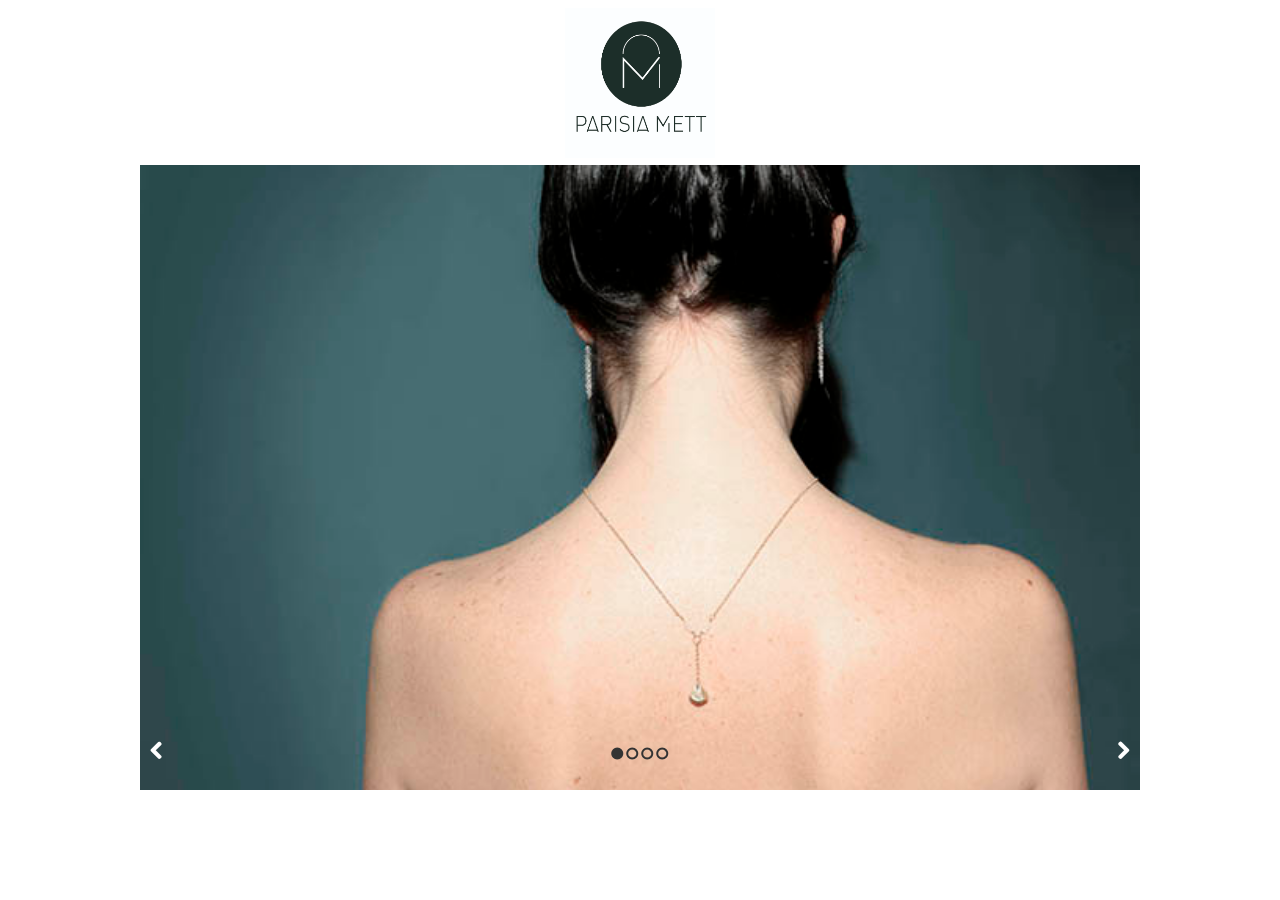
<file: Ejercicio Carousel/index.html>
<!doctype html>
<html>
<head>
    <meta charset="utf-8">
    <title>Carousel Example</title>

  	<meta name="viewport" content="width=device-width">

	  <link rel="stylesheet" href="css/font-awesome.min.css">
  	<link rel="stylesheet" href="css/styles.css">

</head>

<body>

<div id="header">
  <div id="logo">
    <img src="img/Logo Parisia Mett.jpg" alt="Parisia Mett"/>
  </div>
</div>
  
<div class="container">
    <div id="slides">
        <img src="img/ParisiaMett1.jpg" alt="foto">
        <img src="img/ParisiaMett2.jpg" alt="foto">
        <img src="img/ParisiaMett3.jpg" alt="foto">
        <img src="img/ParisiaMett4.jpg" alt="foto">
	      <a href="#" class="slidesjs-previous slidesjs-navigation"><i class="icon-chevron-left icon-large"></i></a>
      	<a href="#" class="slidesjs-next slidesjs-navigation"><i class="icon-chevron-right icon-large"></i></a>
    </div>
</div>

	<script src="https://ajax.googleapis.com/ajax/libs/jquery/3.1.1/jquery.min.js"></script>
	<script src="js/jquery.slides.min.js"></script>

	<script>
	    $(function() {
	      $('#slides').slidesjs({
          width: 960,
          height: 600,
	        navigation: false
	      });
	    });
  	</script>

</body>
</html>
</file>
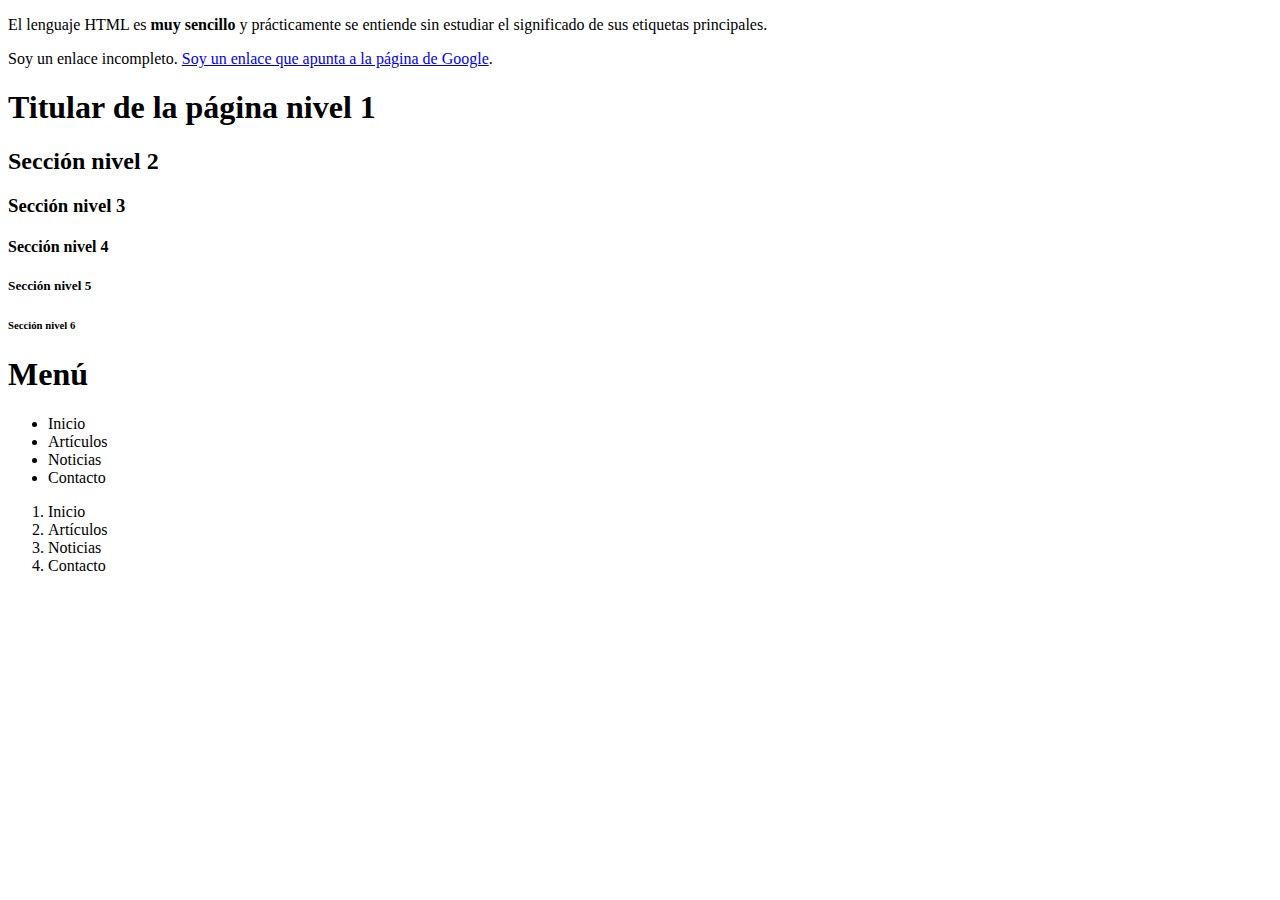
<file: ejercicio0/index.html>
<!DOCTYPE html>
<html>
 	<head>
		<title>Mi primer HTML</title>
	</head>
	<body>
		<p>El lenguaje HTML es <strong>muy sencillo</strong> y
		prácticamente se entiende sin estudiar el significado
		de sus etiquetas principales.</p>

		<a>Soy un enlace incompleto</a>. 
        <a href="http://www.google.com">Soy un enlace que apunta a la página de Google</a>.

        <h1>Titular de la página nivel 1</h1>
	    <h2>Sección nivel 2</h2>
	    <h3>Sección nivel 3</h3>
        <h4>Sección nivel 4</h4>
        <h5>Sección nivel 5</h5>
        <h6>Sección nivel 6</h6>

        <h1>Menú</h1>
	    <ul>
  		<li>Inicio</li>
  		<li>Artículos</li>
  		<li>Noticias</li>
  		<li>Contacto</li>
	    </ul>

	    <ol>
  		<li>Inicio</li>
  		<li>Artículos</li>
  		<li>Noticias</li>
  		<li>Contacto</li>
	    </ol>



	</body>
</html>
</file>
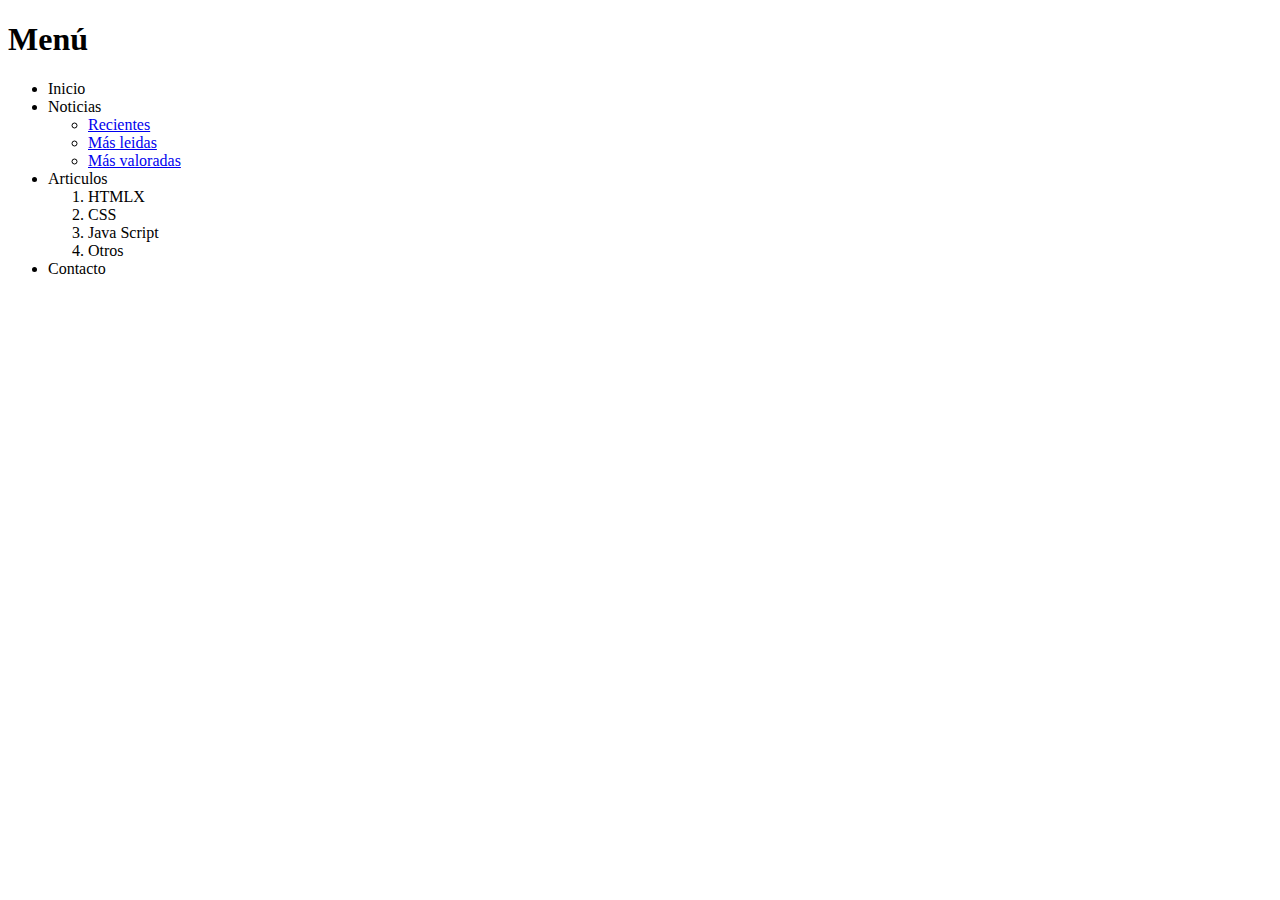
<file: ejercicio0/Html.html>
<!DOCTYPE html>
<html>
 	<head>
 		<title> Menú HTML</title>
 		</head>
	    <body>
	     <h1> Menú</h1>

	    <ul>
  		    <li>Inicio</li>
  		    <li>Noticias</li>
  		        <ul>

  		          <li><a href="#">Recientes</a></li>
  		          <li><a href="#">Más leidas</a></li>
                <li><a href="#">Más valoradas</a></li>
              </ul>
       
  
	
       <li>Articulos</li>
              <ol>
  		          <li>HTMLX</li>
  		          <li>CSS</li>
  		          <li>Java Script</li>
  		          <li>Otros</li>
	             </ol>


  		    <li>Contacto</li>
      </ul>


	    </body>
</html>
</file>
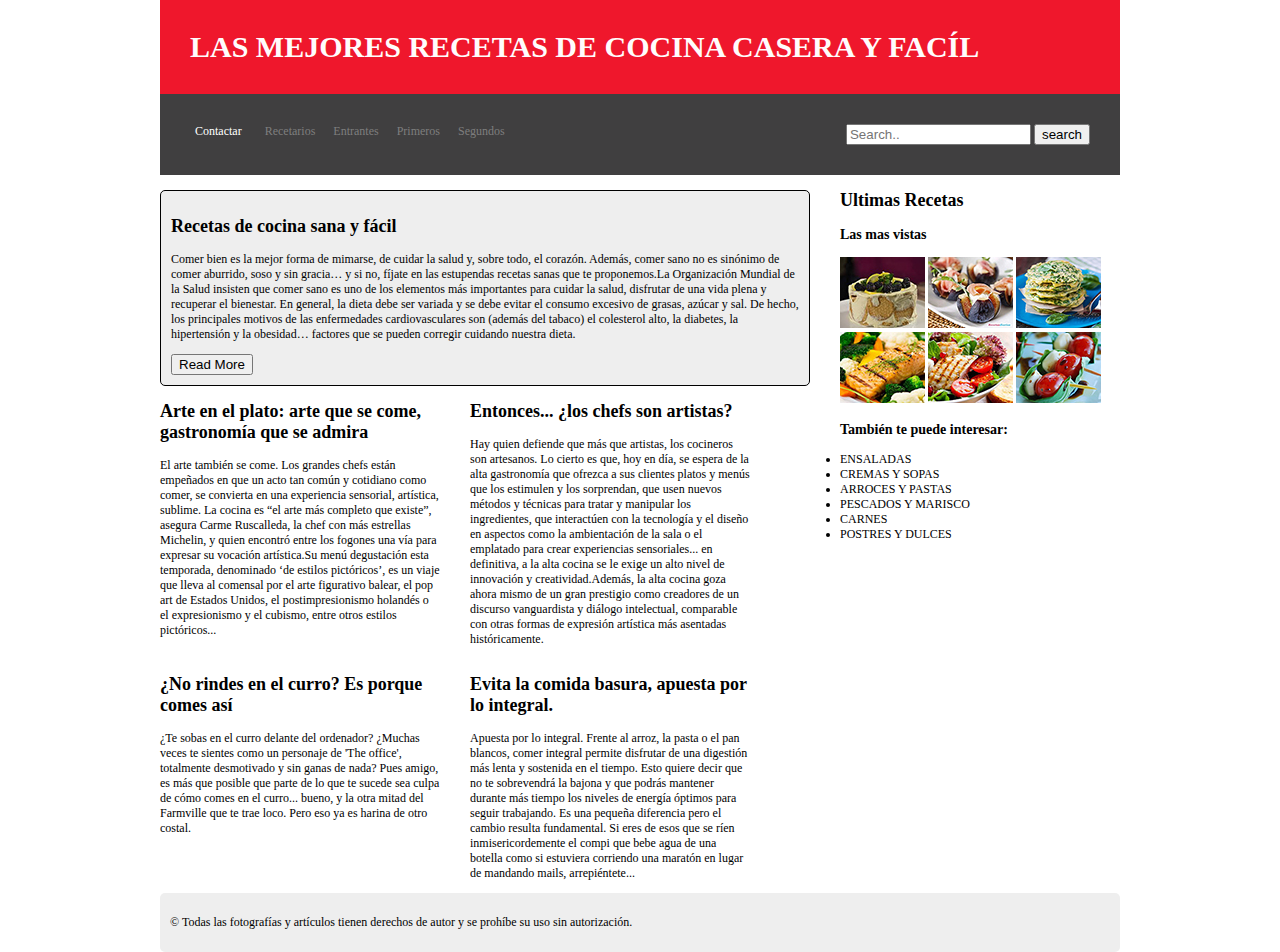
<file: Ejercicio Layout/1/ejercicio2.html>
<!DOCTYPE html>
<head>
	<title>Layout</title>
	<link href="css/Styles.css" type="text/css" rel="stylesheet">
	<meta http-equiv="Content-Type" content="text/html; charset=utf-8" />
</head>

<body>
	<header>
		
	    <h1> LAS MEJORES RECETAS DE COCINA CASERA Y FACÍL</h1>

	    <div id="menu">
	     <div id="subheader">
	    	<nav class="menu">
		  <a href="#" class="active">Contactar</a>
		  <a href="#">Recetarios</a>
		  <a href="#">Entrantes</a>
		  <a href="#">Primeros</a>
		  <a href="#">Segundos</a>
		  </nav> 

		  <div class="buscador"> 
		  	<input type="text" name="search" placeholder="Search..">
            <button>search</button>
           </div>
        </div>
    </header>

		<div id="container">
			<div id="mainCointainer">
				<div id="mainContent">
					<h2>Recetas de cocina sana y fácil</h2>
					<p> Comer bien es la mejor forma de mimarse, de cuidar la salud y, sobre todo, el corazón. Además, comer sano no es sinónimo de comer aburrido, soso y sin gracia… y si no, fíjate en las estupendas recetas sanas que te proponemos.La Organización Mundial de la Salud insisten que comer sano es uno de los elementos más importantes para cuidar la salud, disfrutar de una vida plena y recuperar el bienestar. En general, la dieta debe ser variada y se debe evitar el consumo excesivo de grasas, azúcar y sal. De hecho, los principales motivos de las enfermedades cardiovasculares son (además del tabaco) el colesterol alto, la diabetes, la hipertensión y la obesidad… factores que se pueden corregir cuidando nuestra dieta.</p>
                    <button>Read More</button>
                </div>
                <div>
                	<div id="columns">
                		<h2>Arte en el plato: arte que se come, gastronomía que se admira</h2>
                		<p> El arte también se come. Los grandes chefs están empeñados en que un acto tan común y cotidiano como comer, se convierta en una experiencia sensorial, artística, sublime. La cocina es “el arte más completo que existe”, asegura Carme Ruscalleda, la chef con más estrellas Michelin, y quien encontró entre los fogones una vía para expresar su vocación artística.Su menú degustación esta temporada, denominado ‘de estilos pictóricos’, es un viaje que lleva al comensal por el arte figurativo balear, el pop art de Estados Unidos, el postimpresionismo holandés o el expresionismo y el cubismo, entre otros estilos pictóricos...</p>
                	</div>
	            	    <div id="columns">
	            	    	<h2> Entonces... ¿los chefs son artistas? </h2>
                            <p>Hay quien defiende que más que artistas, los cocineros son artesanos. Lo cierto es que, hoy en día, se espera de la alta gastronomía que ofrezca a sus clientes platos y menús que los estimulen y los sorprendan, que usen nuevos métodos y técnicas para tratar y manipular los ingredientes, que interactúen con la tecnología y el diseño en aspectos como la ambientación de la sala o el emplatado para crear experiencias sensoriales... en definitiva, a la alta cocina se le exige un alto nivel de innovación y creatividad.Además, la alta cocina goza ahora mismo de un gran prestigio como creadores de un discurso vanguardista y diálogo intelectual, comparable con otras formas de expresión artística más asentadas históricamente.<p/>
                        </div>
                            <div id="columns">
                            	<h2>¿No rindes en el curro? Es porque comes así</h2>
                            	<p> ¿Te sobas en el curro delante del ordenador? ¿Muchas veces te sientes como un personaje de 'The office', totalmente desmotivado y sin ganas de nada? Pues amigo, es más que posible que parte de lo que te sucede sea culpa de cómo comes en el curro... bueno, y la otra mitad del Farmville que te trae loco. Pero eso ya es harina de otro costal.</p>
                            </div>
                            <div id="columns">
                            	<h2>Evita la comida basura, apuesta por lo integral.</h2>
                            	<p>Apuesta por lo integral. Frente al arroz, la pasta o el pan blancos, comer integral permite disfrutar de una digestión más lenta y sostenida en el tiempo. Esto quiere decir que no te sobrevendrá la bajona y que podrás mantener durante más tiempo los niveles de energía óptimos para seguir trabajando. Es una pequeña diferencia pero el cambio resulta fundamental.
	                	        Si eres de esos que se ríen inmisericordemente el compi que bebe agua de una botella como si estuviera corriendo una maratón en lugar de mandando mails, arrepiéntete...</p>
	                	    </div>
	                	</div>
                    </div>
                    <div id="sidebar">
                    	<h2>Ultimas Recetas</h2>
                    	<div>
                    		<h3>Las mas vistas</h3>
                    		<img src="IMG/Helado de galletas con moras1.jpg"/>
                    		<img src="IMG/higos-con-queso1.jpg"/>
                    		<img src="IMG/Panquecas de Albahaca1.jpg"/>
                    		<img src="IMG/Salmon con verduras al vapor1.jpg"/>
                    		<img src="IMG/Pollo a la plancha con ensalada1.jpg"/>
                    		<img src="IMG/pincho-caprese1.jpg"/>
                    	</div>
                    	<div>
                    		<h3>También te puede interesar:</h3>
                    		<ul>
                    			<li>ENSALADAS</li>
                    			<li>CREMAS Y SOPAS</li>
                    			<li>ARROCES Y PASTAS</li>
		                        <li>PESCADOS Y MARISCO</li>
		                        <li>CARNES</li>
		                		<li>POSTRES Y DULCES</li>
	                		</ul>
	                	</div>
	                </div>
	            </div>
	            <footer> 
	            	<p> © Todas las fotografías y artículos tienen derechos de autor y se prohíbe su uso sin autorización.</p>
	            </footer>
	        </body>
	        </html>
</file>
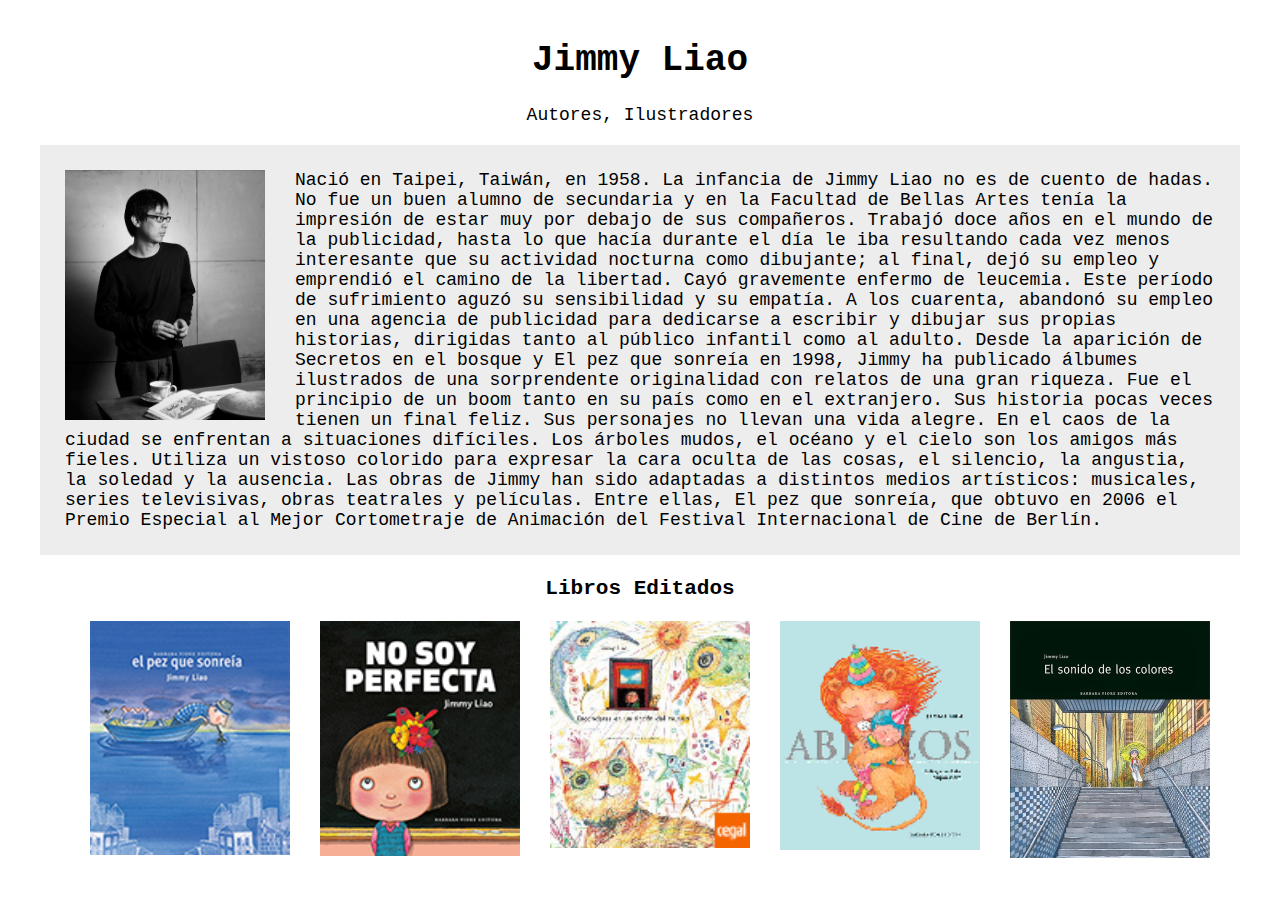
<file: Ejercicio Layout/2/Layout.html>
<!DOCTYPE html>

<html>
<head>
	<title></title>
	<link href="css/styles.css" type="text/css" rel="stylesheet">
	<meta http-equiv="Content-Type" content="text/html; charset=utf-8" />
</head>

<body>

	<div id="content">

		<div id="arriba">
			<div id="titulo">
				<h1>Jimmy Liao</h1>
				<p> Autores, Ilustradores</p>
			</div>

			<div class="container">
				<section>
					<p><img src="Img/JimmyLiao.jpg"> Nació en Taipei, Taiwán, en 1958. La infancia de Jimmy Liao no es de cuento de hadas. No fue un buen alumno de secundaria y en la Facultad de Bellas Artes tenía la impresión de estar muy por debajo de sus compañeros. Trabajó doce años en el mundo de la publicidad, hasta lo que hacía durante el día le iba resultando cada vez menos interesante que su actividad nocturna como dibujante; al final, dejó su empleo y emprendió el camino de la libertad. Cayó gravemente enfermo de leucemia. Este período de sufrimiento aguzó su sensibilidad y su empatía. A los cuarenta, abandonó su empleo en una agencia de publicidad para dedicarse a escribir y dibujar sus propias historias, dirigidas tanto al público infantil como al adulto.
					Desde la aparición de Secretos en el bosque y El pez que sonreía en 1998, Jimmy ha publicado álbumes ilustrados de una sorprendente originalidad con relatos de una gran riqueza. Fue el principio de un boom tanto en su país como en el extranjero.
					Sus historia pocas veces tienen un final feliz. Sus personajes no llevan una vida alegre. En el caos de la ciudad se enfrentan a situaciones difíciles. Los árboles mudos, el océano y el cielo son los amigos más fieles. Utiliza un vistoso colorido para expresar la cara oculta de las cosas, el silencio, la angustia, la soledad y la ausencia.
					Las obras de Jimmy han sido adaptadas a distintos medios artísticos: musicales, series televisivas, obras teatrales y películas. Entre ellas, El pez que sonreía, que obtuvo en 2006 el Premio Especial al Mejor Cortometraje de Animación del Festival Internacional de Cine de Berlín.</p>
				</section>
			</div>
		</div>
		
		<div id="libros">
			<div class="after-box other-box">
		    	<h3>Libros Editados</h3>
			</div> 

			<div id="imagenes">
				<div class="box"><img src="Img/Elpezquesonreia.png"/></div>
				<div class="box"><img src="Img/Nosoyperfecta.png"/></div>
				<div class="box"><img src="Img/Esconder.png"/></div>
				<div class="box"><img src="Img/Abrazos.png"/></div>
				<div class="box"><img src="Img/elsonidodeloscolores.jpg"/></div>
			</div>
		</div>
	</div>

</body>
</html>
</file>
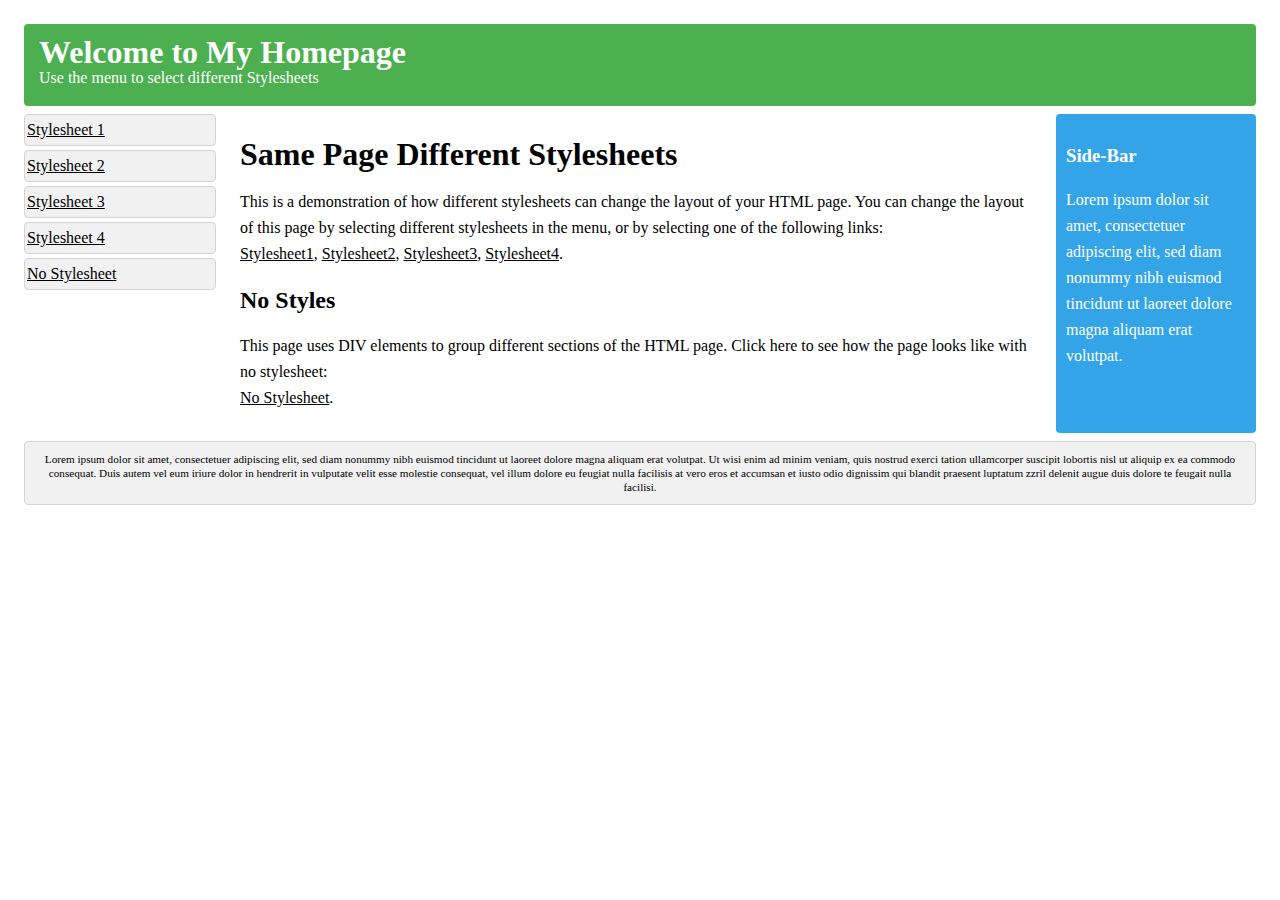
<file: ejercicio1/ejemplo_multi_css/ejercicio1a.html>
<!DOCTYPE html>
<html>
<head>
	<link href="css/styles1a.css" type="text/css" rel="stylesheet">
</head>
<body>

<div class="container wrapper">
  <div id="top">
    <h1>Welcome to My Homepage</h1>
	<p>Use the menu to select different Stylesheets</p>
  </div>
  <div class="wrapper">
    <div id="menubar">
	  <ul id="menulist">
		<li class="menuitem"><a href="ejercicio1a.html">Stylesheet 1</a>
		<li class="menuitem"><a href="ejercicio1b.html">Stylesheet 2</a>
		<li class="menuitem"><a href="ejercicio1c.html">Stylesheet 3</a>
		<li class="menuitem"><a href="ejercicio1d.html">Stylesheet 4</a>
		<li class="menuitem"><a href="ejercicio1e.html">No Stylesheet</a>
	  </ul>
    </div>
    <div id="main">
      <h1>Same Page Different Stylesheets</h1>
	  <p>
		This is a demonstration of how different stylesheets can change the layout of your HTML page. You can change the layout of this page by selecting different stylesheets in the menu, or by selecting one of the following links:<br>
		<a href="ejercicio1a.html">Stylesheet1</a>,
		<a href="ejercicio1b.html">Stylesheet2</a>,
		<a href="ejercicio1c.html">Stylesheet3</a>,
		<a href="ejercicio1d.html">Stylesheet4</a>.
	  </p>
       <h2>No Styles</h2>
	  <p>
		This page uses DIV elements to group different sections of the HTML page. Click here to see how the page looks like with no stylesheet:<br><a href="ejercicio1e.html">No Stylesheet</a>.
	  </p>
   </div>
    <div id="sidebar">
      <h3>Side-Bar</h3>
	  <p>
		Lorem ipsum dolor sit amet, consectetuer adipiscing elit, sed diam nonummy nibh euismod tincidunt ut laoreet dolore magna aliquam erat volutpat.
	  </p>
    </div>
  </div>  
  <div id="bottom">
	Lorem ipsum dolor sit amet, consectetuer adipiscing elit, sed diam nonummy nibh euismod tincidunt ut laoreet dolore magna aliquam erat volutpat. Ut wisi enim ad minim veniam, quis nostrud exerci tation ullamcorper suscipit lobortis nisl ut aliquip ex ea commodo consequat. Duis autem vel eum iriure dolor in hendrerit in vulputate velit esse molestie consequat, vel illum dolore eu feugiat nulla facilisis at vero eros et accumsan et iusto odio dignissim qui blandit praesent luptatum zzril delenit augue duis dolore te feugait nulla facilisi.
  </div>
</div>
</body>
</html>
</file>
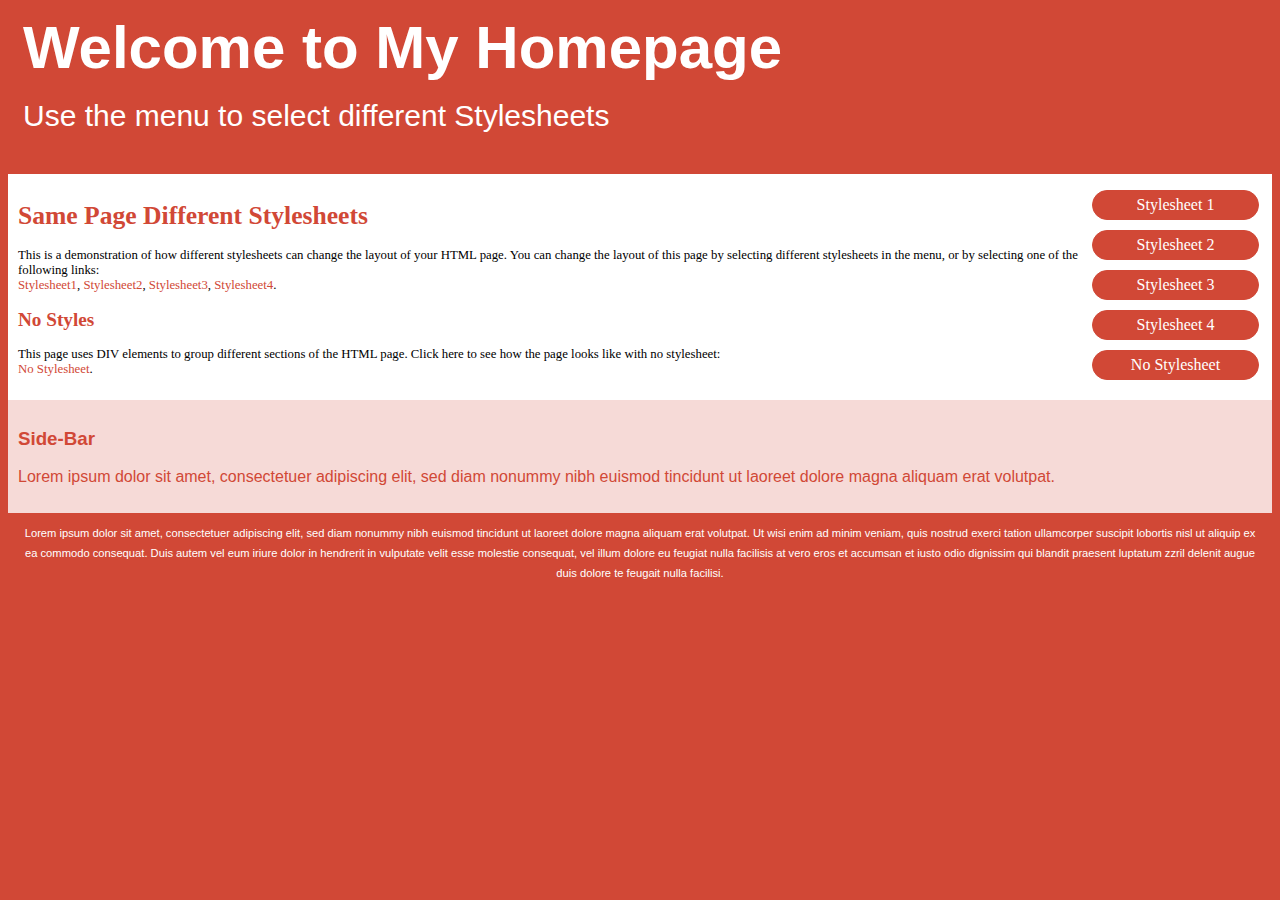
<file: ejercicio1/ejemplo_multi_css/ejercicio1b.html>
<!DOCTYPE html>
<html>
<head>
	<link href="css/styles1b.css" type="text/css" rel="stylesheet">
</head>
<body>

<div class="container wrapper">
  <div id="top">
    <h1>Welcome to My Homepage</h1>
	<p>Use the menu to select different Stylesheets</p>
  </div>
  <div class="wrapper">
    <div id="menubar">
	  <ul id="menulist">
		<li class="menuitem"><a href="ejercicio1a.html">Stylesheet 1</a>
		<li class="menuitem"><a href="ejercicio1b.html">Stylesheet 2</a>
		<li class="menuitem"><a href="ejercicio1c.html">Stylesheet 3</a>
		<li class="menuitem"><a href="ejercicio1d.html">Stylesheet 4</a>
		<li class="menuitem"><a href="ejercicio1e.html">No Stylesheet</a>
	  </ul>
    </div>
    <div id="main">
      <h1>Same Page Different Stylesheets</h1>
	  <p>
		This is a demonstration of how different stylesheets can change the layout of your HTML page. You can change the layout of this page by selecting different stylesheets in the menu, or by selecting one of the following links:<br>
		<a href="ejercicio1a.html">Stylesheet1</a>,
		<a href="ejercicio1b.html">Stylesheet2</a>,
		<a href="ejercicio1c.html">Stylesheet3</a>,
		<a href="ejercicio1d.html">Stylesheet4</a>.
	  </p>
       <h2>No Styles</h2>
	  <p>
		This page uses DIV elements to group different sections of the HTML page. Click here to see how the page looks like with no stylesheet:<br><a href="ejercicio1e.html">No Stylesheet</a>.
	  </p>
   </div>
    <div id="sidebar">
      <h3>Side-Bar</h3>
	  <p>
		Lorem ipsum dolor sit amet, consectetuer adipiscing elit, sed diam nonummy nibh euismod tincidunt ut laoreet dolore magna aliquam erat volutpat.
	  </p>
    </div>
  </div>  
  <div id="bottom">
	Lorem ipsum dolor sit amet, consectetuer adipiscing elit, sed diam nonummy nibh euismod tincidunt ut laoreet dolore magna aliquam erat volutpat. Ut wisi enim ad minim veniam, quis nostrud exerci tation ullamcorper suscipit lobortis nisl ut aliquip ex ea commodo consequat. Duis autem vel eum iriure dolor in hendrerit in vulputate velit esse molestie consequat, vel illum dolore eu feugiat nulla facilisis at vero eros et accumsan et iusto odio dignissim qui blandit praesent luptatum zzril delenit augue duis dolore te feugait nulla facilisi.
  </div>
</div>
</body>
</html>
</file>
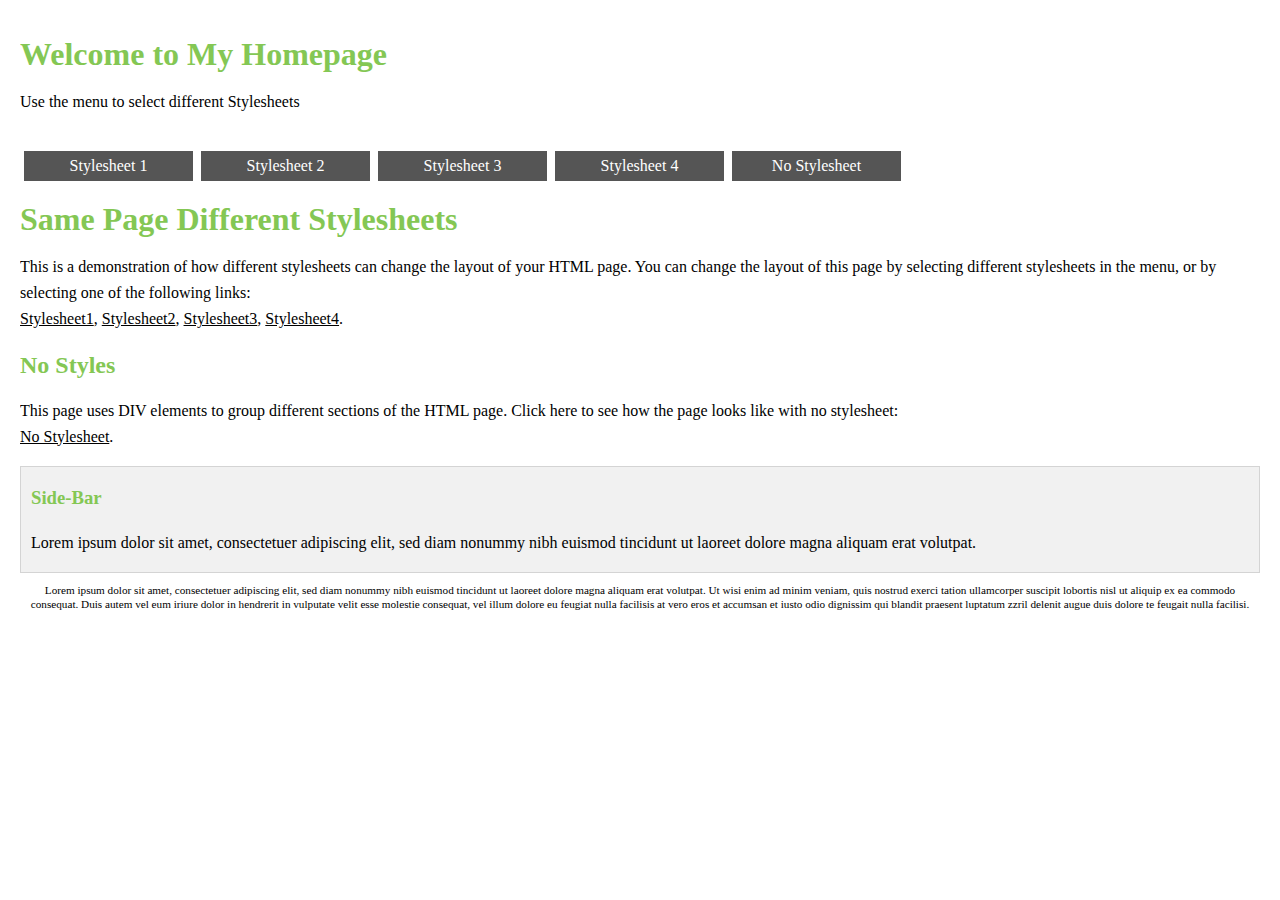
<file: ejercicio1/ejemplo_multi_css/ejercicio1c.html>
<!DOCTYPE html>
<html>
<head>
	<link href="css/styles1c.css" type="text/css" rel="stylesheet">
</head>
<body>

<div class="container wrapper">
  <div id="top">
    <h1>Welcome to My Homepage</h1>
	<p>Use the menu to select different Stylesheets</p>
  </div>
  <div class="wrapper">
    <div id="menubar">
	  <ul id="menulist">
		<li class="menuitem"><a href="ejercicio1a.html">Stylesheet 1</a>
		<li class="menuitem"><a href="ejercicio1b.html">Stylesheet 2</a>
		<li class="menuitem"><a href="ejercicio1c.html">Stylesheet 3</a>
		<li class="menuitem"><a href="ejercicio1d.html">Stylesheet 4</a>
		<li class="menuitem"><a href="ejercicio1e.html">No Stylesheet</a>
	  </ul>
    </div>
    <div id="main">
      <h1>Same Page Different Stylesheets</h1>
	  <p>
		This is a demonstration of how different stylesheets can change the layout of your HTML page. You can change the layout of this page by selecting different stylesheets in the menu, or by selecting one of the following links:<br>
		<a href="ejercicio1a.html">Stylesheet1</a>,
		<a href="ejercicio1b.html">Stylesheet2</a>,
		<a href="ejercicio1c.html">Stylesheet3</a>,
		<a href="ejercicio1d.html">Stylesheet4</a>.
	  </p>
       <h2>No Styles</h2>
	  <p>
		This page uses DIV elements to group different sections of the HTML page. Click here to see how the page looks like with no stylesheet:<br><a href="ejercicio1e.html">No Stylesheet</a>.
	  </p>
   </div>
    <div id="sidebar">
      <h3>Side-Bar</h3>
	  <p>
		Lorem ipsum dolor sit amet, consectetuer adipiscing elit, sed diam nonummy nibh euismod tincidunt ut laoreet dolore magna aliquam erat volutpat.
	  </p>
    </div>
  </div>  
  <div id="bottom">
	Lorem ipsum dolor sit amet, consectetuer adipiscing elit, sed diam nonummy nibh euismod tincidunt ut laoreet dolore magna aliquam erat volutpat. Ut wisi enim ad minim veniam, quis nostrud exerci tation ullamcorper suscipit lobortis nisl ut aliquip ex ea commodo consequat. Duis autem vel eum iriure dolor in hendrerit in vulputate velit esse molestie consequat, vel illum dolore eu feugiat nulla facilisis at vero eros et accumsan et iusto odio dignissim qui blandit praesent luptatum zzril delenit augue duis dolore te feugait nulla facilisi.
  </div>
</div>
</body>
</html>
</file>
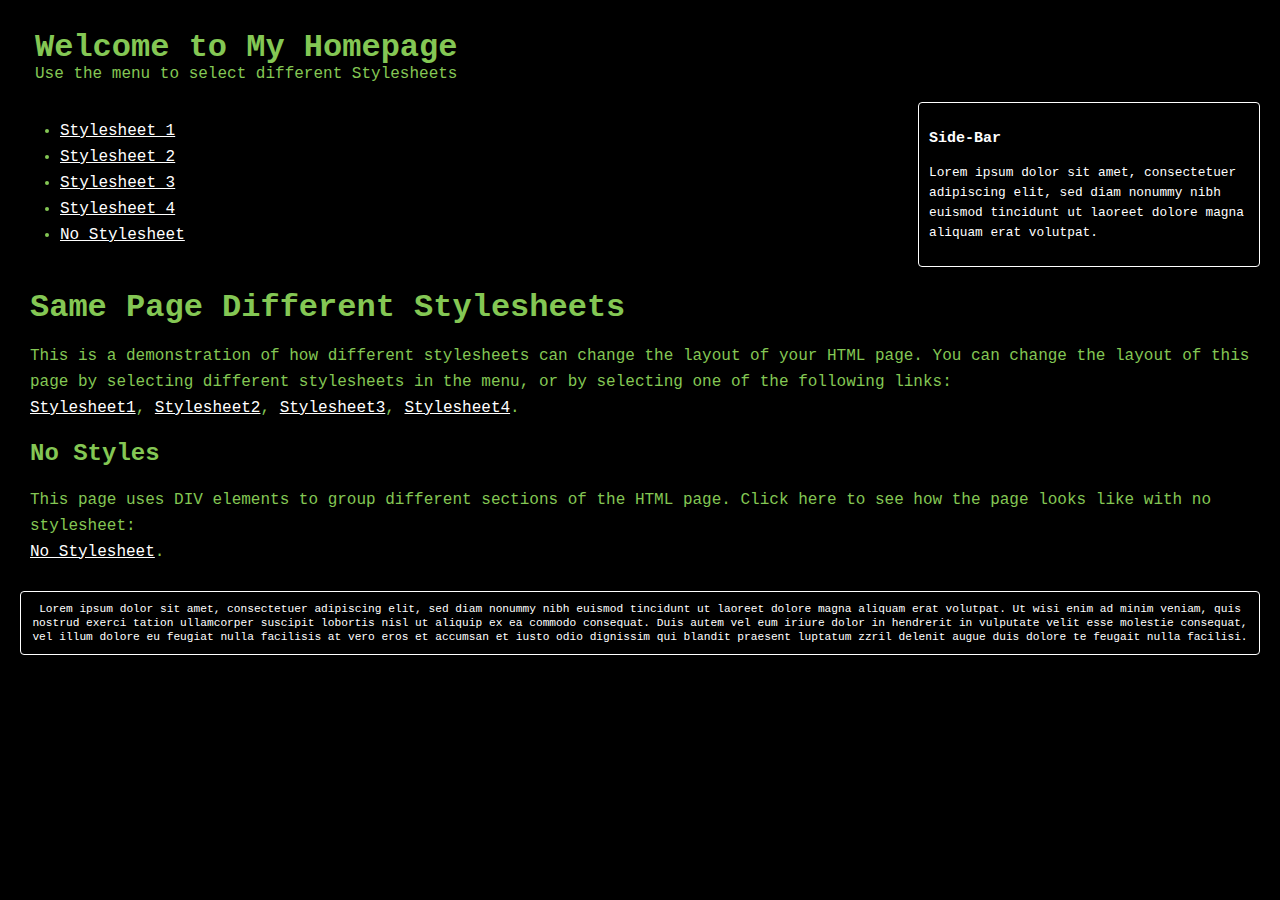
<file: ejercicio1/ejemplo_multi_css/ejercicio1d.html>
<!DOCTYPE html>
<html>
<head>
	<link href="css/styles1d.css" type="text/css" rel="stylesheet">
</head>
<body>

<div class="container wrapper">
  <div id="top">
    <h1>Welcome to My Homepage</h1>
	<p>Use the menu to select different Stylesheets</p>
  </div>
  <div class="wrapper">
    <div id="menubar">
	  <ul id="menulist">
		<li class="menuitem"><a href="ejercicio1a.html">Stylesheet 1</a>
		<li class="menuitem"><a href="ejercicio1b.html">Stylesheet 2</a>
		<li class="menuitem"><a href="ejercicio1c.html">Stylesheet 3</a>
		<li class="menuitem"><a href="ejercicio1d.html">Stylesheet 4</a>
		<li class="menuitem"><a href="ejercicio1e.html">No Stylesheet</a>
	  </ul>
    </div>
    <div id="main">
      <h1>Same Page Different Stylesheets</h1>
	  <p>
		This is a demonstration of how different stylesheets can change the layout of your HTML page. You can change the layout of this page by selecting different stylesheets in the menu, or by selecting one of the following links:<br>
		<a href="ejercicio1a.html">Stylesheet1</a>,
		<a href="ejercicio1b.html">Stylesheet2</a>,
		<a href="ejercicio1c.html">Stylesheet3</a>,
		<a href="ejercicio1d.html">Stylesheet4</a>.
	  </p>
       <h2>No Styles</h2>
	  <p>
		This page uses DIV elements to group different sections of the HTML page. Click here to see how the page looks like with no stylesheet:<br><a href="ejercicio1e.html">No Stylesheet</a>.
	  </p>
   </div>
    <div id="sidebar">
      <h3>Side-Bar</h3>
	  <p>
		Lorem ipsum dolor sit amet, consectetuer adipiscing elit, sed diam nonummy nibh euismod tincidunt ut laoreet dolore magna aliquam erat volutpat.
	  </p>
    </div>
  </div>  
  <div id="bottom">
	Lorem ipsum dolor sit amet, consectetuer adipiscing elit, sed diam nonummy nibh euismod tincidunt ut laoreet dolore magna aliquam erat volutpat. Ut wisi enim ad minim veniam, quis nostrud exerci tation ullamcorper suscipit lobortis nisl ut aliquip ex ea commodo consequat. Duis autem vel eum iriure dolor in hendrerit in vulputate velit esse molestie consequat, vel illum dolore eu feugiat nulla facilisis at vero eros et accumsan et iusto odio dignissim qui blandit praesent luptatum zzril delenit augue duis dolore te feugait nulla facilisi.
  </div>
</div>
</body>
</html>
</file>
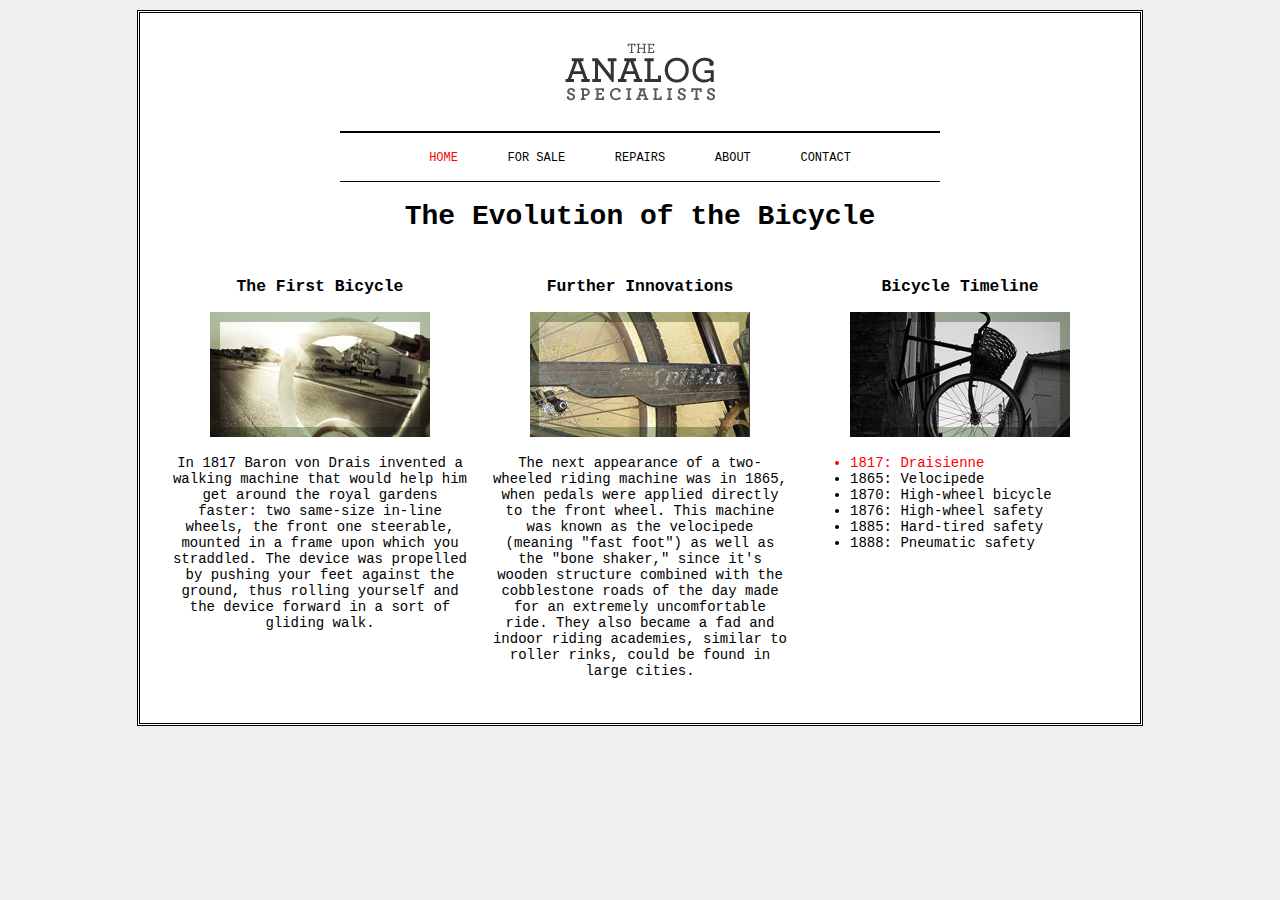
<file: ejercicio1/ejercicio1_CSS_est/ejercicio1.html>
<!DOCTYPE html>
<html>
	<head>
		<title>Three Column Layout</title>
        <link href="css/styles.css" type="text/css" rel="stylesheet">
        <meta http-equiv="Content-Type" content="text/html; charset=utf-8" />
	</head>

	<body>
		<div id="container">
			<div id="header">
				<div id="logo">
					<img src="images/logo.gif" alt="The Analog Specialists" />
				</div>
				<ul id="navigation">
					<li><a href="#" class="on">Home</a></li>
					<li><a href="#">For Sale</a></li>
					<li><a href="#">Repairs</a></li>
					<li><a href="#">About</a></li>
					<li><a href="#">Contact</a></li>
				</ul>
			</div>

			<div id="content">
				<h1>The Evolution of the Bicycle</h1>

				<div class="column">
					<h3>The First Bicycle</h3>
					<div class="centrar">
						<img src="images/more1.jpg" alt="Fender Rhodes, Hohner Clavinet, and Wurlitzer EP200" />
					</div>
					<p>In 1817 Baron von Drais invented a walking machine that would help him get around the royal gardens faster: two same-size in-line wheels, the front one steerable, mounted in a frame upon which you straddled. The device was propelled by pushing your feet against the ground, thus rolling yourself and the device forward in a sort of gliding walk.</p>
				</div>
				<div class="column">
					<h3>Further Innovations</h3>
					<div class="centrar">
						<img src="images/more2.jpg" alt="Fender Rhodes, Hohner Clavinet, and Wurlitzer EP200" />
					</div>
					<p>The next appearance of a two-wheeled riding machine was in 1865, when pedals were applied directly to the front wheel. This machine was known as the velocipede (meaning "fast foot") as well as the "bone shaker," since it's wooden structure combined with the cobblestone roads of the day made for an extremely uncomfortable ride. They also became a fad and indoor riding academies, similar to roller rinks, could be found in large cities.</p>
		        </div>
				<div class="column">
					<h3>Bicycle Timeline</h3>
					<div class="centrar">
						<img src="images/more3.jpg" alt="Fender Rhodes, Hohner Clavinet, and Wurlitzer EP200" />
					</div>
					<ul>
						<li class= "on">1817: Draisienne</li>
						<li>1865: Velocipede</li>
						<li>1870: High-wheel bicycle</li>
						<li>1876: High-wheel safety</li>
						<li>1885: Hard-tired safety</li>
						<li>1888: Pneumatic safety</li>
					</ul>
				</div>
			</div>
		</div>
	</body>
</html>
</file>
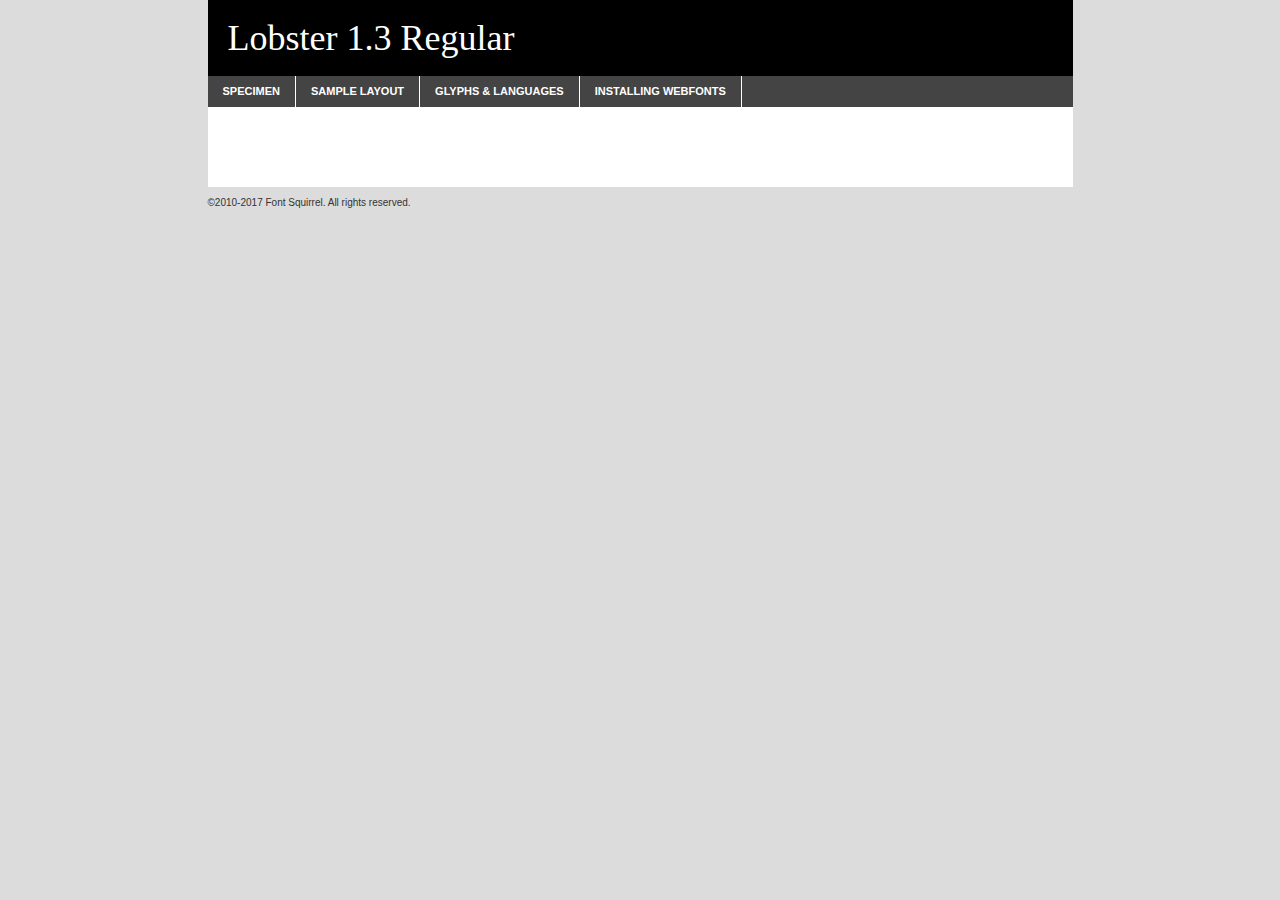
<file: Ejercicio Fonts/Fonts/lobster/lobster_1.3-demo.html>
<!DOCTYPE html PUBLIC "-//W3C//DTD XHTML 1.0 Transitional//EN"
	"http://www.w3.org/TR/xhtml1/DTD/xhtml1-transitional.dtd">

<html xmlns="http://www.w3.org/1999/xhtml" xml:lang="en" lang="en">
<head>
	<meta http-equiv="Content-Type" content="text/html; charset=utf-8" />
	<script src="http://ajax.googleapis.com/ajax/libs/jquery/1.7.2/jquery.min.js" type="text/javascript" charset="utf-8"></script>
	<script type="text/javascript">
	(function($){$.fn.easyTabs=function(option){var param=jQuery.extend({fadeSpeed:"fast",defaultContent:1,activeClass:'active'},option);$(this).each(function(){var thisId="#"+this.id;if(param.defaultContent==''){param.defaultContent=1;}
	if(typeof param.defaultContent=="number")
	{var defaultTab=$(thisId+" .tabs li:eq("+(param.defaultContent-1)+") a").attr('href').substr(1);}else{var defaultTab=param.defaultContent;}
	$(thisId+" .tabs li a").each(function(){var tabToHide=$(this).attr('href').substr(1);$("#"+tabToHide).addClass('easytabs-tab-content');});hideAll();changeContent(defaultTab);function hideAll(){$(thisId+" .easytabs-tab-content").hide();}
	function changeContent(tabId){hideAll();$(thisId+" .tabs li").removeClass(param.activeClass);$(thisId+" .tabs li a[href=#"+tabId+"]").closest('li').addClass(param.activeClass);if(param.fadeSpeed!="none")
	{$(thisId+" #"+tabId).fadeIn(param.fadeSpeed);}else{$(thisId+" #"+tabId).show();}}
	$(thisId+" .tabs li").click(function(){var tabId=$(this).find('a').attr('href').substr(1);changeContent(tabId);return false;});});}})(jQuery);
	</script>
	<link rel="stylesheet" href="specimen_files/specimen_stylesheet.css" type="text/css" charset="utf-8" />
	<link rel="stylesheet" href="stylesheet.css" type="text/css" charset="utf-8" />

	<style type="text/css">
					body{
				font-family: 'lobster_1.3regular';
							}
		</style>

	<title>Lobster 1.3 Regular Specimen</title>
	
	
	<script type="text/javascript" charset="utf-8">
		$(document).ready(function() {
			$('#container').easyTabs({defaultContent:1});
		});
	</script>
</head>

<body>
<div id="container">
	<div id="header">
		Lobster 1.3 Regular	</div>
	<ul class="tabs">
		<li><a href="#specimen">Specimen</a></li>
		<li><a href="#layout">Sample Layout</a></li>
				<li><a href="#glyphs">Glyphs &amp; Languages</a></li>
		<li><a href="#installing">Installing Webfonts</a></li>
		
	</ul>
	
	<div id="main_content">

		
			<div id="specimen">
		
				<div class="section">
					<div class="grid12 firstcol">
						<div class="huge">AaBb</div>
					</div>
				</div>
		
				<div class="section">
					<div class="glyph_range">A&#x200B;B&#x200b;C&#x200b;D&#x200b;E&#x200b;F&#x200b;G&#x200b;H&#x200b;I&#x200b;J&#x200b;K&#x200b;L&#x200b;M&#x200b;N&#x200b;O&#x200b;P&#x200b;Q&#x200b;R&#x200b;S&#x200b;T&#x200b;U&#x200b;V&#x200b;W&#x200b;X&#x200b;Y&#x200b;Z&#x200b;a&#x200b;b&#x200b;c&#x200b;d&#x200b;e&#x200b;f&#x200b;g&#x200b;h&#x200b;i&#x200b;j&#x200b;k&#x200b;l&#x200b;m&#x200b;n&#x200b;o&#x200b;p&#x200b;q&#x200b;r&#x200b;s&#x200b;t&#x200b;u&#x200b;v&#x200b;w&#x200b;x&#x200b;y&#x200b;z&#x200b;1&#x200b;2&#x200b;3&#x200b;4&#x200b;5&#x200b;6&#x200b;7&#x200b;8&#x200b;9&#x200b;0&#x200b;&amp;&#x200b;.&#x200b;,&#x200b;?&#x200b;!&#x200b;&#64;&#x200b;(&#x200b;)&#x200b;#&#x200b;$&#x200b;%&#x200b;*&#x200b;+&#x200b;-&#x200b;=&#x200b;:&#x200b;;</div>
				</div>
				<div class="section">
					<div class="grid12 firstcol">
						<table class="sample_table">
							<tr><td>10</td><td class="size10">abcdefghijklmnopqrstuvwxyzABCDEFGHIJKLMNOPQRSTUVWXYZ0123456789abcdefghijklmnopqrstuvwxyzABCDEFGHIJKLMNOPQRSTUVWXYZ0123456789abcdefghijklmnopqrstuvwxyzABCDEFGHIJKLMNOPQRSTUVWXYZ</td></tr>
							<tr><td>11</td><td class="size11">abcdefghijklmnopqrstuvwxyzABCDEFGHIJKLMNOPQRSTUVWXYZ0123456789abcdefghijklmnopqrstuvwxyzABCDEFGHIJKLMNOPQRSTUVWXYZ0123456789abcdefghijklmnopqrstuvwxyzABCDEFGHIJKLMNOPQRSTUVWXYZ</td></tr>
							<tr><td>12</td><td class="size12">abcdefghijklmnopqrstuvwxyzABCDEFGHIJKLMNOPQRSTUVWXYZ0123456789abcdefghijklmnopqrstuvwxyzABCDEFGHIJKLMNOPQRSTUVWXYZ0123456789abcdefghijklmnopqrstuvwxyzABCDEFGHIJKLMNOPQRSTUVWXYZ</td></tr>
							<tr><td>13</td><td class="size13">abcdefghijklmnopqrstuvwxyzABCDEFGHIJKLMNOPQRSTUVWXYZ0123456789abcdefghijklmnopqrstuvwxyzABCDEFGHIJKLMNOPQRSTUVWXYZ0123456789abcdefghijklmnopqrstuvwxyzABCDEFGHIJKLMNOPQRSTUVWXYZ</td></tr>
							<tr><td>14</td><td class="size14">abcdefghijklmnopqrstuvwxyzABCDEFGHIJKLMNOPQRSTUVWXYZ0123456789abcdefghijklmnopqrstuvwxyzABCDEFGHIJKLMNOPQRSTUVWXYZ0123456789abcdefghijklmnopqrstuvwxyzABCDEFGHIJKLMNOPQRSTUVWXYZ</td></tr>
							<tr><td>16</td><td class="size16">abcdefghijklmnopqrstuvwxyzABCDEFGHIJKLMNOPQRSTUVWXYZ0123456789abcdefghijklmnopqrstuvwxyzABCDEFGHIJKLMNOPQRSTUVWXYZ</td></tr>
							<tr><td>18</td><td class="size18">abcdefghijklmnopqrstuvwxyzABCDEFGHIJKLMNOPQRSTUVWXYZ0123456789abcdefghijklmnopqrstuvwxyzABCDEFGHIJKLMNOPQRSTUVWXYZ</td></tr>
							<tr><td>20</td><td class="size20">abcdefghijklmnopqrstuvwxyzABCDEFGHIJKLMNOPQRSTUVWXYZ0123456789abcdefghijklmnopqrstuvwxyzABCDEFGHIJKLMNOPQRSTUVWXYZ</td></tr>
							<tr><td>24</td><td class="size24">abcdefghijklmnopqrstuvwxyzABCDEFGHIJKLMNOPQRSTUVWXYZ0123456789abcdefghijklmnopqrstuvwxyzABCDEFGHIJKLMNOPQRSTUVWXYZ</td></tr>
							<tr><td>30</td><td class="size30">abcdefghijklmnopqrstuvwxyzABCDEFGHIJKLMNOPQRSTUVWXYZ0123456789abcdefghijklmnopqrstuvwxyzABCDEFGHIJKLMNOPQRSTUVWXYZ</td></tr>
							<tr><td>36</td><td class="size36">abcdefghijklmnopqrstuvwxyzABCDEFGHIJKLMNOPQRSTUVWXYZ0123456789abcdefghijklmnopqrstuvwxyzABCDEFGHIJKLMNOPQRSTUVWXYZ</td></tr>
							<tr><td>48</td><td class="size48">abcdefghijklmnopqrstuvwxyzABCDEFGHIJKLMNOPQRSTUVWXYZ0123456789abcdefghijklmnopqrstuvwxyzABCDEFGHIJKLMNOPQRSTUVWXYZ</td></tr>
							<tr><td>60</td><td class="size60">abcdefghijklmnopqrstuvwxyzABCDEFGHIJKLMNOPQRSTUVWXYZ0123456789abcdefghijklmnopqrstuvwxyzABCDEFGHIJKLMNOPQRSTUVWXYZ</td></tr>
							<tr><td>72</td><td class="size72">abcdefghijklmnopqrstuvwxyzABCDEFGHIJKLMNOPQRSTUVWXYZ0123456789abcdefghijklmnopqrstuvwxyzABCDEFGHIJKLMNOPQRSTUVWXYZ</td></tr>
							<tr><td>90</td><td class="size90">abcdefghijklmnopqrstuvwxyzABCDEFGHIJKLMNOPQRSTUVWXYZ0123456789abcdefghijklmnopqrstuvwxyzABCDEFGHIJKLMNOPQRSTUVWXYZ</td></tr>
						</table>
				
					</div>
			
				</div>
		
		
		
								<div class="section" id="bodycomparison">


										<div id="xheight">
				<div class="fontbody">&#x25FC;&#x25FC;&#x25FC;&#x25FC;&#x25FC;&#x25FC;&#x25FC;&#x25FC;&#x25FC;&#x25FC;&#x25FC;&#x25FC;&#x25FC;&#x25FC;&#x25FC;&#x25FC;&#x25FC;&#x25FC;&#x25FC;&#x25FC;&#x25FC;&#x25FC;&#x25FC;&#x25FC;&#x25FC;&#x25FC;&#x25FC;&#x25FC;&#x25FC;&#x25FC;&#x25FC;&#x25FC;&#x25FC;&#x25FC;&#x25FC;&#x25FC;&#x25FC;&#x25FC;&#x25FC;&#x25FC;&#x25FC;&#x25FC;&#x25FC;&#x25FC;&#x25FC;&#x25FC;&#x25FC;&#x25FC;&#x25FC;&#x25FC;&#x25FC;&#x25FC;&#x25FC;&#x25FC;&#x25FC;&#x25FC;&#x25FC;&#x25FC;&#x25FC;&#x25FC;&#x25FC;&#x25FC;&#x25FC;&#x25FC;&#x25FC;&#x25FC;&#x25FC;&#x25FC;&#x25FC;&#x25FC;&#x25FC;&#x25FC;&#x25FC;&#x25FC;&#x25FC;&#x25FC;&#x25FC;&#x25FC;&#x25FC;&#x25FC;&#x25FC;&#x25FC;&#x25FC;&#x25FC;&#x25FC;&#x25FC;&#x25FC;&#x25FC;&#x25FC;&#x25FC;&#x25FC;&#x25FC;&#x25FC;&#x25FC;&#x25FC;&#x25FC;&#x25FC;&#x25FC;&#x25FC;body</div><div class="arialbody">body</div><div class="verdanabody">body</div><div class="georgiabody">body</div></div>
										<div class="fontbody" style="z-index:1">
											body<span>Lobster 1.3 Regular</span>
										</div>
										<div class="arialbody" style="z-index:1">
											body<span>Arial</span>
										</div>
										<div class="verdanabody" style="z-index:1">
											body<span>Verdana</span>
										</div>
										<div class="georgiabody" style="z-index:1">
											body<span>Georgia</span>
										</div>



								</div>
		
		
				<div class="section psample psample_row1" id="">
					
					<div class="grid2 firstcol">
						<p class="size10"><span>10.</span>Aenean lacinia bibendum nulla sed consectetur. Fusce dapibus, tellus ac cursus commodo, tortor mauris condimentum nibh, ut fermentum massa justo sit amet risus. Nullam id dolor id nibh ultricies vehicula ut id elit. Cum sociis natoque penatibus et magnis dis parturient montes, nascetur ridiculus mus. Nulla vitae elit libero, a pharetra augue.</p>
			
					</div>
					<div class="grid3">
						<p class="size11"><span>11.</span>Aenean lacinia bibendum nulla sed consectetur. Fusce dapibus, tellus ac cursus commodo, tortor mauris condimentum nibh, ut fermentum massa justo sit amet risus. Nullam id dolor id nibh ultricies vehicula ut id elit. Cum sociis natoque penatibus et magnis dis parturient montes, nascetur ridiculus mus. Nulla vitae elit libero, a pharetra augue.</p>
			
					</div>
					<div class="grid3">
						<p class="size12"><span>12.</span>Aenean lacinia bibendum nulla sed consectetur. Fusce dapibus, tellus ac cursus commodo, tortor mauris condimentum nibh, ut fermentum massa justo sit amet risus. Nullam id dolor id nibh ultricies vehicula ut id elit. Cum sociis natoque penatibus et magnis dis parturient montes, nascetur ridiculus mus. Nulla vitae elit libero, a pharetra augue.</p>
			
					</div>
					<div class="grid4">
						<p class="size13"><span>13.</span>Aenean lacinia bibendum nulla sed consectetur. Fusce dapibus, tellus ac cursus commodo, tortor mauris condimentum nibh, ut fermentum massa justo sit amet risus. Nullam id dolor id nibh ultricies vehicula ut id elit. Cum sociis natoque penatibus et magnis dis parturient montes, nascetur ridiculus mus. Nulla vitae elit libero, a pharetra augue.</p>
			
					</div>
					<div class="white_blend"></div>
					
				</div>
				<div class="section psample psample_row2" id="">
					<div class="grid3 firstcol">
						<p class="size14"><span>14.</span>Aenean lacinia bibendum nulla sed consectetur. Fusce dapibus, tellus ac cursus commodo, tortor mauris condimentum nibh, ut fermentum massa justo sit amet risus. Nullam id dolor id nibh ultricies vehicula ut id elit. Cum sociis natoque penatibus et magnis dis parturient montes, nascetur ridiculus mus. Nulla vitae elit libero, a pharetra augue.</p>
			
					</div>
					<div class="grid4">
						<p class="size16"><span>16.</span>Aenean lacinia bibendum nulla sed consectetur. Fusce dapibus, tellus ac cursus commodo, tortor mauris condimentum nibh, ut fermentum massa justo sit amet risus. Nullam id dolor id nibh ultricies vehicula ut id elit. Cum sociis natoque penatibus et magnis dis parturient montes, nascetur ridiculus mus. Nulla vitae elit libero, a pharetra augue.</p>
			
					</div>
					<div class="grid5">
						<p class="size18"><span>18.</span>Aenean lacinia bibendum nulla sed consectetur. Fusce dapibus, tellus ac cursus commodo, tortor mauris condimentum nibh, ut fermentum massa justo sit amet risus. Nullam id dolor id nibh ultricies vehicula ut id elit. Cum sociis natoque penatibus et magnis dis parturient montes, nascetur ridiculus mus. Nulla vitae elit libero, a pharetra augue.</p>
			
					</div>

					<div class="white_blend"></div>

				</div>
				
				<div class="section psample psample_row3" id="">
					<div class="grid5 firstcol">
						<p class="size20"><span>20.</span>Aenean lacinia bibendum nulla sed consectetur. Fusce dapibus, tellus ac cursus commodo, tortor mauris condimentum nibh, ut fermentum massa justo sit amet risus. Nullam id dolor id nibh ultricies vehicula ut id elit. Cum sociis natoque penatibus et magnis dis parturient montes, nascetur ridiculus mus. Nulla vitae elit libero, a pharetra augue.</p>
					</div>
					<div class="grid7">
						<p class="size24"><span>24.</span>Aenean lacinia bibendum nulla sed consectetur. Fusce dapibus, tellus ac cursus commodo, tortor mauris condimentum nibh, ut fermentum massa justo sit amet risus. Nullam id dolor id nibh ultricies vehicula ut id elit. Cum sociis natoque penatibus et magnis dis parturient montes, nascetur ridiculus mus. Nulla vitae elit libero, a pharetra augue.</p>
					</div>
					
					<div class="white_blend"></div>
					
				</div>
				
				<div class="section psample psample_row4" id="">
					<div class="grid12 firstcol">
						<p class="size30"><span>30.</span>Aenean lacinia bibendum nulla sed consectetur. Fusce dapibus, tellus ac cursus commodo, tortor mauris condimentum nibh, ut fermentum massa justo sit amet risus. Nullam id dolor id nibh ultricies vehicula ut id elit. Cum sociis natoque penatibus et magnis dis parturient montes, nascetur ridiculus mus. Nulla vitae elit libero, a pharetra augue.</p>
					</div>
					<div class="white_blend"></div>
					
				</div>
				
				
				
				<div class="section psample psample_row1 fullreverse">
					<div class="grid2 firstcol">
						<p class="size10"><span>10.</span>Aenean lacinia bibendum nulla sed consectetur. Fusce dapibus, tellus ac cursus commodo, tortor mauris condimentum nibh, ut fermentum massa justo sit amet risus. Nullam id dolor id nibh ultricies vehicula ut id elit. Cum sociis natoque penatibus et magnis dis parturient montes, nascetur ridiculus mus. Nulla vitae elit libero, a pharetra augue.</p>
			
					</div>
					<div class="grid3">
						<p class="size11"><span>11.</span>Aenean lacinia bibendum nulla sed consectetur. Fusce dapibus, tellus ac cursus commodo, tortor mauris condimentum nibh, ut fermentum massa justo sit amet risus. Nullam id dolor id nibh ultricies vehicula ut id elit. Cum sociis natoque penatibus et magnis dis parturient montes, nascetur ridiculus mus. Nulla vitae elit libero, a pharetra augue.</p>
			
					</div>
					<div class="grid3">
						<p class="size12"><span>12.</span>Aenean lacinia bibendum nulla sed consectetur. Fusce dapibus, tellus ac cursus commodo, tortor mauris condimentum nibh, ut fermentum massa justo sit amet risus. Nullam id dolor id nibh ultricies vehicula ut id elit. Cum sociis natoque penatibus et magnis dis parturient montes, nascetur ridiculus mus. Nulla vitae elit libero, a pharetra augue.</p>
			
					</div>
					<div class="grid4">
						<p class="size13"><span>13.</span>Aenean lacinia bibendum nulla sed consectetur. Fusce dapibus, tellus ac cursus commodo, tortor mauris condimentum nibh, ut fermentum massa justo sit amet risus. Nullam id dolor id nibh ultricies vehicula ut id elit. Cum sociis natoque penatibus et magnis dis parturient montes, nascetur ridiculus mus. Nulla vitae elit libero, a pharetra augue.</p>
			
					</div>
					<div class="black_blend"></div>
					
				</div>
				
				<div class="section psample psample_row2 fullreverse">
					<div class="grid3 firstcol">
						<p class="size14"><span>14.</span>Aenean lacinia bibendum nulla sed consectetur. Fusce dapibus, tellus ac cursus commodo, tortor mauris condimentum nibh, ut fermentum massa justo sit amet risus. Nullam id dolor id nibh ultricies vehicula ut id elit. Cum sociis natoque penatibus et magnis dis parturient montes, nascetur ridiculus mus. Nulla vitae elit libero, a pharetra augue.</p>
			
					</div>
					<div class="grid4">
						<p class="size16"><span>16.</span>Aenean lacinia bibendum nulla sed consectetur. Fusce dapibus, tellus ac cursus commodo, tortor mauris condimentum nibh, ut fermentum massa justo sit amet risus. Nullam id dolor id nibh ultricies vehicula ut id elit. Cum sociis natoque penatibus et magnis dis parturient montes, nascetur ridiculus mus. Nulla vitae elit libero, a pharetra augue.</p>
			
					</div>
					<div class="grid5">
						<p class="size18"><span>18.</span>Aenean lacinia bibendum nulla sed consectetur. Fusce dapibus, tellus ac cursus commodo, tortor mauris condimentum nibh, ut fermentum massa justo sit amet risus. Nullam id dolor id nibh ultricies vehicula ut id elit. Cum sociis natoque penatibus et magnis dis parturient montes, nascetur ridiculus mus. Nulla vitae elit libero, a pharetra augue.</p>
			
					</div>
					<div class="black_blend"></div>

				</div>
				
				<div class="section psample fullreverse psample_row3" id="">
					<div class="grid5 firstcol">
						<p class="size20"><span>20.</span>Aenean lacinia bibendum nulla sed consectetur. Fusce dapibus, tellus ac cursus commodo, tortor mauris condimentum nibh, ut fermentum massa justo sit amet risus. Nullam id dolor id nibh ultricies vehicula ut id elit. Cum sociis natoque penatibus et magnis dis parturient montes, nascetur ridiculus mus. Nulla vitae elit libero, a pharetra augue.</p>
					</div>
					<div class="grid7">
						<p class="size24"><span>24.</span>Aenean lacinia bibendum nulla sed consectetur. Fusce dapibus, tellus ac cursus commodo, tortor mauris condimentum nibh, ut fermentum massa justo sit amet risus. Nullam id dolor id nibh ultricies vehicula ut id elit. Cum sociis natoque penatibus et magnis dis parturient montes, nascetur ridiculus mus. Nulla vitae elit libero, a pharetra augue.</p>
					</div>
					
					<div class="black_blend"></div>
					
				</div>
				
				<div class="section psample fullreverse psample_row4" id="" style="border-bottom: 20px #000 solid;">
					<div class="grid12 firstcol">
						<p class="size30"><span>30.</span>Aenean lacinia bibendum nulla sed consectetur. Fusce dapibus, tellus ac cursus commodo, tortor mauris condimentum nibh, ut fermentum massa justo sit amet risus. Nullam id dolor id nibh ultricies vehicula ut id elit. Cum sociis natoque penatibus et magnis dis parturient montes, nascetur ridiculus mus. Nulla vitae elit libero, a pharetra augue.</p>
					</div>
					<div class="black_blend"></div>
					
				</div>
				
				
				
				
			</div>
			
			<div id="layout">
				
				<div class="section">
					
					<div class="grid12 firstcol">
						<h1>Lorem Ipsum Dolor</h1>
						<h2>Etiam porta sem malesuada magna mollis euismod</h2>
						
						<p class="byline">By <a href="#link">Aenean Lacinia</a></p>
					</div>
				</div>
				<div class="section">
					<div class="grid8 firstcol">
						<p class="large">Donec sed odio dui. Morbi leo risus, porta ac consectetur ac, vestibulum at eros. Fusce dapibus, tellus ac cursus commodo, tortor mauris condimentum nibh, ut fermentum massa justo sit amet risus. </p>

						
						<h3>Pellentesque ornare sem</h3>

						<p>Maecenas sed diam eget risus varius blandit sit amet non magna. Maecenas faucibus mollis interdum. Donec ullamcorper nulla non metus auctor fringilla. Nullam id dolor id nibh ultricies vehicula ut id elit. Nullam id dolor id nibh ultricies vehicula ut id elit. </p>

						<p>Aenean eu leo quam. Pellentesque ornare sem lacinia quam venenatis vestibulum. Lorem ipsum dolor sit amet, consectetur adipiscing elit. Cum sociis natoque penatibus et magnis dis parturient montes, nascetur ridiculus mus. </p>

						<p>Nulla vitae elit libero, a pharetra augue. Praesent commodo cursus magna, vel scelerisque nisl consectetur et. Aenean lacinia bibendum nulla sed consectetur. </p>

						<p>Nullam quis risus eget urna mollis ornare vel eu leo. Nullam quis risus eget urna mollis ornare vel eu leo. Maecenas sed diam eget risus varius blandit sit amet non magna. Donec ullamcorper nulla non metus auctor fringilla. </p>

						<h3>Cras mattis consectetur</h3>

						<p>Aenean eu leo quam. Pellentesque ornare sem lacinia quam venenatis vestibulum. Aenean lacinia bibendum nulla sed consectetur. Integer posuere erat a ante venenatis dapibus posuere velit aliquet. Cras mattis consectetur purus sit amet fermentum. </p>

						<p>Nullam id dolor id nibh ultricies vehicula ut id elit. Nullam quis risus eget urna mollis ornare vel eu leo. Cras mattis consectetur purus sit amet fermentum.</p>
					</div>
					
					<div class="grid4 sidebar">
						
						<div class="box reverse">
							<p class="last">Nullam quis risus eget urna mollis ornare vel eu leo. Donec ullamcorper nulla non metus auctor fringilla. Cras mattis consectetur purus sit amet fermentum. Sed posuere consectetur est at lobortis. Lorem ipsum dolor sit amet, consectetur adipiscing elit. </p>
						</div>
						
						<p class="caption">Maecenas sed diam eget risus varius.</p>

						<p>Vestibulum id ligula porta felis euismod semper. Integer posuere erat a ante venenatis dapibus posuere velit aliquet. Vestibulum id ligula porta felis euismod semper. Sed posuere consectetur est at lobortis. Maecenas sed diam eget risus varius blandit sit amet non magna. Fusce dapibus, tellus ac cursus commodo, tortor mauris condimentum nibh, ut fermentum massa justo sit amet risus. </p>

					

						<p>Duis mollis, est non commodo luctus, nisi erat porttitor ligula, eget lacinia odio sem nec elit. Aenean lacinia bibendum nulla sed consectetur. Vivamus sagittis lacus vel augue laoreet rutrum faucibus dolor auctor. Aenean lacinia bibendum nulla sed consectetur. Nullam quis risus eget urna mollis ornare vel eu leo. </p>

						<p>Praesent commodo cursus magna, vel scelerisque nisl consectetur et. Donec ullamcorper nulla non metus auctor fringilla. Maecenas faucibus mollis interdum. Fusce dapibus, tellus ac cursus commodo, tortor mauris condimentum nibh, ut fermentum massa justo sit amet risus. </p>

					</div>
				</div>
				
			</div>


			



		<div id="glyphs">
			<div class="section">
				<div class="grid12 firstcol">
			
				<h1>Language Support</h1>
				<p>The subset of Lobster 1.3 Regular in this kit supports the following languages:<br />
			
					Albanian, Basque, Breton, Chamorro, Danish, Dutch, English, Faroese, Finnish, French, Frisian, Galician, German, Icelandic, Italian, Malagasy, Norwegian, Portuguese, Spanish, Alsatian, Aragonese, Arapaho, Arrernte, Asturian, Aymara, Bislama, Cebuano, Corsican, Fijian, French_creole, Genoese, Gilbertese, Greenlandic, Haitian_creole, Hiligaynon, Hmong, Hopi, Ibanag, Iloko_ilokano, Indonesian, Interglossa_glosa, Interlingua, Irish_gaelic, Jerriais, Lojban, Lombard, Luxembourgeois, Manx, Mohawk, Norfolk_pitcairnese, Occitan, Oromo, Pangasinan, Papiamento, Piedmontese, Potawatomi, Rhaeto-romance, Romansh, Rotokas, Sami_lule, Samoan, Sardinian, Scots_gaelic, Seychelles_creole, Shona, Sicilian, Somali, Southern_ndebele, Swahili, Swati_swazi, Tagalog_filipino_pilipino, Tetum, Tok_pisin, Uyghur_latinized, Volapuk, Walloon, Warlpiri, Xhosa, Yapese, Zulu, Latinbasic, Ubasic, Demo				</p>
				<h1>Glyph Chart</h1>
				<p>The subset of Lobster 1.3 Regular in this kit includes all the glyphs listed below. Unicode entities are included above each glyph to help you insert individual characters into your layout.</p>
				<div id="glyph_chart">
			
																				 <div><p>&amp;#32;</p>&#32;</div>
																				 <div><p>&amp;#33;</p>&#33;</div>
																				 <div><p>&amp;#34;</p>&#34;</div>
																				 <div><p>&amp;#35;</p>&#35;</div>
																				 <div><p>&amp;#36;</p>&#36;</div>
																				 <div><p>&amp;#37;</p>&#37;</div>
																				 <div><p>&amp;#38;</p>&#38;</div>
																				 <div><p>&amp;#39;</p>&#39;</div>
																				 <div><p>&amp;#40;</p>&#40;</div>
																				 <div><p>&amp;#41;</p>&#41;</div>
																				 <div><p>&amp;#42;</p>&#42;</div>
																				 <div><p>&amp;#43;</p>&#43;</div>
																				 <div><p>&amp;#44;</p>&#44;</div>
																				 <div><p>&amp;#45;</p>&#45;</div>
																				 <div><p>&amp;#46;</p>&#46;</div>
																				 <div><p>&amp;#47;</p>&#47;</div>
																				 <div><p>&amp;#48;</p>&#48;</div>
																				 <div><p>&amp;#49;</p>&#49;</div>
																				 <div><p>&amp;#50;</p>&#50;</div>
																				 <div><p>&amp;#51;</p>&#51;</div>
																				 <div><p>&amp;#52;</p>&#52;</div>
																				 <div><p>&amp;#53;</p>&#53;</div>
																				 <div><p>&amp;#54;</p>&#54;</div>
																				 <div><p>&amp;#55;</p>&#55;</div>
																				 <div><p>&amp;#56;</p>&#56;</div>
																				 <div><p>&amp;#57;</p>&#57;</div>
																				 <div><p>&amp;#58;</p>&#58;</div>
																				 <div><p>&amp;#59;</p>&#59;</div>
																				 <div><p>&amp;#60;</p>&#60;</div>
																				 <div><p>&amp;#61;</p>&#61;</div>
																				 <div><p>&amp;#62;</p>&#62;</div>
																				 <div><p>&amp;#63;</p>&#63;</div>
																				 <div><p>&amp;#64;</p>&#64;</div>
																				 <div><p>&amp;#65;</p>&#65;</div>
																				 <div><p>&amp;#66;</p>&#66;</div>
																				 <div><p>&amp;#67;</p>&#67;</div>
																				 <div><p>&amp;#68;</p>&#68;</div>
																				 <div><p>&amp;#69;</p>&#69;</div>
																				 <div><p>&amp;#70;</p>&#70;</div>
																				 <div><p>&amp;#71;</p>&#71;</div>
																				 <div><p>&amp;#72;</p>&#72;</div>
																				 <div><p>&amp;#73;</p>&#73;</div>
																				 <div><p>&amp;#74;</p>&#74;</div>
																				 <div><p>&amp;#75;</p>&#75;</div>
																				 <div><p>&amp;#76;</p>&#76;</div>
																				 <div><p>&amp;#77;</p>&#77;</div>
																				 <div><p>&amp;#78;</p>&#78;</div>
																				 <div><p>&amp;#79;</p>&#79;</div>
																				 <div><p>&amp;#80;</p>&#80;</div>
																				 <div><p>&amp;#81;</p>&#81;</div>
																				 <div><p>&amp;#82;</p>&#82;</div>
																				 <div><p>&amp;#83;</p>&#83;</div>
																				 <div><p>&amp;#84;</p>&#84;</div>
																				 <div><p>&amp;#85;</p>&#85;</div>
																				 <div><p>&amp;#86;</p>&#86;</div>
																				 <div><p>&amp;#87;</p>&#87;</div>
																				 <div><p>&amp;#88;</p>&#88;</div>
																				 <div><p>&amp;#89;</p>&#89;</div>
																				 <div><p>&amp;#90;</p>&#90;</div>
																				 <div><p>&amp;#91;</p>&#91;</div>
																				 <div><p>&amp;#92;</p>&#92;</div>
																				 <div><p>&amp;#93;</p>&#93;</div>
																				 <div><p>&amp;#94;</p>&#94;</div>
																				 <div><p>&amp;#95;</p>&#95;</div>
																				 <div><p>&amp;#96;</p>&#96;</div>
																				 <div><p>&amp;#97;</p>&#97;</div>
																				 <div><p>&amp;#98;</p>&#98;</div>
																				 <div><p>&amp;#99;</p>&#99;</div>
																				 <div><p>&amp;#100;</p>&#100;</div>
																				 <div><p>&amp;#101;</p>&#101;</div>
																				 <div><p>&amp;#102;</p>&#102;</div>
																				 <div><p>&amp;#103;</p>&#103;</div>
																				 <div><p>&amp;#104;</p>&#104;</div>
																				 <div><p>&amp;#105;</p>&#105;</div>
																				 <div><p>&amp;#106;</p>&#106;</div>
																				 <div><p>&amp;#107;</p>&#107;</div>
																				 <div><p>&amp;#108;</p>&#108;</div>
																				 <div><p>&amp;#109;</p>&#109;</div>
																				 <div><p>&amp;#110;</p>&#110;</div>
																				 <div><p>&amp;#111;</p>&#111;</div>
																				 <div><p>&amp;#112;</p>&#112;</div>
																				 <div><p>&amp;#113;</p>&#113;</div>
																				 <div><p>&amp;#114;</p>&#114;</div>
																				 <div><p>&amp;#115;</p>&#115;</div>
																				 <div><p>&amp;#116;</p>&#116;</div>
																				 <div><p>&amp;#117;</p>&#117;</div>
																				 <div><p>&amp;#118;</p>&#118;</div>
																				 <div><p>&amp;#119;</p>&#119;</div>
																				 <div><p>&amp;#120;</p>&#120;</div>
																				 <div><p>&amp;#121;</p>&#121;</div>
																				 <div><p>&amp;#122;</p>&#122;</div>
																				 <div><p>&amp;#123;</p>&#123;</div>
																				 <div><p>&amp;#124;</p>&#124;</div>
																				 <div><p>&amp;#125;</p>&#125;</div>
																				 <div><p>&amp;#126;</p>&#126;</div>
																				 <div><p>&amp;#160;</p>&#160;</div>
																				 <div><p>&amp;#161;</p>&#161;</div>
																				 <div><p>&amp;#162;</p>&#162;</div>
																				 <div><p>&amp;#163;</p>&#163;</div>
																				 <div><p>&amp;#164;</p>&#164;</div>
																				 <div><p>&amp;#165;</p>&#165;</div>
																				 <div><p>&amp;#166;</p>&#166;</div>
																				 <div><p>&amp;#167;</p>&#167;</div>
																				 <div><p>&amp;#168;</p>&#168;</div>
																				 <div><p>&amp;#169;</p>&#169;</div>
																				 <div><p>&amp;#170;</p>&#170;</div>
																				 <div><p>&amp;#171;</p>&#171;</div>
																				 <div><p>&amp;#172;</p>&#172;</div>
																				 <div><p>&amp;#173;</p>&#173;</div>
																				 <div><p>&amp;#174;</p>&#174;</div>
																				 <div><p>&amp;#176;</p>&#176;</div>
																				 <div><p>&amp;#177;</p>&#177;</div>
																				 <div><p>&amp;#178;</p>&#178;</div>
																				 <div><p>&amp;#179;</p>&#179;</div>
																				 <div><p>&amp;#180;</p>&#180;</div>
																				 <div><p>&amp;#181;</p>&#181;</div>
																				 <div><p>&amp;#182;</p>&#182;</div>
																				 <div><p>&amp;#183;</p>&#183;</div>
																				 <div><p>&amp;#184;</p>&#184;</div>
																				 <div><p>&amp;#185;</p>&#185;</div>
																				 <div><p>&amp;#186;</p>&#186;</div>
																				 <div><p>&amp;#187;</p>&#187;</div>
																				 <div><p>&amp;#188;</p>&#188;</div>
																				 <div><p>&amp;#189;</p>&#189;</div>
																				 <div><p>&amp;#190;</p>&#190;</div>
																				 <div><p>&amp;#191;</p>&#191;</div>
																				 <div><p>&amp;#192;</p>&#192;</div>
																				 <div><p>&amp;#193;</p>&#193;</div>
																				 <div><p>&amp;#194;</p>&#194;</div>
																				 <div><p>&amp;#195;</p>&#195;</div>
																				 <div><p>&amp;#196;</p>&#196;</div>
																				 <div><p>&amp;#197;</p>&#197;</div>
																				 <div><p>&amp;#198;</p>&#198;</div>
																				 <div><p>&amp;#199;</p>&#199;</div>
																				 <div><p>&amp;#200;</p>&#200;</div>
																				 <div><p>&amp;#201;</p>&#201;</div>
																				 <div><p>&amp;#202;</p>&#202;</div>
																				 <div><p>&amp;#203;</p>&#203;</div>
																				 <div><p>&amp;#204;</p>&#204;</div>
																				 <div><p>&amp;#205;</p>&#205;</div>
																				 <div><p>&amp;#206;</p>&#206;</div>
																				 <div><p>&amp;#207;</p>&#207;</div>
																				 <div><p>&amp;#208;</p>&#208;</div>
																				 <div><p>&amp;#209;</p>&#209;</div>
																				 <div><p>&amp;#210;</p>&#210;</div>
																				 <div><p>&amp;#211;</p>&#211;</div>
																				 <div><p>&amp;#212;</p>&#212;</div>
																				 <div><p>&amp;#213;</p>&#213;</div>
																				 <div><p>&amp;#214;</p>&#214;</div>
																				 <div><p>&amp;#215;</p>&#215;</div>
																				 <div><p>&amp;#216;</p>&#216;</div>
																				 <div><p>&amp;#217;</p>&#217;</div>
																				 <div><p>&amp;#218;</p>&#218;</div>
																				 <div><p>&amp;#219;</p>&#219;</div>
																				 <div><p>&amp;#220;</p>&#220;</div>
																				 <div><p>&amp;#221;</p>&#221;</div>
																				 <div><p>&amp;#222;</p>&#222;</div>
																				 <div><p>&amp;#223;</p>&#223;</div>
																				 <div><p>&amp;#224;</p>&#224;</div>
																				 <div><p>&amp;#225;</p>&#225;</div>
																				 <div><p>&amp;#226;</p>&#226;</div>
																				 <div><p>&amp;#227;</p>&#227;</div>
																				 <div><p>&amp;#228;</p>&#228;</div>
																				 <div><p>&amp;#229;</p>&#229;</div>
																				 <div><p>&amp;#230;</p>&#230;</div>
																				 <div><p>&amp;#231;</p>&#231;</div>
																				 <div><p>&amp;#232;</p>&#232;</div>
																				 <div><p>&amp;#233;</p>&#233;</div>
																				 <div><p>&amp;#234;</p>&#234;</div>
																				 <div><p>&amp;#235;</p>&#235;</div>
																				 <div><p>&amp;#236;</p>&#236;</div>
																				 <div><p>&amp;#237;</p>&#237;</div>
																				 <div><p>&amp;#238;</p>&#238;</div>
																				 <div><p>&amp;#239;</p>&#239;</div>
																				 <div><p>&amp;#240;</p>&#240;</div>
																				 <div><p>&amp;#241;</p>&#241;</div>
																				 <div><p>&amp;#242;</p>&#242;</div>
																				 <div><p>&amp;#243;</p>&#243;</div>
																				 <div><p>&amp;#244;</p>&#244;</div>
																				 <div><p>&amp;#245;</p>&#245;</div>
																				 <div><p>&amp;#246;</p>&#246;</div>
																				 <div><p>&amp;#247;</p>&#247;</div>
																				 <div><p>&amp;#248;</p>&#248;</div>
																				 <div><p>&amp;#249;</p>&#249;</div>
																				 <div><p>&amp;#250;</p>&#250;</div>
																				 <div><p>&amp;#251;</p>&#251;</div>
																				 <div><p>&amp;#252;</p>&#252;</div>
																				 <div><p>&amp;#253;</p>&#253;</div>
																				 <div><p>&amp;#254;</p>&#254;</div>
																				 <div><p>&amp;#255;</p>&#255;</div>
																				 <div><p>&amp;#338;</p>&#338;</div>
																				 <div><p>&amp;#339;</p>&#339;</div>
																				 <div><p>&amp;#376;</p>&#376;</div>
																				 <div><p>&amp;#710;</p>&#710;</div>
																				 <div><p>&amp;#732;</p>&#732;</div>
																				 <div><p>&amp;#8192;</p>&#8192;</div>
																				 <div><p>&amp;#8193;</p>&#8193;</div>
																				 <div><p>&amp;#8194;</p>&#8194;</div>
																				 <div><p>&amp;#8195;</p>&#8195;</div>
																				 <div><p>&amp;#8196;</p>&#8196;</div>
																				 <div><p>&amp;#8197;</p>&#8197;</div>
																				 <div><p>&amp;#8198;</p>&#8198;</div>
																				 <div><p>&amp;#8199;</p>&#8199;</div>
																				 <div><p>&amp;#8200;</p>&#8200;</div>
																				 <div><p>&amp;#8201;</p>&#8201;</div>
																				 <div><p>&amp;#8202;</p>&#8202;</div>
																				 <div><p>&amp;#8208;</p>&#8208;</div>
																				 <div><p>&amp;#8209;</p>&#8209;</div>
																				 <div><p>&amp;#8210;</p>&#8210;</div>
																				 <div><p>&amp;#8211;</p>&#8211;</div>
																				 <div><p>&amp;#8212;</p>&#8212;</div>
																				 <div><p>&amp;#8216;</p>&#8216;</div>
																				 <div><p>&amp;#8217;</p>&#8217;</div>
																				 <div><p>&amp;#8218;</p>&#8218;</div>
																				 <div><p>&amp;#8220;</p>&#8220;</div>
																				 <div><p>&amp;#8221;</p>&#8221;</div>
																				 <div><p>&amp;#8222;</p>&#8222;</div>
																				 <div><p>&amp;#8226;</p>&#8226;</div>
																				 <div><p>&amp;#8230;</p>&#8230;</div>
																				 <div><p>&amp;#8239;</p>&#8239;</div>
																				 <div><p>&amp;#8249;</p>&#8249;</div>
																				 <div><p>&amp;#8250;</p>&#8250;</div>
																				 <div><p>&amp;#8287;</p>&#8287;</div>
																				 <div><p>&amp;#8364;</p>&#8364;</div>
																				 <div><p>&amp;#8482;</p>&#8482;</div>
																				 <div><p>&amp;#9724;</p>&#9724;</div>
																				 <div><p>&amp;#64257;</p>&#64257;</div>
																				 <div><p>&amp;#64258;</p>&#64258;</div>
																				 <div><p>&amp;#64259;</p>&#64259;</div>
																				 <div><p>&amp;#64260;</p>&#64260;</div>
																																																</div>	
				</div>
		
		
			</div>
		</div>
		
		
		<div id="specs">
			
		</div>
	
		<div id="installing">
			<div class="section">
				<div class="grid7 firstcol">
					<h1>Installing Webfonts</h1>
					
					<p>Webfonts are supported by all major browser platforms but not all in the same way. There are currently four different font formats that must be included in order to target all browsers. This includes TTF, WOFF, EOT and SVG.</p>
					
					<h2>1. Upload your webfonts</h2>
					<p>You must upload your webfont kit to your website. They should be in or near the same directory as your CSS files.</p>
					
					<h2>2. Include the webfont stylesheet</h2>
					<p>A special CSS @font-face declaration helps the various browsers select the appropriate font it needs without causing you a bunch of headaches. Learn more about this syntax by reading the <a href="https://www.fontspring.com/blog/further-hardening-of-the-bulletproof-syntax">Fontspring blog post</a> about it. The code for it is as follows:</p>


<code>
@font-face{ 
	font-family: 'MyWebFont';
	src: url('WebFont.eot');
	src: url('WebFont.eot?#iefix') format('embedded-opentype'),
	     url('WebFont.woff') format('woff'),
	     url('WebFont.ttf') format('truetype'),
	     url('WebFont.svg#webfont') format('svg');
}
</code>

	<p>We've already gone ahead and generated the code for you. All you have to do is link to the stylesheet in your HTML, like this:</p>
	<code>&lt;link rel=&quot;stylesheet&quot; href=&quot;stylesheet.css&quot; type=&quot;text/css&quot; charset=&quot;utf-8&quot; /&gt;</code>

					<h2>3. Modify your own stylesheet</h2>
					<p>To take advantage of your new fonts, you must tell your stylesheet to use them. Look at the original @font-face declaration above and find the property called "font-family." The name linked there will be what you use to reference the font. Prepend that webfont name to the font stack in the "font-family" property, inside the selector you want to change. For example:</p>
<code>p { font-family: 'WebFont', Arial, sans-serif; }</code>

<h2>4. Test</h2>
<p>Getting webfonts to work cross-browser <em>can</em> be tricky. Use the information in the sidebar to help you if you find that fonts aren't loading in a particular browser.</p>
				</div>
				
				<div class="grid5 sidebar">
					<div class="box">
						<h2>Troubleshooting<br />Font-Face Problems</h2>
						<p>Having trouble getting your webfonts to load in your new website? Here are some tips to sort out what might be the problem.</p>

						<h3>Fonts not showing in any browser</h3>

						<p>This sounds like you need to work on the plumbing. You either did not upload the fonts to the correct directory, or you did not link the fonts properly in the CSS. If you've confirmed that all this is correct and you still have a problem, take a look at your .htaccess file and see if requests are getting intercepted.</p>

						<h3>Fonts not loading in iPhone or iPad</h3>

						<p>The most common problem here is that you are serving the fonts from an IIS server. IIS refuses to serve files that have unknown MIME types. If that is the case, you must set the MIME type for SVG to "image/svg+xml" in the server settings. Follow these instructions from Microsoft if you need help.</p>

						<h3>Fonts not loading in Firefox</h3>

						<p>The primary reason for this failure? You are still using a version Firefox older than 3.5. So upgrade already! If that isn't it, then you are very likely serving fonts from a different domain. Firefox requires that all font assets be served from the same domain. Lastly it is possible that you need to add WOFF to your list of MIME types (if you are serving via IIS.)</p>

						<h3>Fonts not loading in IE</h3>

						<p>Are you looking at Internet Explorer on an actual Windows machine or are you cheating by using a service like Adobe BrowserLab? Many of these screenshot services do not render @font-face for IE. Best to test it on a real machine.</p>

						<h3>Fonts not loading in IE9</h3>

						<p>IE9, like Firefox, requires that fonts be served from the same domain as the website. Make sure that is the case.</p>
					</div>
				</div>
			</div>
			
		</div>
	
	</div>
	<div id="footer">
		<p>&copy;2010-2017 Font Squirrel. All rights reserved.</p>
	</div>
</div>
</body>
</html>
</file>
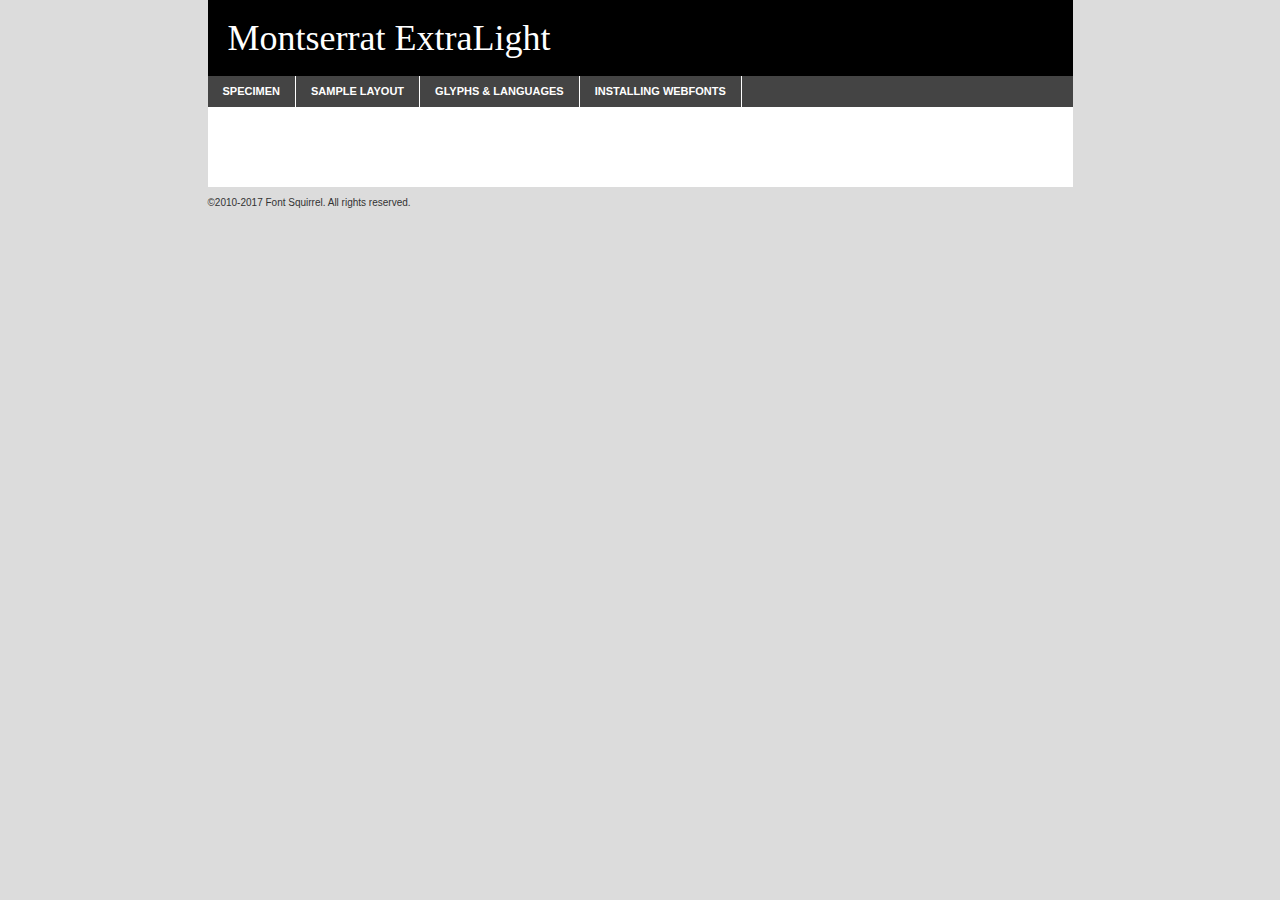
<file: Ejercicio Fonts/Fonts/montserrat/montserrat-extralight-demo.html>
<!DOCTYPE html PUBLIC "-//W3C//DTD XHTML 1.0 Transitional//EN"
	"http://www.w3.org/TR/xhtml1/DTD/xhtml1-transitional.dtd">

<html xmlns="http://www.w3.org/1999/xhtml" xml:lang="en" lang="en">
<head>
	<meta http-equiv="Content-Type" content="text/html; charset=utf-8" />
	<script src="http://ajax.googleapis.com/ajax/libs/jquery/1.7.2/jquery.min.js" type="text/javascript" charset="utf-8"></script>
	<script type="text/javascript">
	(function($){$.fn.easyTabs=function(option){var param=jQuery.extend({fadeSpeed:"fast",defaultContent:1,activeClass:'active'},option);$(this).each(function(){var thisId="#"+this.id;if(param.defaultContent==''){param.defaultContent=1;}
	if(typeof param.defaultContent=="number")
	{var defaultTab=$(thisId+" .tabs li:eq("+(param.defaultContent-1)+") a").attr('href').substr(1);}else{var defaultTab=param.defaultContent;}
	$(thisId+" .tabs li a").each(function(){var tabToHide=$(this).attr('href').substr(1);$("#"+tabToHide).addClass('easytabs-tab-content');});hideAll();changeContent(defaultTab);function hideAll(){$(thisId+" .easytabs-tab-content").hide();}
	function changeContent(tabId){hideAll();$(thisId+" .tabs li").removeClass(param.activeClass);$(thisId+" .tabs li a[href=#"+tabId+"]").closest('li').addClass(param.activeClass);if(param.fadeSpeed!="none")
	{$(thisId+" #"+tabId).fadeIn(param.fadeSpeed);}else{$(thisId+" #"+tabId).show();}}
	$(thisId+" .tabs li").click(function(){var tabId=$(this).find('a').attr('href').substr(1);changeContent(tabId);return false;});});}})(jQuery);
	</script>
	<link rel="stylesheet" href="specimen_files/specimen_stylesheet.css" type="text/css" charset="utf-8" />
	<link rel="stylesheet" href="stylesheet.css" type="text/css" charset="utf-8" />

	<style type="text/css">
					body{
				font-family: 'montserratextralight';
							}
		</style>

	<title>Montserrat ExtraLight Specimen</title>
	
	
	<script type="text/javascript" charset="utf-8">
		$(document).ready(function() {
			$('#container').easyTabs({defaultContent:1});
		});
	</script>
</head>

<body>
<div id="container">
	<div id="header">
		Montserrat ExtraLight	</div>
	<ul class="tabs">
		<li><a href="#specimen">Specimen</a></li>
		<li><a href="#layout">Sample Layout</a></li>
				<li><a href="#glyphs">Glyphs &amp; Languages</a></li>
		<li><a href="#installing">Installing Webfonts</a></li>
		
	</ul>
	
	<div id="main_content">

		
			<div id="specimen">
		
				<div class="section">
					<div class="grid12 firstcol">
						<div class="huge">AaBb</div>
					</div>
				</div>
		
				<div class="section">
					<div class="glyph_range">A&#x200B;B&#x200b;C&#x200b;D&#x200b;E&#x200b;F&#x200b;G&#x200b;H&#x200b;I&#x200b;J&#x200b;K&#x200b;L&#x200b;M&#x200b;N&#x200b;O&#x200b;P&#x200b;Q&#x200b;R&#x200b;S&#x200b;T&#x200b;U&#x200b;V&#x200b;W&#x200b;X&#x200b;Y&#x200b;Z&#x200b;a&#x200b;b&#x200b;c&#x200b;d&#x200b;e&#x200b;f&#x200b;g&#x200b;h&#x200b;i&#x200b;j&#x200b;k&#x200b;l&#x200b;m&#x200b;n&#x200b;o&#x200b;p&#x200b;q&#x200b;r&#x200b;s&#x200b;t&#x200b;u&#x200b;v&#x200b;w&#x200b;x&#x200b;y&#x200b;z&#x200b;1&#x200b;2&#x200b;3&#x200b;4&#x200b;5&#x200b;6&#x200b;7&#x200b;8&#x200b;9&#x200b;0&#x200b;&amp;&#x200b;.&#x200b;,&#x200b;?&#x200b;!&#x200b;&#64;&#x200b;(&#x200b;)&#x200b;#&#x200b;$&#x200b;%&#x200b;*&#x200b;+&#x200b;-&#x200b;=&#x200b;:&#x200b;;</div>
				</div>
				<div class="section">
					<div class="grid12 firstcol">
						<table class="sample_table">
							<tr><td>10</td><td class="size10">abcdefghijklmnopqrstuvwxyzABCDEFGHIJKLMNOPQRSTUVWXYZ0123456789abcdefghijklmnopqrstuvwxyzABCDEFGHIJKLMNOPQRSTUVWXYZ0123456789abcdefghijklmnopqrstuvwxyzABCDEFGHIJKLMNOPQRSTUVWXYZ</td></tr>
							<tr><td>11</td><td class="size11">abcdefghijklmnopqrstuvwxyzABCDEFGHIJKLMNOPQRSTUVWXYZ0123456789abcdefghijklmnopqrstuvwxyzABCDEFGHIJKLMNOPQRSTUVWXYZ0123456789abcdefghijklmnopqrstuvwxyzABCDEFGHIJKLMNOPQRSTUVWXYZ</td></tr>
							<tr><td>12</td><td class="size12">abcdefghijklmnopqrstuvwxyzABCDEFGHIJKLMNOPQRSTUVWXYZ0123456789abcdefghijklmnopqrstuvwxyzABCDEFGHIJKLMNOPQRSTUVWXYZ0123456789abcdefghijklmnopqrstuvwxyzABCDEFGHIJKLMNOPQRSTUVWXYZ</td></tr>
							<tr><td>13</td><td class="size13">abcdefghijklmnopqrstuvwxyzABCDEFGHIJKLMNOPQRSTUVWXYZ0123456789abcdefghijklmnopqrstuvwxyzABCDEFGHIJKLMNOPQRSTUVWXYZ0123456789abcdefghijklmnopqrstuvwxyzABCDEFGHIJKLMNOPQRSTUVWXYZ</td></tr>
							<tr><td>14</td><td class="size14">abcdefghijklmnopqrstuvwxyzABCDEFGHIJKLMNOPQRSTUVWXYZ0123456789abcdefghijklmnopqrstuvwxyzABCDEFGHIJKLMNOPQRSTUVWXYZ0123456789abcdefghijklmnopqrstuvwxyzABCDEFGHIJKLMNOPQRSTUVWXYZ</td></tr>
							<tr><td>16</td><td class="size16">abcdefghijklmnopqrstuvwxyzABCDEFGHIJKLMNOPQRSTUVWXYZ0123456789abcdefghijklmnopqrstuvwxyzABCDEFGHIJKLMNOPQRSTUVWXYZ</td></tr>
							<tr><td>18</td><td class="size18">abcdefghijklmnopqrstuvwxyzABCDEFGHIJKLMNOPQRSTUVWXYZ0123456789abcdefghijklmnopqrstuvwxyzABCDEFGHIJKLMNOPQRSTUVWXYZ</td></tr>
							<tr><td>20</td><td class="size20">abcdefghijklmnopqrstuvwxyzABCDEFGHIJKLMNOPQRSTUVWXYZ0123456789abcdefghijklmnopqrstuvwxyzABCDEFGHIJKLMNOPQRSTUVWXYZ</td></tr>
							<tr><td>24</td><td class="size24">abcdefghijklmnopqrstuvwxyzABCDEFGHIJKLMNOPQRSTUVWXYZ0123456789abcdefghijklmnopqrstuvwxyzABCDEFGHIJKLMNOPQRSTUVWXYZ</td></tr>
							<tr><td>30</td><td class="size30">abcdefghijklmnopqrstuvwxyzABCDEFGHIJKLMNOPQRSTUVWXYZ0123456789abcdefghijklmnopqrstuvwxyzABCDEFGHIJKLMNOPQRSTUVWXYZ</td></tr>
							<tr><td>36</td><td class="size36">abcdefghijklmnopqrstuvwxyzABCDEFGHIJKLMNOPQRSTUVWXYZ0123456789abcdefghijklmnopqrstuvwxyzABCDEFGHIJKLMNOPQRSTUVWXYZ</td></tr>
							<tr><td>48</td><td class="size48">abcdefghijklmnopqrstuvwxyzABCDEFGHIJKLMNOPQRSTUVWXYZ0123456789abcdefghijklmnopqrstuvwxyzABCDEFGHIJKLMNOPQRSTUVWXYZ</td></tr>
							<tr><td>60</td><td class="size60">abcdefghijklmnopqrstuvwxyzABCDEFGHIJKLMNOPQRSTUVWXYZ0123456789abcdefghijklmnopqrstuvwxyzABCDEFGHIJKLMNOPQRSTUVWXYZ</td></tr>
							<tr><td>72</td><td class="size72">abcdefghijklmnopqrstuvwxyzABCDEFGHIJKLMNOPQRSTUVWXYZ0123456789abcdefghijklmnopqrstuvwxyzABCDEFGHIJKLMNOPQRSTUVWXYZ</td></tr>
							<tr><td>90</td><td class="size90">abcdefghijklmnopqrstuvwxyzABCDEFGHIJKLMNOPQRSTUVWXYZ0123456789abcdefghijklmnopqrstuvwxyzABCDEFGHIJKLMNOPQRSTUVWXYZ</td></tr>
						</table>
				
					</div>
			
				</div>
		
		
		
								<div class="section" id="bodycomparison">


										<div id="xheight">
				<div class="fontbody">&#x25FC;&#x25FC;&#x25FC;&#x25FC;&#x25FC;&#x25FC;&#x25FC;&#x25FC;&#x25FC;&#x25FC;&#x25FC;&#x25FC;&#x25FC;&#x25FC;&#x25FC;&#x25FC;&#x25FC;&#x25FC;&#x25FC;&#x25FC;&#x25FC;&#x25FC;&#x25FC;&#x25FC;&#x25FC;&#x25FC;&#x25FC;&#x25FC;&#x25FC;&#x25FC;&#x25FC;&#x25FC;&#x25FC;&#x25FC;&#x25FC;&#x25FC;&#x25FC;&#x25FC;&#x25FC;&#x25FC;&#x25FC;&#x25FC;&#x25FC;&#x25FC;&#x25FC;&#x25FC;&#x25FC;&#x25FC;&#x25FC;&#x25FC;&#x25FC;&#x25FC;&#x25FC;&#x25FC;&#x25FC;&#x25FC;&#x25FC;&#x25FC;&#x25FC;&#x25FC;&#x25FC;&#x25FC;&#x25FC;&#x25FC;&#x25FC;&#x25FC;&#x25FC;&#x25FC;&#x25FC;&#x25FC;&#x25FC;&#x25FC;&#x25FC;&#x25FC;&#x25FC;&#x25FC;&#x25FC;&#x25FC;&#x25FC;&#x25FC;&#x25FC;&#x25FC;&#x25FC;&#x25FC;&#x25FC;&#x25FC;&#x25FC;&#x25FC;&#x25FC;&#x25FC;&#x25FC;&#x25FC;&#x25FC;&#x25FC;&#x25FC;&#x25FC;&#x25FC;&#x25FC;&#x25FC;body</div><div class="arialbody">body</div><div class="verdanabody">body</div><div class="georgiabody">body</div></div>
										<div class="fontbody" style="z-index:1">
											body<span>Montserrat ExtraLight</span>
										</div>
										<div class="arialbody" style="z-index:1">
											body<span>Arial</span>
										</div>
										<div class="verdanabody" style="z-index:1">
											body<span>Verdana</span>
										</div>
										<div class="georgiabody" style="z-index:1">
											body<span>Georgia</span>
										</div>



								</div>
		
		
				<div class="section psample psample_row1" id="">
					
					<div class="grid2 firstcol">
						<p class="size10"><span>10.</span>Aenean lacinia bibendum nulla sed consectetur. Fusce dapibus, tellus ac cursus commodo, tortor mauris condimentum nibh, ut fermentum massa justo sit amet risus. Nullam id dolor id nibh ultricies vehicula ut id elit. Cum sociis natoque penatibus et magnis dis parturient montes, nascetur ridiculus mus. Nulla vitae elit libero, a pharetra augue.</p>
			
					</div>
					<div class="grid3">
						<p class="size11"><span>11.</span>Aenean lacinia bibendum nulla sed consectetur. Fusce dapibus, tellus ac cursus commodo, tortor mauris condimentum nibh, ut fermentum massa justo sit amet risus. Nullam id dolor id nibh ultricies vehicula ut id elit. Cum sociis natoque penatibus et magnis dis parturient montes, nascetur ridiculus mus. Nulla vitae elit libero, a pharetra augue.</p>
			
					</div>
					<div class="grid3">
						<p class="size12"><span>12.</span>Aenean lacinia bibendum nulla sed consectetur. Fusce dapibus, tellus ac cursus commodo, tortor mauris condimentum nibh, ut fermentum massa justo sit amet risus. Nullam id dolor id nibh ultricies vehicula ut id elit. Cum sociis natoque penatibus et magnis dis parturient montes, nascetur ridiculus mus. Nulla vitae elit libero, a pharetra augue.</p>
			
					</div>
					<div class="grid4">
						<p class="size13"><span>13.</span>Aenean lacinia bibendum nulla sed consectetur. Fusce dapibus, tellus ac cursus commodo, tortor mauris condimentum nibh, ut fermentum massa justo sit amet risus. Nullam id dolor id nibh ultricies vehicula ut id elit. Cum sociis natoque penatibus et magnis dis parturient montes, nascetur ridiculus mus. Nulla vitae elit libero, a pharetra augue.</p>
			
					</div>
					<div class="white_blend"></div>
					
				</div>
				<div class="section psample psample_row2" id="">
					<div class="grid3 firstcol">
						<p class="size14"><span>14.</span>Aenean lacinia bibendum nulla sed consectetur. Fusce dapibus, tellus ac cursus commodo, tortor mauris condimentum nibh, ut fermentum massa justo sit amet risus. Nullam id dolor id nibh ultricies vehicula ut id elit. Cum sociis natoque penatibus et magnis dis parturient montes, nascetur ridiculus mus. Nulla vitae elit libero, a pharetra augue.</p>
			
					</div>
					<div class="grid4">
						<p class="size16"><span>16.</span>Aenean lacinia bibendum nulla sed consectetur. Fusce dapibus, tellus ac cursus commodo, tortor mauris condimentum nibh, ut fermentum massa justo sit amet risus. Nullam id dolor id nibh ultricies vehicula ut id elit. Cum sociis natoque penatibus et magnis dis parturient montes, nascetur ridiculus mus. Nulla vitae elit libero, a pharetra augue.</p>
			
					</div>
					<div class="grid5">
						<p class="size18"><span>18.</span>Aenean lacinia bibendum nulla sed consectetur. Fusce dapibus, tellus ac cursus commodo, tortor mauris condimentum nibh, ut fermentum massa justo sit amet risus. Nullam id dolor id nibh ultricies vehicula ut id elit. Cum sociis natoque penatibus et magnis dis parturient montes, nascetur ridiculus mus. Nulla vitae elit libero, a pharetra augue.</p>
			
					</div>

					<div class="white_blend"></div>

				</div>
				
				<div class="section psample psample_row3" id="">
					<div class="grid5 firstcol">
						<p class="size20"><span>20.</span>Aenean lacinia bibendum nulla sed consectetur. Fusce dapibus, tellus ac cursus commodo, tortor mauris condimentum nibh, ut fermentum massa justo sit amet risus. Nullam id dolor id nibh ultricies vehicula ut id elit. Cum sociis natoque penatibus et magnis dis parturient montes, nascetur ridiculus mus. Nulla vitae elit libero, a pharetra augue.</p>
					</div>
					<div class="grid7">
						<p class="size24"><span>24.</span>Aenean lacinia bibendum nulla sed consectetur. Fusce dapibus, tellus ac cursus commodo, tortor mauris condimentum nibh, ut fermentum massa justo sit amet risus. Nullam id dolor id nibh ultricies vehicula ut id elit. Cum sociis natoque penatibus et magnis dis parturient montes, nascetur ridiculus mus. Nulla vitae elit libero, a pharetra augue.</p>
					</div>
					
					<div class="white_blend"></div>
					
				</div>
				
				<div class="section psample psample_row4" id="">
					<div class="grid12 firstcol">
						<p class="size30"><span>30.</span>Aenean lacinia bibendum nulla sed consectetur. Fusce dapibus, tellus ac cursus commodo, tortor mauris condimentum nibh, ut fermentum massa justo sit amet risus. Nullam id dolor id nibh ultricies vehicula ut id elit. Cum sociis natoque penatibus et magnis dis parturient montes, nascetur ridiculus mus. Nulla vitae elit libero, a pharetra augue.</p>
					</div>
					<div class="white_blend"></div>
					
				</div>
				
				
				
				<div class="section psample psample_row1 fullreverse">
					<div class="grid2 firstcol">
						<p class="size10"><span>10.</span>Aenean lacinia bibendum nulla sed consectetur. Fusce dapibus, tellus ac cursus commodo, tortor mauris condimentum nibh, ut fermentum massa justo sit amet risus. Nullam id dolor id nibh ultricies vehicula ut id elit. Cum sociis natoque penatibus et magnis dis parturient montes, nascetur ridiculus mus. Nulla vitae elit libero, a pharetra augue.</p>
			
					</div>
					<div class="grid3">
						<p class="size11"><span>11.</span>Aenean lacinia bibendum nulla sed consectetur. Fusce dapibus, tellus ac cursus commodo, tortor mauris condimentum nibh, ut fermentum massa justo sit amet risus. Nullam id dolor id nibh ultricies vehicula ut id elit. Cum sociis natoque penatibus et magnis dis parturient montes, nascetur ridiculus mus. Nulla vitae elit libero, a pharetra augue.</p>
			
					</div>
					<div class="grid3">
						<p class="size12"><span>12.</span>Aenean lacinia bibendum nulla sed consectetur. Fusce dapibus, tellus ac cursus commodo, tortor mauris condimentum nibh, ut fermentum massa justo sit amet risus. Nullam id dolor id nibh ultricies vehicula ut id elit. Cum sociis natoque penatibus et magnis dis parturient montes, nascetur ridiculus mus. Nulla vitae elit libero, a pharetra augue.</p>
			
					</div>
					<div class="grid4">
						<p class="size13"><span>13.</span>Aenean lacinia bibendum nulla sed consectetur. Fusce dapibus, tellus ac cursus commodo, tortor mauris condimentum nibh, ut fermentum massa justo sit amet risus. Nullam id dolor id nibh ultricies vehicula ut id elit. Cum sociis natoque penatibus et magnis dis parturient montes, nascetur ridiculus mus. Nulla vitae elit libero, a pharetra augue.</p>
			
					</div>
					<div class="black_blend"></div>
					
				</div>
				
				<div class="section psample psample_row2 fullreverse">
					<div class="grid3 firstcol">
						<p class="size14"><span>14.</span>Aenean lacinia bibendum nulla sed consectetur. Fusce dapibus, tellus ac cursus commodo, tortor mauris condimentum nibh, ut fermentum massa justo sit amet risus. Nullam id dolor id nibh ultricies vehicula ut id elit. Cum sociis natoque penatibus et magnis dis parturient montes, nascetur ridiculus mus. Nulla vitae elit libero, a pharetra augue.</p>
			
					</div>
					<div class="grid4">
						<p class="size16"><span>16.</span>Aenean lacinia bibendum nulla sed consectetur. Fusce dapibus, tellus ac cursus commodo, tortor mauris condimentum nibh, ut fermentum massa justo sit amet risus. Nullam id dolor id nibh ultricies vehicula ut id elit. Cum sociis natoque penatibus et magnis dis parturient montes, nascetur ridiculus mus. Nulla vitae elit libero, a pharetra augue.</p>
			
					</div>
					<div class="grid5">
						<p class="size18"><span>18.</span>Aenean lacinia bibendum nulla sed consectetur. Fusce dapibus, tellus ac cursus commodo, tortor mauris condimentum nibh, ut fermentum massa justo sit amet risus. Nullam id dolor id nibh ultricies vehicula ut id elit. Cum sociis natoque penatibus et magnis dis parturient montes, nascetur ridiculus mus. Nulla vitae elit libero, a pharetra augue.</p>
			
					</div>
					<div class="black_blend"></div>

				</div>
				
				<div class="section psample fullreverse psample_row3" id="">
					<div class="grid5 firstcol">
						<p class="size20"><span>20.</span>Aenean lacinia bibendum nulla sed consectetur. Fusce dapibus, tellus ac cursus commodo, tortor mauris condimentum nibh, ut fermentum massa justo sit amet risus. Nullam id dolor id nibh ultricies vehicula ut id elit. Cum sociis natoque penatibus et magnis dis parturient montes, nascetur ridiculus mus. Nulla vitae elit libero, a pharetra augue.</p>
					</div>
					<div class="grid7">
						<p class="size24"><span>24.</span>Aenean lacinia bibendum nulla sed consectetur. Fusce dapibus, tellus ac cursus commodo, tortor mauris condimentum nibh, ut fermentum massa justo sit amet risus. Nullam id dolor id nibh ultricies vehicula ut id elit. Cum sociis natoque penatibus et magnis dis parturient montes, nascetur ridiculus mus. Nulla vitae elit libero, a pharetra augue.</p>
					</div>
					
					<div class="black_blend"></div>
					
				</div>
				
				<div class="section psample fullreverse psample_row4" id="" style="border-bottom: 20px #000 solid;">
					<div class="grid12 firstcol">
						<p class="size30"><span>30.</span>Aenean lacinia bibendum nulla sed consectetur. Fusce dapibus, tellus ac cursus commodo, tortor mauris condimentum nibh, ut fermentum massa justo sit amet risus. Nullam id dolor id nibh ultricies vehicula ut id elit. Cum sociis natoque penatibus et magnis dis parturient montes, nascetur ridiculus mus. Nulla vitae elit libero, a pharetra augue.</p>
					</div>
					<div class="black_blend"></div>
					
				</div>
				
				
				
				
			</div>
			
			<div id="layout">
				
				<div class="section">
					
					<div class="grid12 firstcol">
						<h1>Lorem Ipsum Dolor</h1>
						<h2>Etiam porta sem malesuada magna mollis euismod</h2>
						
						<p class="byline">By <a href="#link">Aenean Lacinia</a></p>
					</div>
				</div>
				<div class="section">
					<div class="grid8 firstcol">
						<p class="large">Donec sed odio dui. Morbi leo risus, porta ac consectetur ac, vestibulum at eros. Fusce dapibus, tellus ac cursus commodo, tortor mauris condimentum nibh, ut fermentum massa justo sit amet risus. </p>

						
						<h3>Pellentesque ornare sem</h3>

						<p>Maecenas sed diam eget risus varius blandit sit amet non magna. Maecenas faucibus mollis interdum. Donec ullamcorper nulla non metus auctor fringilla. Nullam id dolor id nibh ultricies vehicula ut id elit. Nullam id dolor id nibh ultricies vehicula ut id elit. </p>

						<p>Aenean eu leo quam. Pellentesque ornare sem lacinia quam venenatis vestibulum. Lorem ipsum dolor sit amet, consectetur adipiscing elit. Cum sociis natoque penatibus et magnis dis parturient montes, nascetur ridiculus mus. </p>

						<p>Nulla vitae elit libero, a pharetra augue. Praesent commodo cursus magna, vel scelerisque nisl consectetur et. Aenean lacinia bibendum nulla sed consectetur. </p>

						<p>Nullam quis risus eget urna mollis ornare vel eu leo. Nullam quis risus eget urna mollis ornare vel eu leo. Maecenas sed diam eget risus varius blandit sit amet non magna. Donec ullamcorper nulla non metus auctor fringilla. </p>

						<h3>Cras mattis consectetur</h3>

						<p>Aenean eu leo quam. Pellentesque ornare sem lacinia quam venenatis vestibulum. Aenean lacinia bibendum nulla sed consectetur. Integer posuere erat a ante venenatis dapibus posuere velit aliquet. Cras mattis consectetur purus sit amet fermentum. </p>

						<p>Nullam id dolor id nibh ultricies vehicula ut id elit. Nullam quis risus eget urna mollis ornare vel eu leo. Cras mattis consectetur purus sit amet fermentum.</p>
					</div>
					
					<div class="grid4 sidebar">
						
						<div class="box reverse">
							<p class="last">Nullam quis risus eget urna mollis ornare vel eu leo. Donec ullamcorper nulla non metus auctor fringilla. Cras mattis consectetur purus sit amet fermentum. Sed posuere consectetur est at lobortis. Lorem ipsum dolor sit amet, consectetur adipiscing elit. </p>
						</div>
						
						<p class="caption">Maecenas sed diam eget risus varius.</p>

						<p>Vestibulum id ligula porta felis euismod semper. Integer posuere erat a ante venenatis dapibus posuere velit aliquet. Vestibulum id ligula porta felis euismod semper. Sed posuere consectetur est at lobortis. Maecenas sed diam eget risus varius blandit sit amet non magna. Fusce dapibus, tellus ac cursus commodo, tortor mauris condimentum nibh, ut fermentum massa justo sit amet risus. </p>

					

						<p>Duis mollis, est non commodo luctus, nisi erat porttitor ligula, eget lacinia odio sem nec elit. Aenean lacinia bibendum nulla sed consectetur. Vivamus sagittis lacus vel augue laoreet rutrum faucibus dolor auctor. Aenean lacinia bibendum nulla sed consectetur. Nullam quis risus eget urna mollis ornare vel eu leo. </p>

						<p>Praesent commodo cursus magna, vel scelerisque nisl consectetur et. Donec ullamcorper nulla non metus auctor fringilla. Maecenas faucibus mollis interdum. Fusce dapibus, tellus ac cursus commodo, tortor mauris condimentum nibh, ut fermentum massa justo sit amet risus. </p>

					</div>
				</div>
				
			</div>


			



		<div id="glyphs">
			<div class="section">
				<div class="grid12 firstcol">
			
				<h1>Language Support</h1>
				<p>The subset of Montserrat ExtraLight in this kit supports the following languages:<br />
			
					Afrikaans, Albanian, Basque, Belarusian_lacinka, Bosnian, Breton, Catalan, Chamorro, Chichewa_nyanja, Croatian, Czech, Danish, Dutch, English, Esperanto, Estonian, Faroese, Finnish, French, Frisian, Galician, German, Hungarian, Icelandic, Italian, Latvian, Lithuanian, Malagasy, Maltese, Norwegian, Polish, Portuguese, Romanian, Serbian, Slovak, Slovenian, Spanish, Turkish, Welsh, Alsatian, Aragonese, Arapaho, Aromanian, Arrernte, Asturian, Aymara, Bislama, Cebuano, Cheyenne, Cimbrian, Corsican, Fijian, French_creole, Friulian, Genoese, Gilbertese, Greenlandic, Guarani, Haitian_creole, Hawaiian, Hiligaynon, Hmong, Hopi, Ibanag, Iloko_ilokano, Indonesian, Interglossa_glosa, Interlingua, Irish_gaelic, Istro-romanian, Jerriais, Kashubian, Kurdish_kurmanji, Ladin, Lojban, Lombard, Low_saxon, Luxembourgeois, Malay_latinized, Manx, Maori, Megleno-romanian, Mohawk, Nahuatl, Norfolk_pitcairnese, Northern_sotho, Occitan, Oromo, Pangasinan, Papiamento, Piedmontese, Potawatomi, Quechua, Rhaeto-romance, Romansh, Rotokas, Sami_inari, Sami_lule, Samoan, Sardinian, Scots_gaelic, Seychelles_creole, Shona, Sicilian, Somali, Southern_ndebele, Southern_sotho, Swahili, Swati_swazi, Tagalog_filipino_pilipino, Tahitian, Tausug, Tetum, Tok_pisin, Tongan, Tswana, Turkmen, Turkmen_latinized, Tuvaluan, Uyghur_latinized, Veps, Volapuk, Votic_latinized, Walloon, Warlpiri, Xhosa, Yapese, Zulu, Latinbasic, Ubasic, Demo, Vietnamese				</p>
				<h1>Glyph Chart</h1>
				<p>The subset of Montserrat ExtraLight in this kit includes all the glyphs listed below. Unicode entities are included above each glyph to help you insert individual characters into your layout.</p>
				<div id="glyph_chart">
			
																														 <div><p>&amp;#13;</p>&#13;</div>
																				 <div><p>&amp;#32;</p>&#32;</div>
																				 <div><p>&amp;#33;</p>&#33;</div>
																				 <div><p>&amp;#34;</p>&#34;</div>
																				 <div><p>&amp;#35;</p>&#35;</div>
																				 <div><p>&amp;#36;</p>&#36;</div>
																				 <div><p>&amp;#37;</p>&#37;</div>
																				 <div><p>&amp;#38;</p>&#38;</div>
																				 <div><p>&amp;#39;</p>&#39;</div>
																				 <div><p>&amp;#40;</p>&#40;</div>
																				 <div><p>&amp;#41;</p>&#41;</div>
																				 <div><p>&amp;#42;</p>&#42;</div>
																				 <div><p>&amp;#43;</p>&#43;</div>
																				 <div><p>&amp;#44;</p>&#44;</div>
																				 <div><p>&amp;#45;</p>&#45;</div>
																				 <div><p>&amp;#46;</p>&#46;</div>
																				 <div><p>&amp;#47;</p>&#47;</div>
																				 <div><p>&amp;#48;</p>&#48;</div>
																				 <div><p>&amp;#49;</p>&#49;</div>
																				 <div><p>&amp;#50;</p>&#50;</div>
																				 <div><p>&amp;#51;</p>&#51;</div>
																				 <div><p>&amp;#52;</p>&#52;</div>
																				 <div><p>&amp;#53;</p>&#53;</div>
																				 <div><p>&amp;#54;</p>&#54;</div>
																				 <div><p>&amp;#55;</p>&#55;</div>
																				 <div><p>&amp;#56;</p>&#56;</div>
																				 <div><p>&amp;#57;</p>&#57;</div>
																				 <div><p>&amp;#58;</p>&#58;</div>
																				 <div><p>&amp;#59;</p>&#59;</div>
																				 <div><p>&amp;#60;</p>&#60;</div>
																				 <div><p>&amp;#61;</p>&#61;</div>
																				 <div><p>&amp;#62;</p>&#62;</div>
																				 <div><p>&amp;#63;</p>&#63;</div>
																				 <div><p>&amp;#64;</p>&#64;</div>
																				 <div><p>&amp;#65;</p>&#65;</div>
																				 <div><p>&amp;#66;</p>&#66;</div>
																				 <div><p>&amp;#67;</p>&#67;</div>
																				 <div><p>&amp;#68;</p>&#68;</div>
																				 <div><p>&amp;#69;</p>&#69;</div>
																				 <div><p>&amp;#70;</p>&#70;</div>
																				 <div><p>&amp;#71;</p>&#71;</div>
																				 <div><p>&amp;#72;</p>&#72;</div>
																				 <div><p>&amp;#73;</p>&#73;</div>
																				 <div><p>&amp;#74;</p>&#74;</div>
																				 <div><p>&amp;#75;</p>&#75;</div>
																				 <div><p>&amp;#76;</p>&#76;</div>
																				 <div><p>&amp;#77;</p>&#77;</div>
																				 <div><p>&amp;#78;</p>&#78;</div>
																				 <div><p>&amp;#79;</p>&#79;</div>
																				 <div><p>&amp;#80;</p>&#80;</div>
																				 <div><p>&amp;#81;</p>&#81;</div>
																				 <div><p>&amp;#82;</p>&#82;</div>
																				 <div><p>&amp;#83;</p>&#83;</div>
																				 <div><p>&amp;#84;</p>&#84;</div>
																				 <div><p>&amp;#85;</p>&#85;</div>
																				 <div><p>&amp;#86;</p>&#86;</div>
																				 <div><p>&amp;#87;</p>&#87;</div>
																				 <div><p>&amp;#88;</p>&#88;</div>
																				 <div><p>&amp;#89;</p>&#89;</div>
																				 <div><p>&amp;#90;</p>&#90;</div>
																				 <div><p>&amp;#91;</p>&#91;</div>
																				 <div><p>&amp;#92;</p>&#92;</div>
																				 <div><p>&amp;#93;</p>&#93;</div>
																				 <div><p>&amp;#94;</p>&#94;</div>
																				 <div><p>&amp;#95;</p>&#95;</div>
																				 <div><p>&amp;#96;</p>&#96;</div>
																				 <div><p>&amp;#97;</p>&#97;</div>
																				 <div><p>&amp;#98;</p>&#98;</div>
																				 <div><p>&amp;#99;</p>&#99;</div>
																				 <div><p>&amp;#100;</p>&#100;</div>
																				 <div><p>&amp;#101;</p>&#101;</div>
																				 <div><p>&amp;#102;</p>&#102;</div>
																				 <div><p>&amp;#103;</p>&#103;</div>
																				 <div><p>&amp;#104;</p>&#104;</div>
																				 <div><p>&amp;#105;</p>&#105;</div>
																				 <div><p>&amp;#106;</p>&#106;</div>
																				 <div><p>&amp;#107;</p>&#107;</div>
																				 <div><p>&amp;#108;</p>&#108;</div>
																				 <div><p>&amp;#109;</p>&#109;</div>
																				 <div><p>&amp;#110;</p>&#110;</div>
																				 <div><p>&amp;#111;</p>&#111;</div>
																				 <div><p>&amp;#112;</p>&#112;</div>
																				 <div><p>&amp;#113;</p>&#113;</div>
																				 <div><p>&amp;#114;</p>&#114;</div>
																				 <div><p>&amp;#115;</p>&#115;</div>
																				 <div><p>&amp;#116;</p>&#116;</div>
																				 <div><p>&amp;#117;</p>&#117;</div>
																				 <div><p>&amp;#118;</p>&#118;</div>
																				 <div><p>&amp;#119;</p>&#119;</div>
																				 <div><p>&amp;#120;</p>&#120;</div>
																				 <div><p>&amp;#121;</p>&#121;</div>
																				 <div><p>&amp;#122;</p>&#122;</div>
																				 <div><p>&amp;#123;</p>&#123;</div>
																				 <div><p>&amp;#124;</p>&#124;</div>
																				 <div><p>&amp;#125;</p>&#125;</div>
																				 <div><p>&amp;#126;</p>&#126;</div>
																				 <div><p>&amp;#160;</p>&#160;</div>
																				 <div><p>&amp;#161;</p>&#161;</div>
																				 <div><p>&amp;#162;</p>&#162;</div>
																				 <div><p>&amp;#163;</p>&#163;</div>
																				 <div><p>&amp;#164;</p>&#164;</div>
																				 <div><p>&amp;#165;</p>&#165;</div>
																				 <div><p>&amp;#166;</p>&#166;</div>
																				 <div><p>&amp;#167;</p>&#167;</div>
																				 <div><p>&amp;#168;</p>&#168;</div>
																				 <div><p>&amp;#169;</p>&#169;</div>
																				 <div><p>&amp;#170;</p>&#170;</div>
																				 <div><p>&amp;#171;</p>&#171;</div>
																				 <div><p>&amp;#172;</p>&#172;</div>
																				 <div><p>&amp;#173;</p>&#173;</div>
																				 <div><p>&amp;#174;</p>&#174;</div>
																				 <div><p>&amp;#175;</p>&#175;</div>
																				 <div><p>&amp;#176;</p>&#176;</div>
																				 <div><p>&amp;#177;</p>&#177;</div>
																				 <div><p>&amp;#178;</p>&#178;</div>
																				 <div><p>&amp;#179;</p>&#179;</div>
																				 <div><p>&amp;#180;</p>&#180;</div>
																				 <div><p>&amp;#181;</p>&#181;</div>
																				 <div><p>&amp;#182;</p>&#182;</div>
																				 <div><p>&amp;#183;</p>&#183;</div>
																				 <div><p>&amp;#184;</p>&#184;</div>
																				 <div><p>&amp;#185;</p>&#185;</div>
																				 <div><p>&amp;#186;</p>&#186;</div>
																				 <div><p>&amp;#187;</p>&#187;</div>
																				 <div><p>&amp;#188;</p>&#188;</div>
																				 <div><p>&amp;#189;</p>&#189;</div>
																				 <div><p>&amp;#190;</p>&#190;</div>
																				 <div><p>&amp;#191;</p>&#191;</div>
																				 <div><p>&amp;#192;</p>&#192;</div>
																				 <div><p>&amp;#193;</p>&#193;</div>
																				 <div><p>&amp;#194;</p>&#194;</div>
																				 <div><p>&amp;#195;</p>&#195;</div>
																				 <div><p>&amp;#196;</p>&#196;</div>
																				 <div><p>&amp;#197;</p>&#197;</div>
																				 <div><p>&amp;#198;</p>&#198;</div>
																				 <div><p>&amp;#199;</p>&#199;</div>
																				 <div><p>&amp;#200;</p>&#200;</div>
																				 <div><p>&amp;#201;</p>&#201;</div>
																				 <div><p>&amp;#202;</p>&#202;</div>
																				 <div><p>&amp;#203;</p>&#203;</div>
																				 <div><p>&amp;#204;</p>&#204;</div>
																				 <div><p>&amp;#205;</p>&#205;</div>
																				 <div><p>&amp;#206;</p>&#206;</div>
																				 <div><p>&amp;#207;</p>&#207;</div>
																				 <div><p>&amp;#208;</p>&#208;</div>
																				 <div><p>&amp;#209;</p>&#209;</div>
																				 <div><p>&amp;#210;</p>&#210;</div>
																				 <div><p>&amp;#211;</p>&#211;</div>
																				 <div><p>&amp;#212;</p>&#212;</div>
																				 <div><p>&amp;#213;</p>&#213;</div>
																				 <div><p>&amp;#214;</p>&#214;</div>
																				 <div><p>&amp;#215;</p>&#215;</div>
																				 <div><p>&amp;#216;</p>&#216;</div>
																				 <div><p>&amp;#217;</p>&#217;</div>
																				 <div><p>&amp;#218;</p>&#218;</div>
																				 <div><p>&amp;#219;</p>&#219;</div>
																				 <div><p>&amp;#220;</p>&#220;</div>
																				 <div><p>&amp;#221;</p>&#221;</div>
																				 <div><p>&amp;#222;</p>&#222;</div>
																				 <div><p>&amp;#223;</p>&#223;</div>
																				 <div><p>&amp;#224;</p>&#224;</div>
																				 <div><p>&amp;#225;</p>&#225;</div>
																				 <div><p>&amp;#226;</p>&#226;</div>
																				 <div><p>&amp;#227;</p>&#227;</div>
																				 <div><p>&amp;#228;</p>&#228;</div>
																				 <div><p>&amp;#229;</p>&#229;</div>
																				 <div><p>&amp;#230;</p>&#230;</div>
																				 <div><p>&amp;#231;</p>&#231;</div>
																				 <div><p>&amp;#232;</p>&#232;</div>
																				 <div><p>&amp;#233;</p>&#233;</div>
																				 <div><p>&amp;#234;</p>&#234;</div>
																				 <div><p>&amp;#235;</p>&#235;</div>
																				 <div><p>&amp;#236;</p>&#236;</div>
																				 <div><p>&amp;#237;</p>&#237;</div>
																				 <div><p>&amp;#238;</p>&#238;</div>
																				 <div><p>&amp;#239;</p>&#239;</div>
																				 <div><p>&amp;#240;</p>&#240;</div>
																				 <div><p>&amp;#241;</p>&#241;</div>
																				 <div><p>&amp;#242;</p>&#242;</div>
																				 <div><p>&amp;#243;</p>&#243;</div>
																				 <div><p>&amp;#244;</p>&#244;</div>
																				 <div><p>&amp;#245;</p>&#245;</div>
																				 <div><p>&amp;#246;</p>&#246;</div>
																				 <div><p>&amp;#247;</p>&#247;</div>
																				 <div><p>&amp;#248;</p>&#248;</div>
																				 <div><p>&amp;#249;</p>&#249;</div>
																				 <div><p>&amp;#250;</p>&#250;</div>
																				 <div><p>&amp;#251;</p>&#251;</div>
																				 <div><p>&amp;#252;</p>&#252;</div>
																				 <div><p>&amp;#253;</p>&#253;</div>
																				 <div><p>&amp;#254;</p>&#254;</div>
																				 <div><p>&amp;#255;</p>&#255;</div>
																				 <div><p>&amp;#256;</p>&#256;</div>
																				 <div><p>&amp;#257;</p>&#257;</div>
																				 <div><p>&amp;#258;</p>&#258;</div>
																				 <div><p>&amp;#259;</p>&#259;</div>
																				 <div><p>&amp;#260;</p>&#260;</div>
																				 <div><p>&amp;#261;</p>&#261;</div>
																				 <div><p>&amp;#262;</p>&#262;</div>
																				 <div><p>&amp;#263;</p>&#263;</div>
																				 <div><p>&amp;#264;</p>&#264;</div>
																				 <div><p>&amp;#265;</p>&#265;</div>
																				 <div><p>&amp;#266;</p>&#266;</div>
																				 <div><p>&amp;#267;</p>&#267;</div>
																				 <div><p>&amp;#268;</p>&#268;</div>
																				 <div><p>&amp;#269;</p>&#269;</div>
																				 <div><p>&amp;#270;</p>&#270;</div>
																				 <div><p>&amp;#271;</p>&#271;</div>
																				 <div><p>&amp;#272;</p>&#272;</div>
																				 <div><p>&amp;#273;</p>&#273;</div>
																				 <div><p>&amp;#274;</p>&#274;</div>
																				 <div><p>&amp;#275;</p>&#275;</div>
																				 <div><p>&amp;#276;</p>&#276;</div>
																				 <div><p>&amp;#277;</p>&#277;</div>
																				 <div><p>&amp;#278;</p>&#278;</div>
																				 <div><p>&amp;#279;</p>&#279;</div>
																				 <div><p>&amp;#280;</p>&#280;</div>
																				 <div><p>&amp;#281;</p>&#281;</div>
																				 <div><p>&amp;#282;</p>&#282;</div>
																				 <div><p>&amp;#283;</p>&#283;</div>
																				 <div><p>&amp;#284;</p>&#284;</div>
																				 <div><p>&amp;#285;</p>&#285;</div>
																				 <div><p>&amp;#286;</p>&#286;</div>
																				 <div><p>&amp;#287;</p>&#287;</div>
																				 <div><p>&amp;#288;</p>&#288;</div>
																				 <div><p>&amp;#289;</p>&#289;</div>
																				 <div><p>&amp;#290;</p>&#290;</div>
																				 <div><p>&amp;#291;</p>&#291;</div>
																				 <div><p>&amp;#292;</p>&#292;</div>
																				 <div><p>&amp;#293;</p>&#293;</div>
																				 <div><p>&amp;#294;</p>&#294;</div>
																				 <div><p>&amp;#295;</p>&#295;</div>
																				 <div><p>&amp;#296;</p>&#296;</div>
																				 <div><p>&amp;#297;</p>&#297;</div>
																				 <div><p>&amp;#298;</p>&#298;</div>
																				 <div><p>&amp;#299;</p>&#299;</div>
																				 <div><p>&amp;#300;</p>&#300;</div>
																				 <div><p>&amp;#301;</p>&#301;</div>
																				 <div><p>&amp;#302;</p>&#302;</div>
																				 <div><p>&amp;#303;</p>&#303;</div>
																				 <div><p>&amp;#304;</p>&#304;</div>
																				 <div><p>&amp;#305;</p>&#305;</div>
																				 <div><p>&amp;#306;</p>&#306;</div>
																				 <div><p>&amp;#307;</p>&#307;</div>
																				 <div><p>&amp;#308;</p>&#308;</div>
																				 <div><p>&amp;#309;</p>&#309;</div>
																				 <div><p>&amp;#310;</p>&#310;</div>
																				 <div><p>&amp;#311;</p>&#311;</div>
																				 <div><p>&amp;#312;</p>&#312;</div>
																				 <div><p>&amp;#313;</p>&#313;</div>
																				 <div><p>&amp;#314;</p>&#314;</div>
																				 <div><p>&amp;#315;</p>&#315;</div>
																				 <div><p>&amp;#316;</p>&#316;</div>
																				 <div><p>&amp;#317;</p>&#317;</div>
																				 <div><p>&amp;#318;</p>&#318;</div>
																				 <div><p>&amp;#319;</p>&#319;</div>
																				 <div><p>&amp;#320;</p>&#320;</div>
																				 <div><p>&amp;#321;</p>&#321;</div>
																				 <div><p>&amp;#322;</p>&#322;</div>
																				 <div><p>&amp;#323;</p>&#323;</div>
																				 <div><p>&amp;#324;</p>&#324;</div>
																				 <div><p>&amp;#325;</p>&#325;</div>
																				 <div><p>&amp;#326;</p>&#326;</div>
																				 <div><p>&amp;#327;</p>&#327;</div>
																				 <div><p>&amp;#328;</p>&#328;</div>
																				 <div><p>&amp;#329;</p>&#329;</div>
																				 <div><p>&amp;#330;</p>&#330;</div>
																				 <div><p>&amp;#331;</p>&#331;</div>
																				 <div><p>&amp;#332;</p>&#332;</div>
																				 <div><p>&amp;#333;</p>&#333;</div>
																				 <div><p>&amp;#334;</p>&#334;</div>
																				 <div><p>&amp;#335;</p>&#335;</div>
																				 <div><p>&amp;#336;</p>&#336;</div>
																				 <div><p>&amp;#337;</p>&#337;</div>
																				 <div><p>&amp;#338;</p>&#338;</div>
																				 <div><p>&amp;#339;</p>&#339;</div>
																				 <div><p>&amp;#340;</p>&#340;</div>
																				 <div><p>&amp;#341;</p>&#341;</div>
																				 <div><p>&amp;#342;</p>&#342;</div>
																				 <div><p>&amp;#343;</p>&#343;</div>
																				 <div><p>&amp;#344;</p>&#344;</div>
																				 <div><p>&amp;#345;</p>&#345;</div>
																				 <div><p>&amp;#346;</p>&#346;</div>
																				 <div><p>&amp;#347;</p>&#347;</div>
																				 <div><p>&amp;#348;</p>&#348;</div>
																				 <div><p>&amp;#349;</p>&#349;</div>
																				 <div><p>&amp;#350;</p>&#350;</div>
																				 <div><p>&amp;#351;</p>&#351;</div>
																				 <div><p>&amp;#352;</p>&#352;</div>
																				 <div><p>&amp;#353;</p>&#353;</div>
																				 <div><p>&amp;#354;</p>&#354;</div>
																				 <div><p>&amp;#355;</p>&#355;</div>
																				 <div><p>&amp;#356;</p>&#356;</div>
																				 <div><p>&amp;#357;</p>&#357;</div>
																				 <div><p>&amp;#358;</p>&#358;</div>
																				 <div><p>&amp;#359;</p>&#359;</div>
																				 <div><p>&amp;#360;</p>&#360;</div>
																				 <div><p>&amp;#361;</p>&#361;</div>
																				 <div><p>&amp;#362;</p>&#362;</div>
																				 <div><p>&amp;#363;</p>&#363;</div>
																				 <div><p>&amp;#364;</p>&#364;</div>
																				 <div><p>&amp;#365;</p>&#365;</div>
																				 <div><p>&amp;#366;</p>&#366;</div>
																				 <div><p>&amp;#367;</p>&#367;</div>
																				 <div><p>&amp;#368;</p>&#368;</div>
																				 <div><p>&amp;#369;</p>&#369;</div>
																				 <div><p>&amp;#370;</p>&#370;</div>
																				 <div><p>&amp;#371;</p>&#371;</div>
																				 <div><p>&amp;#372;</p>&#372;</div>
																				 <div><p>&amp;#373;</p>&#373;</div>
																				 <div><p>&amp;#374;</p>&#374;</div>
																				 <div><p>&amp;#375;</p>&#375;</div>
																				 <div><p>&amp;#376;</p>&#376;</div>
																				 <div><p>&amp;#377;</p>&#377;</div>
																				 <div><p>&amp;#378;</p>&#378;</div>
																				 <div><p>&amp;#379;</p>&#379;</div>
																				 <div><p>&amp;#380;</p>&#380;</div>
																				 <div><p>&amp;#381;</p>&#381;</div>
																				 <div><p>&amp;#382;</p>&#382;</div>
																				 <div><p>&amp;#399;</p>&#399;</div>
																				 <div><p>&amp;#402;</p>&#402;</div>
																				 <div><p>&amp;#416;</p>&#416;</div>
																				 <div><p>&amp;#417;</p>&#417;</div>
																				 <div><p>&amp;#431;</p>&#431;</div>
																				 <div><p>&amp;#432;</p>&#432;</div>
																				 <div><p>&amp;#452;</p>&#452;</div>
																				 <div><p>&amp;#453;</p>&#453;</div>
																				 <div><p>&amp;#454;</p>&#454;</div>
																				 <div><p>&amp;#455;</p>&#455;</div>
																				 <div><p>&amp;#456;</p>&#456;</div>
																				 <div><p>&amp;#457;</p>&#457;</div>
																				 <div><p>&amp;#458;</p>&#458;</div>
																				 <div><p>&amp;#459;</p>&#459;</div>
																				 <div><p>&amp;#460;</p>&#460;</div>
																				 <div><p>&amp;#486;</p>&#486;</div>
																				 <div><p>&amp;#487;</p>&#487;</div>
																				 <div><p>&amp;#490;</p>&#490;</div>
																				 <div><p>&amp;#491;</p>&#491;</div>
																				 <div><p>&amp;#506;</p>&#506;</div>
																				 <div><p>&amp;#507;</p>&#507;</div>
																				 <div><p>&amp;#508;</p>&#508;</div>
																				 <div><p>&amp;#509;</p>&#509;</div>
																				 <div><p>&amp;#510;</p>&#510;</div>
																				 <div><p>&amp;#511;</p>&#511;</div>
																				 <div><p>&amp;#512;</p>&#512;</div>
																				 <div><p>&amp;#513;</p>&#513;</div>
																				 <div><p>&amp;#514;</p>&#514;</div>
																				 <div><p>&amp;#515;</p>&#515;</div>
																				 <div><p>&amp;#516;</p>&#516;</div>
																				 <div><p>&amp;#517;</p>&#517;</div>
																				 <div><p>&amp;#518;</p>&#518;</div>
																				 <div><p>&amp;#519;</p>&#519;</div>
																				 <div><p>&amp;#520;</p>&#520;</div>
																				 <div><p>&amp;#521;</p>&#521;</div>
																				 <div><p>&amp;#522;</p>&#522;</div>
																				 <div><p>&amp;#523;</p>&#523;</div>
																				 <div><p>&amp;#524;</p>&#524;</div>
																				 <div><p>&amp;#525;</p>&#525;</div>
																				 <div><p>&amp;#526;</p>&#526;</div>
																				 <div><p>&amp;#527;</p>&#527;</div>
																				 <div><p>&amp;#528;</p>&#528;</div>
																				 <div><p>&amp;#529;</p>&#529;</div>
																				 <div><p>&amp;#530;</p>&#530;</div>
																				 <div><p>&amp;#531;</p>&#531;</div>
																				 <div><p>&amp;#532;</p>&#532;</div>
																				 <div><p>&amp;#533;</p>&#533;</div>
																				 <div><p>&amp;#534;</p>&#534;</div>
																				 <div><p>&amp;#535;</p>&#535;</div>
																				 <div><p>&amp;#536;</p>&#536;</div>
																				 <div><p>&amp;#537;</p>&#537;</div>
																				 <div><p>&amp;#538;</p>&#538;</div>
																				 <div><p>&amp;#539;</p>&#539;</div>
																				 <div><p>&amp;#554;</p>&#554;</div>
																				 <div><p>&amp;#555;</p>&#555;</div>
																				 <div><p>&amp;#556;</p>&#556;</div>
																				 <div><p>&amp;#557;</p>&#557;</div>
																				 <div><p>&amp;#560;</p>&#560;</div>
																				 <div><p>&amp;#561;</p>&#561;</div>
																				 <div><p>&amp;#562;</p>&#562;</div>
																				 <div><p>&amp;#563;</p>&#563;</div>
																				 <div><p>&amp;#567;</p>&#567;</div>
																				 <div><p>&amp;#601;</p>&#601;</div>
																				 <div><p>&amp;#699;</p>&#699;</div>
																				 <div><p>&amp;#700;</p>&#700;</div>
																				 <div><p>&amp;#702;</p>&#702;</div>
																				 <div><p>&amp;#703;</p>&#703;</div>
																				 <div><p>&amp;#710;</p>&#710;</div>
																				 <div><p>&amp;#711;</p>&#711;</div>
																				 <div><p>&amp;#712;</p>&#712;</div>
																				 <div><p>&amp;#713;</p>&#713;</div>
																				 <div><p>&amp;#714;</p>&#714;</div>
																				 <div><p>&amp;#715;</p>&#715;</div>
																				 <div><p>&amp;#716;</p>&#716;</div>
																				 <div><p>&amp;#728;</p>&#728;</div>
																				 <div><p>&amp;#729;</p>&#729;</div>
																				 <div><p>&amp;#730;</p>&#730;</div>
																				 <div><p>&amp;#731;</p>&#731;</div>
																				 <div><p>&amp;#732;</p>&#732;</div>
																				 <div><p>&amp;#733;</p>&#733;</div>
																				 <div><p>&amp;#768;</p>&#768;</div>
																				 <div><p>&amp;#769;</p>&#769;</div>
																				 <div><p>&amp;#770;</p>&#770;</div>
																				 <div><p>&amp;#771;</p>&#771;</div>
																				 <div><p>&amp;#772;</p>&#772;</div>
																				 <div><p>&amp;#774;</p>&#774;</div>
																				 <div><p>&amp;#775;</p>&#775;</div>
																				 <div><p>&amp;#776;</p>&#776;</div>
																				 <div><p>&amp;#777;</p>&#777;</div>
																				 <div><p>&amp;#778;</p>&#778;</div>
																				 <div><p>&amp;#779;</p>&#779;</div>
																				 <div><p>&amp;#780;</p>&#780;</div>
																				 <div><p>&amp;#783;</p>&#783;</div>
																				 <div><p>&amp;#785;</p>&#785;</div>
																				 <div><p>&amp;#786;</p>&#786;</div>
																				 <div><p>&amp;#795;</p>&#795;</div>
																				 <div><p>&amp;#803;</p>&#803;</div>
																				 <div><p>&amp;#804;</p>&#804;</div>
																				 <div><p>&amp;#806;</p>&#806;</div>
																				 <div><p>&amp;#807;</p>&#807;</div>
																				 <div><p>&amp;#808;</p>&#808;</div>
																				 <div><p>&amp;#814;</p>&#814;</div>
																				 <div><p>&amp;#817;</p>&#817;</div>
																				 <div><p>&amp;#821;</p>&#821;</div>
																				 <div><p>&amp;#916;</p>&#916;</div>
																				 <div><p>&amp;#937;</p>&#937;</div>
																				 <div><p>&amp;#956;</p>&#956;</div>
																				 <div><p>&amp;#960;</p>&#960;</div>
																				 <div><p>&amp;#7688;</p>&#7688;</div>
																				 <div><p>&amp;#7689;</p>&#7689;</div>
																				 <div><p>&amp;#7692;</p>&#7692;</div>
																				 <div><p>&amp;#7693;</p>&#7693;</div>
																				 <div><p>&amp;#7694;</p>&#7694;</div>
																				 <div><p>&amp;#7695;</p>&#7695;</div>
																				 <div><p>&amp;#7700;</p>&#7700;</div>
																				 <div><p>&amp;#7701;</p>&#7701;</div>
																				 <div><p>&amp;#7702;</p>&#7702;</div>
																				 <div><p>&amp;#7703;</p>&#7703;</div>
																				 <div><p>&amp;#7708;</p>&#7708;</div>
																				 <div><p>&amp;#7709;</p>&#7709;</div>
																				 <div><p>&amp;#7712;</p>&#7712;</div>
																				 <div><p>&amp;#7713;</p>&#7713;</div>
																				 <div><p>&amp;#7716;</p>&#7716;</div>
																				 <div><p>&amp;#7717;</p>&#7717;</div>
																				 <div><p>&amp;#7722;</p>&#7722;</div>
																				 <div><p>&amp;#7723;</p>&#7723;</div>
																				 <div><p>&amp;#7726;</p>&#7726;</div>
																				 <div><p>&amp;#7727;</p>&#7727;</div>
																				 <div><p>&amp;#7734;</p>&#7734;</div>
																				 <div><p>&amp;#7735;</p>&#7735;</div>
																				 <div><p>&amp;#7738;</p>&#7738;</div>
																				 <div><p>&amp;#7739;</p>&#7739;</div>
																				 <div><p>&amp;#7746;</p>&#7746;</div>
																				 <div><p>&amp;#7747;</p>&#7747;</div>
																				 <div><p>&amp;#7748;</p>&#7748;</div>
																				 <div><p>&amp;#7749;</p>&#7749;</div>
																				 <div><p>&amp;#7750;</p>&#7750;</div>
																				 <div><p>&amp;#7751;</p>&#7751;</div>
																				 <div><p>&amp;#7752;</p>&#7752;</div>
																				 <div><p>&amp;#7753;</p>&#7753;</div>
																				 <div><p>&amp;#7756;</p>&#7756;</div>
																				 <div><p>&amp;#7757;</p>&#7757;</div>
																				 <div><p>&amp;#7758;</p>&#7758;</div>
																				 <div><p>&amp;#7759;</p>&#7759;</div>
																				 <div><p>&amp;#7760;</p>&#7760;</div>
																				 <div><p>&amp;#7761;</p>&#7761;</div>
																				 <div><p>&amp;#7762;</p>&#7762;</div>
																				 <div><p>&amp;#7763;</p>&#7763;</div>
																				 <div><p>&amp;#7770;</p>&#7770;</div>
																				 <div><p>&amp;#7771;</p>&#7771;</div>
																				 <div><p>&amp;#7774;</p>&#7774;</div>
																				 <div><p>&amp;#7775;</p>&#7775;</div>
																				 <div><p>&amp;#7776;</p>&#7776;</div>
																				 <div><p>&amp;#7777;</p>&#7777;</div>
																				 <div><p>&amp;#7778;</p>&#7778;</div>
																				 <div><p>&amp;#7779;</p>&#7779;</div>
																				 <div><p>&amp;#7780;</p>&#7780;</div>
																				 <div><p>&amp;#7781;</p>&#7781;</div>
																				 <div><p>&amp;#7782;</p>&#7782;</div>
																				 <div><p>&amp;#7783;</p>&#7783;</div>
																				 <div><p>&amp;#7784;</p>&#7784;</div>
																				 <div><p>&amp;#7785;</p>&#7785;</div>
																				 <div><p>&amp;#7788;</p>&#7788;</div>
																				 <div><p>&amp;#7789;</p>&#7789;</div>
																				 <div><p>&amp;#7790;</p>&#7790;</div>
																				 <div><p>&amp;#7791;</p>&#7791;</div>
																				 <div><p>&amp;#7800;</p>&#7800;</div>
																				 <div><p>&amp;#7801;</p>&#7801;</div>
																				 <div><p>&amp;#7802;</p>&#7802;</div>
																				 <div><p>&amp;#7803;</p>&#7803;</div>
																				 <div><p>&amp;#7808;</p>&#7808;</div>
																				 <div><p>&amp;#7809;</p>&#7809;</div>
																				 <div><p>&amp;#7810;</p>&#7810;</div>
																				 <div><p>&amp;#7811;</p>&#7811;</div>
																				 <div><p>&amp;#7812;</p>&#7812;</div>
																				 <div><p>&amp;#7813;</p>&#7813;</div>
																				 <div><p>&amp;#7822;</p>&#7822;</div>
																				 <div><p>&amp;#7823;</p>&#7823;</div>
																				 <div><p>&amp;#7826;</p>&#7826;</div>
																				 <div><p>&amp;#7827;</p>&#7827;</div>
																				 <div><p>&amp;#7831;</p>&#7831;</div>
																				 <div><p>&amp;#7838;</p>&#7838;</div>
																				 <div><p>&amp;#7840;</p>&#7840;</div>
																				 <div><p>&amp;#7841;</p>&#7841;</div>
																				 <div><p>&amp;#7842;</p>&#7842;</div>
																				 <div><p>&amp;#7843;</p>&#7843;</div>
																				 <div><p>&amp;#7844;</p>&#7844;</div>
																				 <div><p>&amp;#7845;</p>&#7845;</div>
																				 <div><p>&amp;#7846;</p>&#7846;</div>
																				 <div><p>&amp;#7847;</p>&#7847;</div>
																				 <div><p>&amp;#7848;</p>&#7848;</div>
																				 <div><p>&amp;#7849;</p>&#7849;</div>
																				 <div><p>&amp;#7850;</p>&#7850;</div>
																				 <div><p>&amp;#7851;</p>&#7851;</div>
																				 <div><p>&amp;#7852;</p>&#7852;</div>
																				 <div><p>&amp;#7853;</p>&#7853;</div>
																				 <div><p>&amp;#7854;</p>&#7854;</div>
																				 <div><p>&amp;#7855;</p>&#7855;</div>
																				 <div><p>&amp;#7856;</p>&#7856;</div>
																				 <div><p>&amp;#7857;</p>&#7857;</div>
																				 <div><p>&amp;#7858;</p>&#7858;</div>
																				 <div><p>&amp;#7859;</p>&#7859;</div>
																				 <div><p>&amp;#7860;</p>&#7860;</div>
																				 <div><p>&amp;#7861;</p>&#7861;</div>
																				 <div><p>&amp;#7862;</p>&#7862;</div>
																				 <div><p>&amp;#7863;</p>&#7863;</div>
																				 <div><p>&amp;#7864;</p>&#7864;</div>
																				 <div><p>&amp;#7865;</p>&#7865;</div>
																				 <div><p>&amp;#7866;</p>&#7866;</div>
																				 <div><p>&amp;#7867;</p>&#7867;</div>
																				 <div><p>&amp;#7868;</p>&#7868;</div>
																				 <div><p>&amp;#7869;</p>&#7869;</div>
																				 <div><p>&amp;#7870;</p>&#7870;</div>
																				 <div><p>&amp;#7871;</p>&#7871;</div>
																				 <div><p>&amp;#7872;</p>&#7872;</div>
																				 <div><p>&amp;#7873;</p>&#7873;</div>
																				 <div><p>&amp;#7874;</p>&#7874;</div>
																				 <div><p>&amp;#7875;</p>&#7875;</div>
																				 <div><p>&amp;#7876;</p>&#7876;</div>
																				 <div><p>&amp;#7877;</p>&#7877;</div>
																				 <div><p>&amp;#7878;</p>&#7878;</div>
																				 <div><p>&amp;#7879;</p>&#7879;</div>
																				 <div><p>&amp;#7880;</p>&#7880;</div>
																				 <div><p>&amp;#7881;</p>&#7881;</div>
																				 <div><p>&amp;#7882;</p>&#7882;</div>
																				 <div><p>&amp;#7883;</p>&#7883;</div>
																				 <div><p>&amp;#7884;</p>&#7884;</div>
																				 <div><p>&amp;#7885;</p>&#7885;</div>
																				 <div><p>&amp;#7886;</p>&#7886;</div>
																				 <div><p>&amp;#7887;</p>&#7887;</div>
																				 <div><p>&amp;#7888;</p>&#7888;</div>
																				 <div><p>&amp;#7889;</p>&#7889;</div>
																				 <div><p>&amp;#7890;</p>&#7890;</div>
																				 <div><p>&amp;#7891;</p>&#7891;</div>
																				 <div><p>&amp;#7892;</p>&#7892;</div>
																				 <div><p>&amp;#7893;</p>&#7893;</div>
																				 <div><p>&amp;#7894;</p>&#7894;</div>
																				 <div><p>&amp;#7895;</p>&#7895;</div>
																				 <div><p>&amp;#7896;</p>&#7896;</div>
																				 <div><p>&amp;#7897;</p>&#7897;</div>
																				 <div><p>&amp;#7898;</p>&#7898;</div>
																				 <div><p>&amp;#7899;</p>&#7899;</div>
																				 <div><p>&amp;#7900;</p>&#7900;</div>
																				 <div><p>&amp;#7901;</p>&#7901;</div>
																				 <div><p>&amp;#7902;</p>&#7902;</div>
																				 <div><p>&amp;#7903;</p>&#7903;</div>
																				 <div><p>&amp;#7904;</p>&#7904;</div>
																				 <div><p>&amp;#7905;</p>&#7905;</div>
																				 <div><p>&amp;#7906;</p>&#7906;</div>
																				 <div><p>&amp;#7907;</p>&#7907;</div>
																				 <div><p>&amp;#7908;</p>&#7908;</div>
																				 <div><p>&amp;#7909;</p>&#7909;</div>
																				 <div><p>&amp;#7910;</p>&#7910;</div>
																				 <div><p>&amp;#7911;</p>&#7911;</div>
																				 <div><p>&amp;#7912;</p>&#7912;</div>
																				 <div><p>&amp;#7913;</p>&#7913;</div>
																				 <div><p>&amp;#7914;</p>&#7914;</div>
																				 <div><p>&amp;#7915;</p>&#7915;</div>
																				 <div><p>&amp;#7916;</p>&#7916;</div>
																				 <div><p>&amp;#7917;</p>&#7917;</div>
																				 <div><p>&amp;#7918;</p>&#7918;</div>
																				 <div><p>&amp;#7919;</p>&#7919;</div>
																				 <div><p>&amp;#7920;</p>&#7920;</div>
																				 <div><p>&amp;#7921;</p>&#7921;</div>
																				 <div><p>&amp;#7922;</p>&#7922;</div>
																				 <div><p>&amp;#7923;</p>&#7923;</div>
																				 <div><p>&amp;#7924;</p>&#7924;</div>
																				 <div><p>&amp;#7925;</p>&#7925;</div>
																				 <div><p>&amp;#7926;</p>&#7926;</div>
																				 <div><p>&amp;#7927;</p>&#7927;</div>
																				 <div><p>&amp;#7928;</p>&#7928;</div>
																				 <div><p>&amp;#7929;</p>&#7929;</div>
																				 <div><p>&amp;#8199;</p>&#8199;</div>
																				 <div><p>&amp;#8200;</p>&#8200;</div>
																				 <div><p>&amp;#8201;</p>&#8201;</div>
																				 <div><p>&amp;#8202;</p>&#8202;</div>
																				 <div><p>&amp;#8203;</p>&#8203;</div>
																				 <div><p>&amp;#8208;</p>&#8208;</div>
																				 <div><p>&amp;#8210;</p>&#8210;</div>
																				 <div><p>&amp;#8211;</p>&#8211;</div>
																				 <div><p>&amp;#8212;</p>&#8212;</div>
																				 <div><p>&amp;#8213;</p>&#8213;</div>
																				 <div><p>&amp;#8216;</p>&#8216;</div>
																				 <div><p>&amp;#8217;</p>&#8217;</div>
																				 <div><p>&amp;#8218;</p>&#8218;</div>
																				 <div><p>&amp;#8220;</p>&#8220;</div>
																				 <div><p>&amp;#8221;</p>&#8221;</div>
																				 <div><p>&amp;#8222;</p>&#8222;</div>
																				 <div><p>&amp;#8224;</p>&#8224;</div>
																				 <div><p>&amp;#8225;</p>&#8225;</div>
																				 <div><p>&amp;#8226;</p>&#8226;</div>
																				 <div><p>&amp;#8230;</p>&#8230;</div>
																				 <div><p>&amp;#8240;</p>&#8240;</div>
																				 <div><p>&amp;#8242;</p>&#8242;</div>
																				 <div><p>&amp;#8243;</p>&#8243;</div>
																				 <div><p>&amp;#8249;</p>&#8249;</div>
																				 <div><p>&amp;#8250;</p>&#8250;</div>
																				 <div><p>&amp;#8260;</p>&#8260;</div>
																				 <div><p>&amp;#8304;</p>&#8304;</div>
																				 <div><p>&amp;#8308;</p>&#8308;</div>
																				 <div><p>&amp;#8309;</p>&#8309;</div>
																				 <div><p>&amp;#8310;</p>&#8310;</div>
																				 <div><p>&amp;#8311;</p>&#8311;</div>
																				 <div><p>&amp;#8312;</p>&#8312;</div>
																				 <div><p>&amp;#8313;</p>&#8313;</div>
																				 <div><p>&amp;#8320;</p>&#8320;</div>
																				 <div><p>&amp;#8321;</p>&#8321;</div>
																				 <div><p>&amp;#8322;</p>&#8322;</div>
																				 <div><p>&amp;#8323;</p>&#8323;</div>
																				 <div><p>&amp;#8324;</p>&#8324;</div>
																				 <div><p>&amp;#8325;</p>&#8325;</div>
																				 <div><p>&amp;#8326;</p>&#8326;</div>
																				 <div><p>&amp;#8327;</p>&#8327;</div>
																				 <div><p>&amp;#8328;</p>&#8328;</div>
																				 <div><p>&amp;#8329;</p>&#8329;</div>
																				 <div><p>&amp;#8353;</p>&#8353;</div>
																				 <div><p>&amp;#8355;</p>&#8355;</div>
																				 <div><p>&amp;#8356;</p>&#8356;</div>
																				 <div><p>&amp;#8358;</p>&#8358;</div>
																				 <div><p>&amp;#8359;</p>&#8359;</div>
																				 <div><p>&amp;#8361;</p>&#8361;</div>
																				 <div><p>&amp;#8363;</p>&#8363;</div>
																				 <div><p>&amp;#8364;</p>&#8364;</div>
																				 <div><p>&amp;#8365;</p>&#8365;</div>
																				 <div><p>&amp;#8369;</p>&#8369;</div>
																				 <div><p>&amp;#8370;</p>&#8370;</div>
																				 <div><p>&amp;#8373;</p>&#8373;</div>
																				 <div><p>&amp;#8377;</p>&#8377;</div>
																				 <div><p>&amp;#8378;</p>&#8378;</div>
																				 <div><p>&amp;#8380;</p>&#8380;</div>
																				 <div><p>&amp;#8381;</p>&#8381;</div>
																				 <div><p>&amp;#8467;</p>&#8467;</div>
																				 <div><p>&amp;#8470;</p>&#8470;</div>
																				 <div><p>&amp;#8482;</p>&#8482;</div>
																				 <div><p>&amp;#8486;</p>&#8486;</div>
																				 <div><p>&amp;#8494;</p>&#8494;</div>
																				 <div><p>&amp;#8539;</p>&#8539;</div>
																				 <div><p>&amp;#8540;</p>&#8540;</div>
																				 <div><p>&amp;#8541;</p>&#8541;</div>
																				 <div><p>&amp;#8542;</p>&#8542;</div>
																				 <div><p>&amp;#8706;</p>&#8706;</div>
																				 <div><p>&amp;#8709;</p>&#8709;</div>
																				 <div><p>&amp;#8710;</p>&#8710;</div>
																				 <div><p>&amp;#8719;</p>&#8719;</div>
																				 <div><p>&amp;#8721;</p>&#8721;</div>
																				 <div><p>&amp;#8722;</p>&#8722;</div>
																				 <div><p>&amp;#8725;</p>&#8725;</div>
																				 <div><p>&amp;#8729;</p>&#8729;</div>
																				 <div><p>&amp;#8730;</p>&#8730;</div>
																				 <div><p>&amp;#8734;</p>&#8734;</div>
																				 <div><p>&amp;#8747;</p>&#8747;</div>
																				 <div><p>&amp;#8776;</p>&#8776;</div>
																				 <div><p>&amp;#8800;</p>&#8800;</div>
																				 <div><p>&amp;#8804;</p>&#8804;</div>
																				 <div><p>&amp;#8805;</p>&#8805;</div>
																				 <div><p>&amp;#9674;</p>&#9674;</div>
																				 <div><p>&amp;#9724;</p>&#9724;</div>
																				 <div><p>&amp;#64257;</p>&#64257;</div>
																				 <div><p>&amp;#64258;</p>&#64258;</div>
																				 <div><p>&amp;#64259;</p>&#64259;</div>
																				 <div><p>&amp;#64260;</p>&#64260;</div>
																																																																																																																																																																																																																																																																																																																																																																																																																																																																																																																																																																																																																																																																																																																																																																																																																																																																																																																																																																																																																																																																																																																																																																																																																																																																																																																																																																																																																																																																																																																																																																																																																																																																																																																																																																																																																																																																																																																																																																																																																																																																																																																																																																																																																																																																																																																																																																																																																																																																																																																																																																																																																																																																																																																																																																																																																																																																																																																																																																																																																																																																																																																																																																																																																																																																												</div>	
				</div>
		
		
			</div>
		</div>
		
		
		<div id="specs">
			
		</div>
	
		<div id="installing">
			<div class="section">
				<div class="grid7 firstcol">
					<h1>Installing Webfonts</h1>
					
					<p>Webfonts are supported by all major browser platforms but not all in the same way. There are currently four different font formats that must be included in order to target all browsers. This includes TTF, WOFF, EOT and SVG.</p>
					
					<h2>1. Upload your webfonts</h2>
					<p>You must upload your webfont kit to your website. They should be in or near the same directory as your CSS files.</p>
					
					<h2>2. Include the webfont stylesheet</h2>
					<p>A special CSS @font-face declaration helps the various browsers select the appropriate font it needs without causing you a bunch of headaches. Learn more about this syntax by reading the <a href="https://www.fontspring.com/blog/further-hardening-of-the-bulletproof-syntax">Fontspring blog post</a> about it. The code for it is as follows:</p>


<code>
@font-face{ 
	font-family: 'MyWebFont';
	src: url('WebFont.eot');
	src: url('WebFont.eot?#iefix') format('embedded-opentype'),
	     url('WebFont.woff') format('woff'),
	     url('WebFont.ttf') format('truetype'),
	     url('WebFont.svg#webfont') format('svg');
}
</code>

	<p>We've already gone ahead and generated the code for you. All you have to do is link to the stylesheet in your HTML, like this:</p>
	<code>&lt;link rel=&quot;stylesheet&quot; href=&quot;stylesheet.css&quot; type=&quot;text/css&quot; charset=&quot;utf-8&quot; /&gt;</code>

					<h2>3. Modify your own stylesheet</h2>
					<p>To take advantage of your new fonts, you must tell your stylesheet to use them. Look at the original @font-face declaration above and find the property called "font-family." The name linked there will be what you use to reference the font. Prepend that webfont name to the font stack in the "font-family" property, inside the selector you want to change. For example:</p>
<code>p { font-family: 'WebFont', Arial, sans-serif; }</code>

<h2>4. Test</h2>
<p>Getting webfonts to work cross-browser <em>can</em> be tricky. Use the information in the sidebar to help you if you find that fonts aren't loading in a particular browser.</p>
				</div>
				
				<div class="grid5 sidebar">
					<div class="box">
						<h2>Troubleshooting<br />Font-Face Problems</h2>
						<p>Having trouble getting your webfonts to load in your new website? Here are some tips to sort out what might be the problem.</p>

						<h3>Fonts not showing in any browser</h3>

						<p>This sounds like you need to work on the plumbing. You either did not upload the fonts to the correct directory, or you did not link the fonts properly in the CSS. If you've confirmed that all this is correct and you still have a problem, take a look at your .htaccess file and see if requests are getting intercepted.</p>

						<h3>Fonts not loading in iPhone or iPad</h3>

						<p>The most common problem here is that you are serving the fonts from an IIS server. IIS refuses to serve files that have unknown MIME types. If that is the case, you must set the MIME type for SVG to "image/svg+xml" in the server settings. Follow these instructions from Microsoft if you need help.</p>

						<h3>Fonts not loading in Firefox</h3>

						<p>The primary reason for this failure? You are still using a version Firefox older than 3.5. So upgrade already! If that isn't it, then you are very likely serving fonts from a different domain. Firefox requires that all font assets be served from the same domain. Lastly it is possible that you need to add WOFF to your list of MIME types (if you are serving via IIS.)</p>

						<h3>Fonts not loading in IE</h3>

						<p>Are you looking at Internet Explorer on an actual Windows machine or are you cheating by using a service like Adobe BrowserLab? Many of these screenshot services do not render @font-face for IE. Best to test it on a real machine.</p>

						<h3>Fonts not loading in IE9</h3>

						<p>IE9, like Firefox, requires that fonts be served from the same domain as the website. Make sure that is the case.</p>
					</div>
				</div>
			</div>
			
		</div>
	
	</div>
	<div id="footer">
		<p>&copy;2010-2017 Font Squirrel. All rights reserved.</p>
	</div>
</div>
</body>
</html>
</file>
<file: Ejercicio Carousel/css/styles.css>
body {
      -webkit-font-smoothing: antialiased;
      font: normal 15px/1.5 "Helvetica Neue", Helvetica, Arial, sans-serif;
      color: #232525;
    }


    #logo img {
      width: 150px;
      height: 150px;
    }

    #logo{
      text-align: center;
    }

    #slides {
      display: none;
      position: relative;
    }

    #slides .slidesjs-navigation {
      margin-top:3px;
    }

    #slides .slidesjs-previous {
      left: 0;
      }

    #slides .slidesjs-next {
      right: 0;
      }

    #slides .slidesjs-previous, #slides .slidesjs-next {
      position: absolute;
      top: 90%;
      bottom: 20px;
      z-index: 15;
      padding: 10px; 
    }

    .slidesjs-pagination {
      position: absolute;
      list-style: none;
      bottom: 20px;
      z-index: 15;
      left: 45%;
      margin: 0;
      padding: 10px 20px 10px 20px;
    }

    .slidesjs-pagination li {
      float: left;
      margin: 0 1px;
    }

    .slidesjs-pagination li a {
      display: block;
      width: 13px;
      height: 0;
      padding-top: 13px;
      background-image: url(../img/pagination.png);
      background-position: 0 0;
      float: left;
      overflow: hidden;
    }

    .slidesjs-pagination li a.active,
    .slidesjs-pagination li a:hover.active {
      background-position: 0 -13px
    }

    .slidesjs-pagination li a:hover {
      background-position: 0 -26px
    }

    #slides a:link,
    #slides a:visited {
      color:#fff;
      text-decoration: none;
    }

    #slides a:hover,
    #slides a:active {
      color: #9e2020
    }

    .navbar {
      overflow: hidden
    }

    #slides {
      display: none
    }

    .container {
      margin: 0 auto
    }

/* RESPONSIVE */

    /* For tablets & smart phones */
    @media (max-width: 767px) {
      body {
        padding-left: 20px;
        padding-right: 20px;
      }
      .container {
        width: auto
      }
    }

    /* For smartphones */
    @media (max-width: 480px) {
      .container {
        width: auto
      }

      #slides .slidesjs-previous, #slides .slidesjs-next {
      top: 40%;   
      }

      .slidesjs-pagination {     
      left: 35%;
    }

    }

    /* For smaller displays like laptops */
    @media (min-width: 768px) and (max-width: 979px) {
      .container {
        width: 724px
      }
    }

    /* For larger displays */
    @media (min-width: 1200px) {
      .container {
        width: 1000px
      }
    }
</file>
<file: Ejercicio Layout/1/css/Styles.css>
body{
	font-family: 'Raleway';
	width: 960px;
	margin: 0 auto;
	font-size: 12px;
}

h1{
	background-color: #ef172c;
	padding: 30px 30px;
	font-size: 30px;
	color: #fffcfc;
	margin: 0;

}

#subheader{
	background-color: #403f40;
	overflow: hidden;
	padding: 30px;
}

.menu{
	float:left;
}

.buscador{
	float:right;
}

nav a{
	color: #7e7e7e;
	text-decoration: none;
	margin-right: 15px;

}

.active{
	color: white;
	background-color: ;
	padding: 5px;
}

#mainCointainer{
	width: 650px;
	float: left;
	margin-right: 30px;
}

#mainContent{
	border: 1px solid black;
	background-color: #eee;
	padding: 10px;
	border-radius: 5px;
}

#columns{
	width: 280px;
	float: left;
	padding-right: 30px;
}

footer{
	clear: both;
	background-color:#eee;
	padding: 10px;
	border-radius: 5px;
}
</file>
<file: Ejercicio Layout/2/css/styles.css>
body{
	font-size: 18px;
	font-family: 'Courier New';
	margin: 40px;
}

.container {
	position: relative;
    border: 2px;
}

p{
	font-family: 'Courier New';
	margin: 20px;

}

.box {
	  float: left;
	  margin: 0em;
	}

.after-box {
	  clear: left;
	  font-family: 'Courier New';
	  text-align: center;
	}

.other-box {
	border: 5px 
}

section {
    border: 5px solid #ededed;
    background-color: #ededed;
}


img {
	float: left;
	margin-right: 30px;
	width: 200px;
}

#titulo{
	text-align: center;
}

#imagenes{
	margin-left: 50px;
}
</file>
<file: ejercicio1/ejemplo_multi_css/css/styles1a.css>
body {
    font: 100% Lucida Sans, Verdana;
    margin: 20px;
    line-height: 26px;
}

.container {
    min-width: 900px;
}

#text ´{}

.wrapper {
    position: relative;
    overflow: auto;
}

#top, #sidebar, #bottom, .menuitem {
    border-radius: 4px;
    margin: 4px;
}

#top {
    background-color: #4CAF50;
    color: #ffffff;
    padding: 15px;
}

#menubar {
    width: 200px;
    float: left
}

#main {
    padding: 10px;
    margin: 0 210px;
}

#sidebar {
    background-color: #32a4e7;
    color: #ffffff;
    padding: 10px;
    width: 180px;
    bottom: 0;
    top: 0;
    right: 0;
    position: absolute;
}

#bottom {
    border: 1px solid #d4d4d4;
    background-color: #f1f1f1;
    text-align: center;
    padding: 10px;
    font-size: 70%;
    line-height: 14px;
}

#top h1, #top p, #menulist {
    margin: 0;
    padding: 0;
}

.menuitem {
    background-color: #f1f1f1;
    border: 1px solid #d4d4d4;
    list-style-type: none;
    padding: 2px;
    cursor: pointer;
}

.menuitem:hover {
    background-color: #ffffff;
}

a {
    color: #000000;
    text-decoration: underline;
}

a:hover {
    text-decoration: none;
}
</file>
<file: ejercicio1/ejemplo_multi_css/css/styles1b.css>
body {
    font-family: Arial;
    background-color: #d14836;
    line-height: 20px;
}

.container {
    min-width: 900px;
}

.wrapper {
    position: relative;
    overflow: auto;
}

#top {
    color: #ffffff;
    padding: 15px;
    font-size: 30px;
    line-height: 26px;    
}

#top h1 {
    margin:0;
    line-height: 50px;
}

#menubar {
    width: 190px;
    float: right;
}

#main {
    padding: 10px;
    background-color: #ffffff;
    font: 80% Verdana;
}

#main h1, #main h2 {
    color: #d14836;
}

#sidebar {
    background-color: #F6DAD7;
    color: #d14836;
    padding: 10px;
}

#bottom {
    text-align: center;
    padding: 10px;
    font-size: 70%;
    color: #ffffff;
}

#menulist {
    padding:0;
    font: 16px verdana;
}

.menuitem {
    width: 155px;
    background-color: #d14836;
    border: 1px solid #d14836;
    border-radius: 40px;
    color: #ffffff;
    list-style-type: none;
    margin: 10px;
    padding: 5px;
    text-align: center;
    cursor: pointer;
}

.menuitem a {
    color: #ffffff;
}

.menuitem:hover {
    background-color: #ffffff;
    color: #d14836;
}

.menuitem a:hover {
    color: #d14836;
}

a {
    color: #d14836;
    text-decoration: none;
}

a:hover {
    text-decoration: underline;
}
</file>
<file: ejercicio1/ejemplo_multi_css/css/styles1c.css>
body {
    font: 100% Verdana;
    margin: 20px;
    line-height: 26px;
}

.container {
    min-width: 900px;
}

.wrapper {
    position: relative;
    overflow: auto;
}

#sidebar {
    background-color: #f1f1f1;
    border: 1px solid #d4d4d4;
    padding-left: 10px;
}

#bottom {
    text-align: center;
    padding: 10px;
    font-size: 70%;
    line-height: 14px;
}

h1, h2, h3 {
    color: #84c754;
}

#menulist {
    padding: 0;
    position: relative;
    overflow: auto;
}

.menuitem {
    width: 165px;
    float: left;
    background-color: #555555;
    color: #ffffff;
    list-style-type: none;
    margin: 4px;
    padding: 2px;
    text-align: center;
    cursor: pointer;
}

.menuitem:hover {
    background-color: #999999;
}

.menuitem a, .menuitem a:hover {
    color: #ffffff;
    text-decoration: none;
}

a {
    color: #000000;
}

a:hover {
    color: #84c754;
}
</file>
<file: ejercicio1/ejemplo_multi_css/css/styles1d.css>
body {
    font: 100% Courier New;
    margin: 20px;
    line-height: 26px;
    background-color: #000000;
}

.container {
    min-width: 900px;
}

.wrapper {
    position: relative;
    overflow: auto;
}

#top {
    color: #84c754;
    padding: 15px;
}

#main {
    padding: 10px;
    color: #84c754;
}

#sidebar {
    color: #ffffff;
    border: 1px solid #ffffff;
    border-radius: 4px;
    padding: 10px;
    width: 320px;
    top: 0;
    right: 0;
    position: absolute;
    font-size: 80%;
    line-height: 20px;
}

#bottom {
    border: 1px solid #ffffff;
    border-radius: 4px;
    color: #ffffff;
    text-align: center;
    padding: 10px;
    font-size: 70%;
    line-height: 14px;
}

#top h1,#top p {
    margin: 0;
}

.menuitem {
    color: #84c754;
    cursor: pointer;
}

.menuitem:hover {
    color: #ffffff;
}

a {
    color: #ffffff;
}

a:hover {
    color: #84c754;
}
</file>
<file: Ejercicio Fonts/Fonts/lobster/stylesheet.css>
/*! Generated by Font Squirrel (https://www.fontsquirrel.com) on May 2, 2017 */



@font-face {
    font-family: 'lobster';
    src: url('lobster_1.3-webfont.woff2') format('woff2'),
         url('lobster_1.3-webfont.woff') format('woff');
    font-weight: normal;
    font-style: normal;

}
</file>
<file: Ejercicio Fonts/Fonts/montserrat/stylesheet.css>
/*! Generated by Font Squirrel (https://www.fontsquirrel.com) on May 2, 2017 */



@font-face {
    font-family: 'montserrat';
    src: url('montserrat-extralight.woff2') format('woff2'),
         url('montserrat-extralight.woff') format('woff');
    font-weight: normal;
    font-style: normal;

}
</file>
<file: ejercicio1/ejercicio1_CSS_est/css/styles.css>
/* Styles */


/* Esta seccion intenta hacer un "reset" de los principales elementos html y body
para que tengan todos los elementos de la caja a cero: bordem padding y margen. */
html, body {
    margin: 0;
    padding: 0;
    border: 0;
}

/* en el body hay que definir los estilos de size, espaciado y familia de la fuente.
Puedes probar de usar PX o EM para asignar los tamaños a la letra.
Además, la imagen tiene un color en el fondom también puedes agregarlo en el body */
body {
	font-family: 'Courier New';
	background-color: #efefef;

}

/* Estan las clases que posicionan los elementos pero faltan por crear todas las clases
 vinculadas con textos, enlaces, margin y padding para dar aire a los elementos,
 crear la clase .on (del menú), la clase .center, la clase .bold y la clase .red */

#container {
	width: 960px;
	margin: 10px auto;
	padding: 20px;
	position: relative;
  	height: auto;
    overflow: auto;
    background-color: white;
    border-style: double;


}

#header, #content {
	width: 100%;
}

#logo {
	width: 150px;
	margin: 10px auto 25px auto;
}

.column {
    width: 300px;
    margin: 10px;
    float: left;
}

ul#navigation {
	width: 570px;
	padding: 15px;
	margin: 0px auto;
	text-align: center;
	border-top: 2px solid black;
	border-bottom: 1px solid black;
}

#navigation li{
	display: inline;
	margin: 20px 20px;
}

a{
	text-decoration: none;
	color: black;
	text-transform: uppercase;
	font-size: 12px;
}

.on{
	color: red;
}

p, .centrar, h3, h1{ 
	text-align: center;	
}

#content{

	font-size: 14px;
}
</file>
<file: Ejercicio Fonts/Fonts/lobster/specimen_files/specimen_stylesheet.css>
@import url('grid_12-825-55-15.css');

/*  
	CSS Reset by Eric Meyer - Released under Public Domain
    http://meyerweb.com/eric/tools/css/reset/
*/
html, body, div, span, applet, object, iframe,
h1, h2, h3, h4, h5, h6, p, blockquote, pre,
a, abbr, acronym, address, big, cite, code,
del, dfn, em, font, img, ins, kbd, q, s, samp,
small, strike, strong, sub, sup, tt, var,
b, u, i, center, dl, dt, dd, ol, ul, li,
fieldset, form, label, legend, table, 
caption, tbody, tfoot, thead, tr, th, td 
                  {margin: 0;padding: 0;border: 0;outline: 0;
                  font-size: 100%;vertical-align: baseline;
                  background: transparent;}
body              {line-height: 1;}
ol, ul            {list-style: none;}
blockquote, q     {quotes: none;}
blockquote:before, blockquote:after,
q:before, q:after {content: '';	content: none;}
:focus            {outline: 0;}
ins               {text-decoration: none;}
del               {text-decoration: line-through;}
table             {border-collapse: collapse;border-spacing: 0;}




body {
	color: #000;
	background-color: #dcdcdc;
}

a {
	text-decoration: none;
	color: #1883ba;
}

h1{
	font-size: 32px;
	font-weight: normal;
	font-style: normal;
	margin-bottom: 18px;
}

h2{
	font-size: 18px;
}

#container {
	width: 865px;
	margin: 0px auto;
}


#header {
	padding: 20px;
	font-size: 36px;
	background-color: #000;
	color: #fff;
}

#header span {
	color: #666;
}
#main_content {
	background-color: #fff;
	padding: 60px 20px 20px;
}


#footer p {
	margin: 0;
	padding-top: 10px;
	padding-bottom: 50px;
	color: #333;
	font: 10px Arial, sans-serif;
}

.tabs {
	width: 100%;
	height: 31px;
	background-color: #444;
}
.tabs li {
	float:  left;
	margin: 0;
	overflow: hidden;
	background-color: #444;
}
.tabs li a {
	display: block;
	color: #fff;
	text-decoration: none;
	font: bold 11px/11px 'Arial';
	text-transform: uppercase;
	padding: 10px 15px;
	border-right: 1px solid #fff;
}

.tabs li a:hover {
		background-color: #00b3ff;

}

.tabs li.active a {
	color:  #000;
	background-color: #fff;
}



div.huge {
	
	font-size: 300px;
	line-height: 1em;
	padding: 0;
	letter-spacing: -.02em;
	overflow: hidden;
}
div.glyph_range {
	font-size: 72px;
	line-height: 1.1em;
}

.size10{ font-size: 10px; }
.size11{ font-size: 11px; }
.size12{ font-size: 12px; }
.size13{ font-size: 13px; }
.size14{ font-size: 14px; }
.size16{ font-size: 16px; }
.size18{ font-size: 18px; }
.size20{ font-size: 20px; }
.size24{ font-size: 24px; }
.size30{ font-size: 30px; }
.size36{ font-size: 36px; }
.size48{ font-size: 48px; }
.size60{ font-size: 60px; }
.size72{ font-size: 72px; }
.size90{ font-size: 90px; }


.psample_row1 {	height: 120px;}
.psample_row1 {	height: 120px;}
.psample_row2 {	height: 160px;}
.psample_row3 {	height: 160px;}
.psample_row4 {	height: 160px;}

.psample {
	overflow: hidden;
	position: relative;
}
.psample p {
	line-height: 1.3em;
	display: block;
	overflow: hidden;
	margin: 0;
}

.psample span {
	margin-right: .5em;
}

.white_blend {
	width: 100%;
	height: 61px;
	background-image: url([data-uri]);
	position: absolute;
	bottom: 0;
}
.black_blend {
	width: 100%;
	height: 61px;
	background-image: url([data-uri]);
	position: absolute;
	bottom: 0;
}
.fullreverse {
	background:  #000 !important;
	color:  #fff !important;
	margin-left: -20px;
	padding-left: 20px;
	margin-right: -20px;
	padding-right: 20px;
	padding: 20px;
	margin-bottom:0;
}


.sample_table td {
	padding-top: 3px;
	padding-bottom:5px;
	padding-left: 5px;
	vertical-align: middle;
	line-height: 1.2em;
}

.sample_table td:first-child {
	background-color: #eee;
	text-align: right;
	padding-right: 5px;
	padding-left: 0;
	padding: 5px;
	font: 11px/12px "Courier New", Courier, mono;
}

code {
	white-space: pre;
	background-color: #eee;
	display: block;
	padding: 10px;
	margin-bottom: 18px;
	overflow: auto;
}


.bottom,.last 	{margin-bottom:0 !important; padding-bottom:0 !important;}

.box  { 
  padding: 18px; 
  margin-bottom: 18px; 
  background: #eee; 
}

.reverse,.reversed { background:  #000 !important;color:  #fff !important; border: none !important;}

#bodycomparison {
	position: relative;
	overflow: hidden;
	font-size: 72px;
	height: 90px;
	white-space: nowrap;
}

#bodycomparison div{
	font-size: 72px;
	line-height: 90px;
	display: inline;
	margin: 0 15px 0 0;
	padding: 0;
}

#bodycomparison div span{
	font: 10px Arial;
	position: absolute;
	left: 0;
}
#xheight {
	float: none;
	position: absolute;
	color: #d9f3ff;
	font-size: 72px;
	line-height: 90px;
}

.fontbody {
 position: relative;
}
.arialbody{
	font-family: Arial;
	position: relative;
}
.verdanabody{
	font-family: Verdana;
	position: relative;
}
.georgiabody{
	font-family: Georgia;
	position: relative;
}

/* @group Layout page
 */

#layout h1 {
	font-size: 36px;
	line-height: 42px;
	font-weight: normal;
	font-style: normal;
}

#layout h2 {
	font-size: 24px;
	line-height: 23px;
	font-weight: normal;
	font-style: normal;
}

#layout h3 {
	font-size: 22px;
	line-height: 1.4em;
	margin-top: 1em;
	font-weight: normal;
	font-style: normal;
}


#layout p.byline {
	font-size: 12px;
	margin-top: 18px;
	line-height: 12px;
	margin-bottom: 0;
}
#layout p {
	font-size: 14px;
	line-height: 21px;
	margin-bottom: .5em;
}

#layout p.large{
	font-size: 18px;
	line-height: 26px;
}

#layout .sidebar p{
	font-size: 12px;
	line-height: 1.4em;
}

#layout p.caption {
	font-size: 10px;
	margin-top: -16px;
	margin-bottom: 18px;
}

/* @end */

/* @group Glyphs */

#glyph_chart div{
	background-color: #d9f3ff;
	color: black;
	float: left;
	font-size: 36px;
	height: 1.2em;
	line-height: 1.2em;
	margin-bottom: 1px;
	margin-right: 1px;
	text-align: center;
	width: 1.2em;
	position: relative;
	padding: .6em .2em .2em;
}

#glyph_chart div p {
	position: absolute;
	left: 0;
	top: 0;
	display: block;
	text-align: center;
	font: bold 9px Arial, sans-serif;
	background-color: #3a768f;
	width: 100%;
	color: #fff;
	padding: 2px 0;
}


#glyphs h1 {
	font-family: Arial, sans-serif;
}
/* @end */

/* @group Installing */

#installing {
	font: 13px Arial, sans-serif;
}

#installing p,
#glyphs p{
	line-height: 1.2em;
	margin-bottom: 18px;
	font: 13px Arial, sans-serif;
}



#installing h3{
	font-size: 15px;
	margin-top: 18px;
}

/* @end */

#rendering h1 {
	font-family: Arial, sans-serif;
}
.render_table td {
	font: 11px "Courier New", Courier, mono;
	vertical-align: middle;
}
</file>
<file: Ejercicio Fonts/Fonts/montserrat/specimen_files/specimen_stylesheet.css>
@import url('grid_12-825-55-15.css');

/*  
	CSS Reset by Eric Meyer - Released under Public Domain
    http://meyerweb.com/eric/tools/css/reset/
*/
html, body, div, span, applet, object, iframe,
h1, h2, h3, h4, h5, h6, p, blockquote, pre,
a, abbr, acronym, address, big, cite, code,
del, dfn, em, font, img, ins, kbd, q, s, samp,
small, strike, strong, sub, sup, tt, var,
b, u, i, center, dl, dt, dd, ol, ul, li,
fieldset, form, label, legend, table, 
caption, tbody, tfoot, thead, tr, th, td 
                  {margin: 0;padding: 0;border: 0;outline: 0;
                  font-size: 100%;vertical-align: baseline;
                  background: transparent;}
body              {line-height: 1;}
ol, ul            {list-style: none;}
blockquote, q     {quotes: none;}
blockquote:before, blockquote:after,
q:before, q:after {content: '';	content: none;}
:focus            {outline: 0;}
ins               {text-decoration: none;}
del               {text-decoration: line-through;}
table             {border-collapse: collapse;border-spacing: 0;}




body {
	color: #000;
	background-color: #dcdcdc;
}

a {
	text-decoration: none;
	color: #1883ba;
}

h1{
	font-size: 32px;
	font-weight: normal;
	font-style: normal;
	margin-bottom: 18px;
}

h2{
	font-size: 18px;
}

#container {
	width: 865px;
	margin: 0px auto;
}


#header {
	padding: 20px;
	font-size: 36px;
	background-color: #000;
	color: #fff;
}

#header span {
	color: #666;
}
#main_content {
	background-color: #fff;
	padding: 60px 20px 20px;
}


#footer p {
	margin: 0;
	padding-top: 10px;
	padding-bottom: 50px;
	color: #333;
	font: 10px Arial, sans-serif;
}

.tabs {
	width: 100%;
	height: 31px;
	background-color: #444;
}
.tabs li {
	float:  left;
	margin: 0;
	overflow: hidden;
	background-color: #444;
}
.tabs li a {
	display: block;
	color: #fff;
	text-decoration: none;
	font: bold 11px/11px 'Arial';
	text-transform: uppercase;
	padding: 10px 15px;
	border-right: 1px solid #fff;
}

.tabs li a:hover {
		background-color: #00b3ff;

}

.tabs li.active a {
	color:  #000;
	background-color: #fff;
}



div.huge {
	
	font-size: 300px;
	line-height: 1em;
	padding: 0;
	letter-spacing: -.02em;
	overflow: hidden;
}
div.glyph_range {
	font-size: 72px;
	line-height: 1.1em;
}

.size10{ font-size: 10px; }
.size11{ font-size: 11px; }
.size12{ font-size: 12px; }
.size13{ font-size: 13px; }
.size14{ font-size: 14px; }
.size16{ font-size: 16px; }
.size18{ font-size: 18px; }
.size20{ font-size: 20px; }
.size24{ font-size: 24px; }
.size30{ font-size: 30px; }
.size36{ font-size: 36px; }
.size48{ font-size: 48px; }
.size60{ font-size: 60px; }
.size72{ font-size: 72px; }
.size90{ font-size: 90px; }


.psample_row1 {	height: 120px;}
.psample_row1 {	height: 120px;}
.psample_row2 {	height: 160px;}
.psample_row3 {	height: 160px;}
.psample_row4 {	height: 160px;}

.psample {
	overflow: hidden;
	position: relative;
}
.psample p {
	line-height: 1.3em;
	display: block;
	overflow: hidden;
	margin: 0;
}

.psample span {
	margin-right: .5em;
}

.white_blend {
	width: 100%;
	height: 61px;
	background-image: url([data-uri]);
	position: absolute;
	bottom: 0;
}
.black_blend {
	width: 100%;
	height: 61px;
	background-image: url([data-uri]);
	position: absolute;
	bottom: 0;
}
.fullreverse {
	background:  #000 !important;
	color:  #fff !important;
	margin-left: -20px;
	padding-left: 20px;
	margin-right: -20px;
	padding-right: 20px;
	padding: 20px;
	margin-bottom:0;
}


.sample_table td {
	padding-top: 3px;
	padding-bottom:5px;
	padding-left: 5px;
	vertical-align: middle;
	line-height: 1.2em;
}

.sample_table td:first-child {
	background-color: #eee;
	text-align: right;
	padding-right: 5px;
	padding-left: 0;
	padding: 5px;
	font: 11px/12px "Courier New", Courier, mono;
}

code {
	white-space: pre;
	background-color: #eee;
	display: block;
	padding: 10px;
	margin-bottom: 18px;
	overflow: auto;
}


.bottom,.last 	{margin-bottom:0 !important; padding-bottom:0 !important;}

.box  { 
  padding: 18px; 
  margin-bottom: 18px; 
  background: #eee; 
}

.reverse,.reversed { background:  #000 !important;color:  #fff !important; border: none !important;}

#bodycomparison {
	position: relative;
	overflow: hidden;
	font-size: 72px;
	height: 90px;
	white-space: nowrap;
}

#bodycomparison div{
	font-size: 72px;
	line-height: 90px;
	display: inline;
	margin: 0 15px 0 0;
	padding: 0;
}

#bodycomparison div span{
	font: 10px Arial;
	position: absolute;
	left: 0;
}
#xheight {
	float: none;
	position: absolute;
	color: #d9f3ff;
	font-size: 72px;
	line-height: 90px;
}

.fontbody {
 position: relative;
}
.arialbody{
	font-family: Arial;
	position: relative;
}
.verdanabody{
	font-family: Verdana;
	position: relative;
}
.georgiabody{
	font-family: Georgia;
	position: relative;
}

/* @group Layout page
 */

#layout h1 {
	font-size: 36px;
	line-height: 42px;
	font-weight: normal;
	font-style: normal;
}

#layout h2 {
	font-size: 24px;
	line-height: 23px;
	font-weight: normal;
	font-style: normal;
}

#layout h3 {
	font-size: 22px;
	line-height: 1.4em;
	margin-top: 1em;
	font-weight: normal;
	font-style: normal;
}


#layout p.byline {
	font-size: 12px;
	margin-top: 18px;
	line-height: 12px;
	margin-bottom: 0;
}
#layout p {
	font-size: 14px;
	line-height: 21px;
	margin-bottom: .5em;
}

#layout p.large{
	font-size: 18px;
	line-height: 26px;
}

#layout .sidebar p{
	font-size: 12px;
	line-height: 1.4em;
}

#layout p.caption {
	font-size: 10px;
	margin-top: -16px;
	margin-bottom: 18px;
}

/* @end */

/* @group Glyphs */

#glyph_chart div{
	background-color: #d9f3ff;
	color: black;
	float: left;
	font-size: 36px;
	height: 1.2em;
	line-height: 1.2em;
	margin-bottom: 1px;
	margin-right: 1px;
	text-align: center;
	width: 1.2em;
	position: relative;
	padding: .6em .2em .2em;
}

#glyph_chart div p {
	position: absolute;
	left: 0;
	top: 0;
	display: block;
	text-align: center;
	font: bold 9px Arial, sans-serif;
	background-color: #3a768f;
	width: 100%;
	color: #fff;
	padding: 2px 0;
}


#glyphs h1 {
	font-family: Arial, sans-serif;
}
/* @end */

/* @group Installing */

#installing {
	font: 13px Arial, sans-serif;
}

#installing p,
#glyphs p{
	line-height: 1.2em;
	margin-bottom: 18px;
	font: 13px Arial, sans-serif;
}



#installing h3{
	font-size: 15px;
	margin-top: 18px;
}

/* @end */

#rendering h1 {
	font-family: Arial, sans-serif;
}
.render_table td {
	font: 11px "Courier New", Courier, mono;
	vertical-align: middle;
}
</file>
